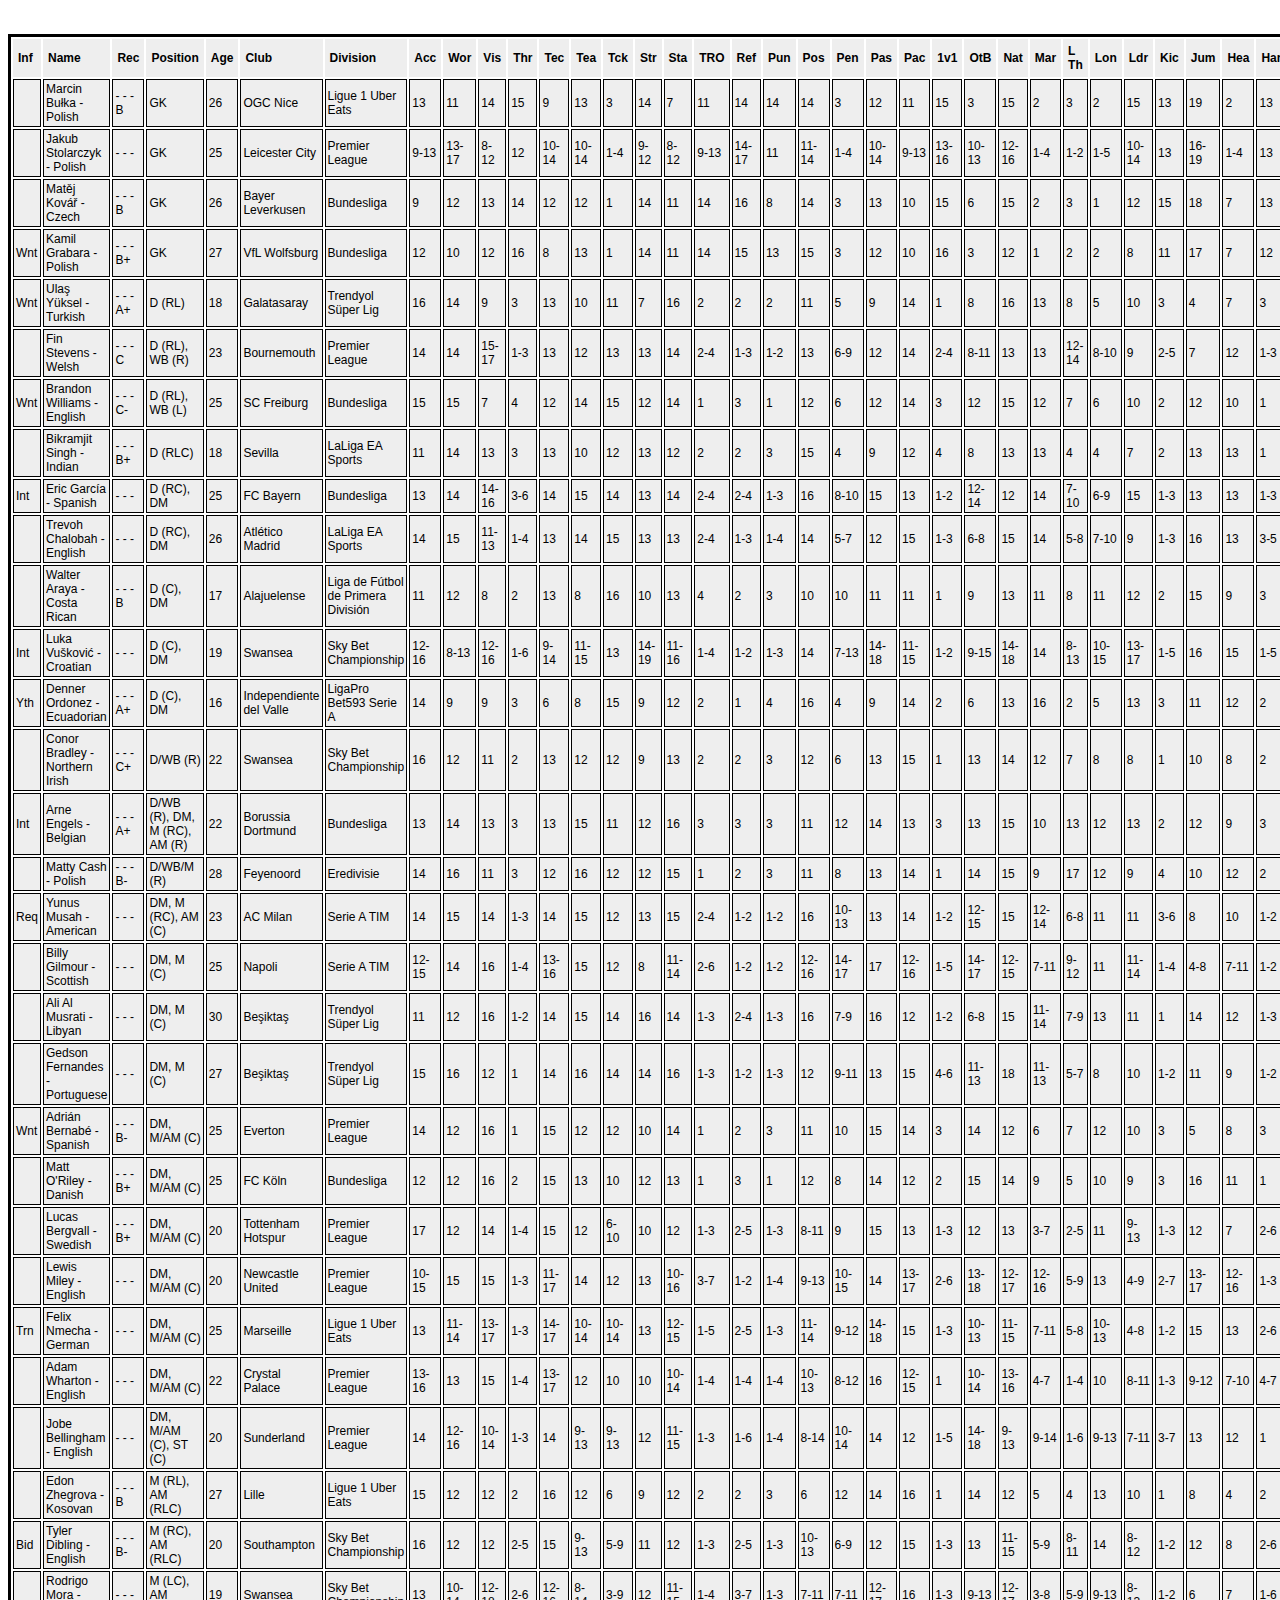
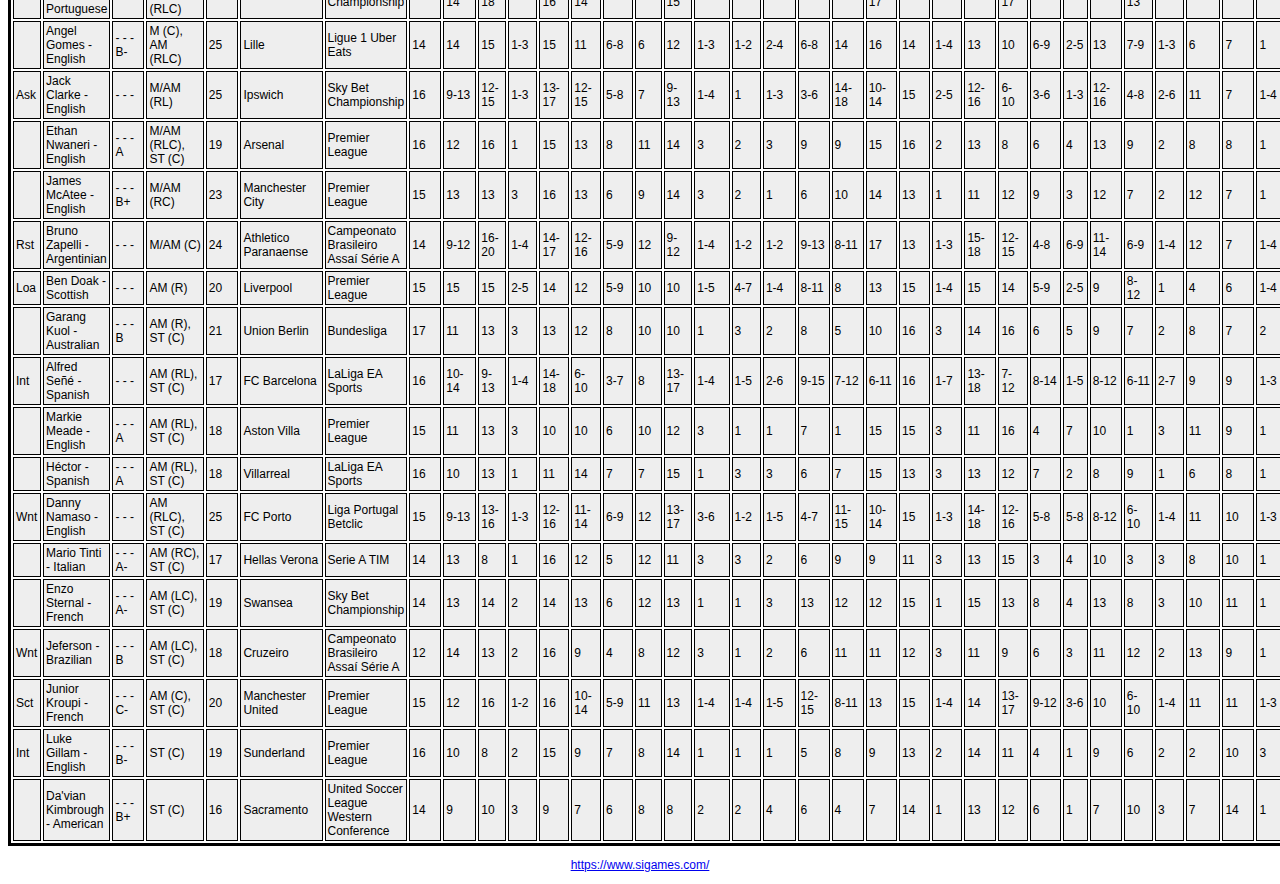
<file: assets/sample_data/sample_shortlist_attributes.html>
<html>
<head>
<title><br/></title> 
<style type ="text/css">
body,td,th {
font-family: Verdana, Arial, Helvetica, sans-serif;
font-size: 12px;
}
th {
padding: 5px;
text-align: left;
}
td {
padding: 2px;
border-style: solid;
border-width: 1px
}
</style>
</head>
<body>
<center><B><br/>
</center></B>
<p>
<table bordercolor="#000000" width="90%" align="center">
<tr bgcolor="#EEEEEE">
	<th>Inf</th>

	<th>Name</th>

	<th>Rec</th>

	<th>Position</th>

	<th>Age</th>

	<th>Club</th>

	<th>Division</th>

	<th>Acc</th>

	<th>Wor</th>

	<th>Vis</th>

	<th>Thr</th>

	<th>Tec</th>

	<th>Tea</th>

	<th>Tck</th>

	<th>Str</th>

	<th>Sta</th>

	<th>TRO</th>

	<th>Ref</th>

	<th>Pun</th>

	<th>Pos</th>

	<th>Pen</th>

	<th>Pas</th>

	<th>Pac</th>

	<th>1v1</th>

	<th>OtB</th>

	<th>Nat</th>

	<th>Mar</th>

	<th>L Th</th>

	<th>Lon</th>

	<th>Ldr</th>

	<th>Kic</th>

	<th>Jum</th>

	<th>Hea</th>

	<th>Han</th>

	<th>Fre</th>

	<th>Fla</th>

	<th>Fir</th>

	<th>Fin</th>

	<th>Ecc</th>

	<th>Dri</th>

	<th>Det</th>

	<th>Dec</th>

	<th>Cro</th>

	<th>Cor</th>

	<th>Cnt</th>

	<th>Cmp</th>

	<th>Com</th>

	<th>Cmd</th>

	<th>Bra</th>

	<th>Bal</th>

	<th>Ant</th>

	<th>Agi</th>

	<th>Agg</th>

	<th>Aer</th>

	<th>Personality</th>

</tr>
<tr bgcolor="#EEEEEE">
	<td></td>

	<td>Marcin Bułka - Polish</td>

	<td>- -  - B</td>

	<td>GK</td>

	<td>26</td>

	<td>OGC Nice</td>

	<td>Ligue 1 Uber Eats</td>

	<td>13</td>

	<td>11</td>

	<td>14</td>

	<td>15</td>

	<td>9</td>

	<td>13</td>

	<td>3</td>

	<td>14</td>

	<td>7</td>

	<td>11</td>

	<td>14</td>

	<td>14</td>

	<td>14</td>

	<td>3</td>

	<td>12</td>

	<td>11</td>

	<td>15</td>

	<td>3</td>

	<td>15</td>

	<td>2</td>

	<td>3</td>

	<td>2</td>

	<td>15</td>

	<td>13</td>

	<td>19</td>

	<td>2</td>

	<td>13</td>

	<td>5</td>

	<td>2</td>

	<td>10</td>

	<td>2</td>

	<td>11</td>

	<td>3</td>

	<td>15</td>

	<td>13</td>

	<td>2</td>

	<td>5</td>

	<td>13</td>

	<td>12</td>

	<td>13</td>

	<td>13</td>

	<td>13</td>

	<td>16</td>

	<td>12</td>

	<td>13</td>

	<td>13</td>

	<td>18</td>

	<td>Spirited</td>

</tr>
<tr bgcolor="#EEEEEE">
	<td></td>

	<td>Jakub Stolarczyk - Polish</td>

	<td>- -  - </td>

	<td>GK</td>

	<td>25</td>

	<td>Leicester City</td>

	<td>Premier League</td>

	<td>9-13</td>

	<td>13-17</td>

	<td>8-12</td>

	<td>12</td>

	<td>10-14</td>

	<td>10-14</td>

	<td>1-4</td>

	<td>9-12</td>

	<td>8-12</td>

	<td>9-13</td>

	<td>14-17</td>

	<td>11</td>

	<td>11-14</td>

	<td>1-4</td>

	<td>10-14</td>

	<td>9-13</td>

	<td>13-16</td>

	<td>10-13</td>

	<td>12-16</td>

	<td>1-4</td>

	<td>1-2</td>

	<td>1-5</td>

	<td>10-14</td>

	<td>13</td>

	<td>16-19</td>

	<td>1-4</td>

	<td>13</td>

	<td>3-6</td>

	<td>2-5</td>

	<td>6-9</td>

	<td>1-4</td>

	<td>8-11</td>

	<td>1-3</td>

	<td>12-15</td>

	<td>11-15</td>

	<td>1-4</td>

	<td>5-8</td>

	<td>8-11</td>

	<td>9-12</td>

	<td>10-13</td>

	<td>14</td>

	<td>11-14</td>

	<td>11-14</td>

	<td>7-10</td>

	<td>8-11</td>

	<td>5-9</td>

	<td>16</td>

	<td></td>

</tr>
<tr bgcolor="#EEEEEE">
	<td></td>

	<td>Matěj Kovář - Czech</td>

	<td>- -  - B</td>

	<td>GK</td>

	<td>26</td>

	<td>Bayer Leverkusen</td>

	<td>Bundesliga</td>

	<td>9</td>

	<td>12</td>

	<td>13</td>

	<td>14</td>

	<td>12</td>

	<td>12</td>

	<td>1</td>

	<td>14</td>

	<td>11</td>

	<td>14</td>

	<td>16</td>

	<td>8</td>

	<td>14</td>

	<td>3</td>

	<td>13</td>

	<td>10</td>

	<td>15</td>

	<td>6</td>

	<td>15</td>

	<td>2</td>

	<td>3</td>

	<td>1</td>

	<td>12</td>

	<td>15</td>

	<td>18</td>

	<td>7</td>

	<td>13</td>

	<td>1</td>

	<td>6</td>

	<td>13</td>

	<td>2</td>

	<td>10</td>

	<td>2</td>

	<td>15</td>

	<td>13</td>

	<td>2</td>

	<td>2</td>

	<td>13</td>

	<td>14</td>

	<td>13</td>

	<td>14</td>

	<td>13</td>

	<td>13</td>

	<td>14</td>

	<td>16</td>

	<td>12</td>

	<td>17</td>

	<td>Fairly Determined</td>

</tr>
<tr bgcolor="#EEEEEE">
	<td>Wnt</td>

	<td>Kamil Grabara - Polish</td>

	<td>- -  - B+</td>

	<td>GK</td>

	<td>27</td>

	<td>VfL Wolfsburg</td>

	<td>Bundesliga</td>

	<td>12</td>

	<td>10</td>

	<td>12</td>

	<td>16</td>

	<td>8</td>

	<td>13</td>

	<td>1</td>

	<td>14</td>

	<td>11</td>

	<td>14</td>

	<td>15</td>

	<td>13</td>

	<td>15</td>

	<td>3</td>

	<td>12</td>

	<td>10</td>

	<td>16</td>

	<td>3</td>

	<td>12</td>

	<td>1</td>

	<td>2</td>

	<td>2</td>

	<td>8</td>

	<td>11</td>

	<td>17</td>

	<td>7</td>

	<td>12</td>

	<td>3</td>

	<td>2</td>

	<td>6</td>

	<td>3</td>

	<td>13</td>

	<td>4</td>

	<td>18</td>

	<td>15</td>

	<td>2</td>

	<td>3</td>

	<td>14</td>

	<td>16</td>

	<td>14</td>

	<td>15</td>

	<td>17</td>

	<td>13</td>

	<td>14</td>

	<td>14</td>

	<td>17</td>

	<td>16</td>

	<td>Driven</td>

</tr>
<tr bgcolor="#EEEEEE">
	<td>Wnt</td>

	<td>Ulaş Yüksel - Turkish</td>

	<td>- -  - A+</td>

	<td>D (RL)</td>

	<td>18</td>

	<td>Galatasaray</td>

	<td>Trendyol Süper Lig</td>

	<td>16</td>

	<td>14</td>

	<td>9</td>

	<td>3</td>

	<td>13</td>

	<td>10</td>

	<td>11</td>

	<td>7</td>

	<td>16</td>

	<td>2</td>

	<td>2</td>

	<td>2</td>

	<td>11</td>

	<td>5</td>

	<td>9</td>

	<td>14</td>

	<td>1</td>

	<td>8</td>

	<td>16</td>

	<td>13</td>

	<td>8</td>

	<td>5</td>

	<td>10</td>

	<td>3</td>

	<td>4</td>

	<td>7</td>

	<td>3</td>

	<td>7</td>

	<td>13</td>

	<td>9</td>

	<td>4</td>

	<td>2</td>

	<td>9</td>

	<td>20</td>

	<td>13</td>

	<td>12</td>

	<td>8</td>

	<td>9</td>

	<td>9</td>

	<td>3</td>

	<td>2</td>

	<td>14</td>

	<td>17</td>

	<td>11</td>

	<td>14</td>

	<td>8</td>

	<td>2</td>

	<td>Driven</td>

</tr>
<tr bgcolor="#EEEEEE">
	<td></td>

	<td>Fin Stevens - Welsh</td>

	<td>- -  - C</td>

	<td>D (RL), WB (R)</td>

	<td>23</td>

	<td>Bournemouth</td>

	<td>Premier League</td>

	<td>14</td>

	<td>14</td>

	<td>15-17</td>

	<td>1-3</td>

	<td>13</td>

	<td>12</td>

	<td>13</td>

	<td>13</td>

	<td>14</td>

	<td>2-4</td>

	<td>1-3</td>

	<td>1-2</td>

	<td>13</td>

	<td>6-9</td>

	<td>12</td>

	<td>14</td>

	<td>2-4</td>

	<td>8-11</td>

	<td>13</td>

	<td>13</td>

	<td>12-14</td>

	<td>8-10</td>

	<td>9</td>

	<td>2-5</td>

	<td>7</td>

	<td>12</td>

	<td>1-3</td>

	<td>6-8</td>

	<td>10-12</td>

	<td>13</td>

	<td>6-8</td>

	<td>1-2</td>

	<td>13</td>

	<td>15</td>

	<td>14</td>

	<td>11-14</td>

	<td>10-12</td>

	<td>13</td>

	<td>13</td>

	<td>1-3</td>

	<td>1-3</td>

	<td>13</td>

	<td>14</td>

	<td>14</td>

	<td>15</td>

	<td>12</td>

	<td>2-4</td>

	<td>Fairly Determined</td>

</tr>
<tr bgcolor="#EEEEEE">
	<td>Wnt</td>

	<td>Brandon Williams - English</td>

	<td>- -  - C-</td>

	<td>D (RL), WB (L)</td>

	<td>25</td>

	<td>SC Freiburg</td>

	<td>Bundesliga</td>

	<td>15</td>

	<td>15</td>

	<td>7</td>

	<td>4</td>

	<td>12</td>

	<td>14</td>

	<td>15</td>

	<td>12</td>

	<td>14</td>

	<td>1</td>

	<td>3</td>

	<td>1</td>

	<td>12</td>

	<td>6</td>

	<td>12</td>

	<td>14</td>

	<td>3</td>

	<td>12</td>

	<td>15</td>

	<td>12</td>

	<td>7</td>

	<td>6</td>

	<td>10</td>

	<td>2</td>

	<td>12</td>

	<td>10</td>

	<td>1</td>

	<td>2</td>

	<td>8</td>

	<td>13</td>

	<td>10</td>

	<td>4</td>

	<td>12</td>

	<td>16</td>

	<td>10</td>

	<td>11</td>

	<td>4</td>

	<td>11</td>

	<td>11</td>

	<td>1</td>

	<td>2</td>

	<td>17</td>

	<td>14</td>

	<td>12</td>

	<td>14</td>

	<td>17</td>

	<td>2</td>

	<td>Perfectionist</td>

</tr>
<tr bgcolor="#EEEEEE">
	<td></td>

	<td>Bikramjit Singh - Indian</td>

	<td>- -  - B+</td>

	<td>D (RLC)</td>

	<td>18</td>

	<td>Sevilla</td>

	<td>LaLiga EA Sports</td>

	<td>11</td>

	<td>14</td>

	<td>13</td>

	<td>3</td>

	<td>13</td>

	<td>10</td>

	<td>12</td>

	<td>13</td>

	<td>12</td>

	<td>2</td>

	<td>2</td>

	<td>3</td>

	<td>15</td>

	<td>4</td>

	<td>9</td>

	<td>12</td>

	<td>4</td>

	<td>8</td>

	<td>13</td>

	<td>13</td>

	<td>4</td>

	<td>4</td>

	<td>7</td>

	<td>2</td>

	<td>13</td>

	<td>13</td>

	<td>1</td>

	<td>1</td>

	<td>5</td>

	<td>8</td>

	<td>3</td>

	<td>2</td>

	<td>7</td>

	<td>20</td>

	<td>15</td>

	<td>9</td>

	<td>4</td>

	<td>13</td>

	<td>11</td>

	<td>2</td>

	<td>2</td>

	<td>16</td>

	<td>11</td>

	<td>15</td>

	<td>13</td>

	<td>14</td>

	<td>1</td>

	<td>Professional</td>

</tr>
<tr bgcolor="#EEEEEE">
	<td>Int</td>

	<td>Eric García - Spanish</td>

	<td>- -  - </td>

	<td>D (RC), DM</td>

	<td>25</td>

	<td>FC Bayern</td>

	<td>Bundesliga</td>

	<td>13</td>

	<td>14</td>

	<td>14-16</td>

	<td>3-6</td>

	<td>14</td>

	<td>15</td>

	<td>14</td>

	<td>13</td>

	<td>14</td>

	<td>2-4</td>

	<td>2-4</td>

	<td>1-3</td>

	<td>16</td>

	<td>8-10</td>

	<td>15</td>

	<td>13</td>

	<td>1-2</td>

	<td>12-14</td>

	<td>12</td>

	<td>14</td>

	<td>7-10</td>

	<td>6-9</td>

	<td>15</td>

	<td>1-3</td>

	<td>13</td>

	<td>13</td>

	<td>1-3</td>

	<td>7-9</td>

	<td>10-12</td>

	<td>14</td>

	<td>7-9</td>

	<td>1-3</td>

	<td>12</td>

	<td>15</td>

	<td>15</td>

	<td>10-12</td>

	<td>4-6</td>

	<td>16</td>

	<td>15</td>

	<td>1-3</td>

	<td>1-3</td>

	<td>13</td>

	<td>12</td>

	<td>14</td>

	<td>15</td>

	<td>11</td>

	<td>1-3</td>

	<td>Resolute</td>

</tr>
<tr bgcolor="#EEEEEE">
	<td></td>

	<td>Trevoh Chalobah - English</td>

	<td>- -  - </td>

	<td>D (RC), DM</td>

	<td>26</td>

	<td>Atlético Madrid</td>

	<td>LaLiga EA Sports</td>

	<td>14</td>

	<td>15</td>

	<td>11-13</td>

	<td>1-4</td>

	<td>13</td>

	<td>14</td>

	<td>15</td>

	<td>13</td>

	<td>13</td>

	<td>2-4</td>

	<td>1-3</td>

	<td>1-4</td>

	<td>14</td>

	<td>5-7</td>

	<td>12</td>

	<td>15</td>

	<td>1-3</td>

	<td>6-8</td>

	<td>15</td>

	<td>14</td>

	<td>5-8</td>

	<td>7-10</td>

	<td>9</td>

	<td>1-3</td>

	<td>16</td>

	<td>13</td>

	<td>3-5</td>

	<td>9-11</td>

	<td>10-12</td>

	<td>13</td>

	<td>7-9</td>

	<td>2-4</td>

	<td>10</td>

	<td>13</td>

	<td>15</td>

	<td>11-13</td>

	<td>4-6</td>

	<td>17</td>

	<td>15</td>

	<td>2-5</td>

	<td>1-4</td>

	<td>13</td>

	<td>14</td>

	<td>14</td>

	<td>11</td>

	<td>12</td>

	<td>1-3</td>

	<td>Fairly Sporting</td>

</tr>
<tr bgcolor="#EEEEEE">
	<td></td>

	<td>Walter Araya - Costa Rican</td>

	<td>- -  - B</td>

	<td>D (C), DM</td>

	<td>17</td>

	<td>Alajuelense</td>

	<td>Liga de Fútbol de Primera División</td>

	<td>11</td>

	<td>12</td>

	<td>8</td>

	<td>2</td>

	<td>13</td>

	<td>8</td>

	<td>16</td>

	<td>10</td>

	<td>13</td>

	<td>4</td>

	<td>2</td>

	<td>3</td>

	<td>10</td>

	<td>10</td>

	<td>11</td>

	<td>11</td>

	<td>1</td>

	<td>9</td>

	<td>13</td>

	<td>11</td>

	<td>8</td>

	<td>11</td>

	<td>12</td>

	<td>2</td>

	<td>15</td>

	<td>9</td>

	<td>3</td>

	<td>13</td>

	<td>6</td>

	<td>10</td>

	<td>8</td>

	<td>1</td>

	<td>5</td>

	<td>15</td>

	<td>11</td>

	<td>7</td>

	<td>8</td>

	<td>12</td>

	<td>11</td>

	<td>3</td>

	<td>3</td>

	<td>17</td>

	<td>16</td>

	<td>13</td>

	<td>11</td>

	<td>10</td>

	<td>1</td>

	<td>Temperamental</td>

</tr>
<tr bgcolor="#EEEEEE">
	<td>Int</td>

	<td>Luka Vušković - Croatian</td>

	<td>- -  - </td>

	<td>D (C), DM</td>

	<td>19</td>

	<td>Swansea</td>

	<td>Sky Bet Championship</td>

	<td>12-16</td>

	<td>8-13</td>

	<td>12-16</td>

	<td>1-6</td>

	<td>9-14</td>

	<td>11-15</td>

	<td>13</td>

	<td>14-19</td>

	<td>11-16</td>

	<td>1-4</td>

	<td>1-2</td>

	<td>1-3</td>

	<td>14</td>

	<td>7-13</td>

	<td>14-18</td>

	<td>11-15</td>

	<td>1-2</td>

	<td>9-15</td>

	<td>14-18</td>

	<td>14</td>

	<td>8-13</td>

	<td>10-15</td>

	<td>13-17</td>

	<td>1-5</td>

	<td>16</td>

	<td>15</td>

	<td>1-5</td>

	<td>5-9</td>

	<td>9-13</td>

	<td>13-18</td>

	<td>6-10</td>

	<td>1-3</td>

	<td>10-16</td>

	<td>14</td>

	<td>8-13</td>

	<td>9-13</td>

	<td>1-5</td>

	<td>8-12</td>

	<td>13-18</td>

	<td>1-5</td>

	<td>1-2</td>

	<td>9-13</td>

	<td>9-13</td>

	<td>12-18</td>

	<td>8-14</td>

	<td>11-15</td>

	<td>2-6</td>

	<td></td>

</tr>
<tr bgcolor="#EEEEEE">
	<td>Yth</td>

	<td>Denner Ordonez - Ecuadorian</td>

	<td>- -  - A+</td>

	<td>D (C), DM</td>

	<td>16</td>

	<td>Independiente del Valle</td>

	<td>LigaPro Bet593 Serie A</td>

	<td>14</td>

	<td>9</td>

	<td>9</td>

	<td>3</td>

	<td>6</td>

	<td>8</td>

	<td>15</td>

	<td>9</td>

	<td>12</td>

	<td>2</td>

	<td>1</td>

	<td>4</td>

	<td>16</td>

	<td>4</td>

	<td>9</td>

	<td>14</td>

	<td>2</td>

	<td>6</td>

	<td>13</td>

	<td>16</td>

	<td>2</td>

	<td>5</td>

	<td>13</td>

	<td>3</td>

	<td>11</td>

	<td>12</td>

	<td>2</td>

	<td>2</td>

	<td>7</td>

	<td>8</td>

	<td>2</td>

	<td>1</td>

	<td>8</td>

	<td>8</td>

	<td>16</td>

	<td>6</td>

	<td>2</td>

	<td>10</td>

	<td>9</td>

	<td>2</td>

	<td>1</td>

	<td>8</td>

	<td>6</td>

	<td>14</td>

	<td>12</td>

	<td>5</td>

	<td>1</td>

	<td>Balanced</td>

</tr>
<tr bgcolor="#EEEEEE">
	<td></td>

	<td>Conor Bradley - Northern Irish</td>

	<td>- -  - C+</td>

	<td>D/WB (R)</td>

	<td>22</td>

	<td>Swansea</td>

	<td>Sky Bet Championship</td>

	<td>16</td>

	<td>12</td>

	<td>11</td>

	<td>2</td>

	<td>13</td>

	<td>12</td>

	<td>12</td>

	<td>9</td>

	<td>13</td>

	<td>2</td>

	<td>2</td>

	<td>3</td>

	<td>12</td>

	<td>6</td>

	<td>13</td>

	<td>15</td>

	<td>1</td>

	<td>13</td>

	<td>14</td>

	<td>12</td>

	<td>7</td>

	<td>8</td>

	<td>8</td>

	<td>1</td>

	<td>10</td>

	<td>8</td>

	<td>2</td>

	<td>6</td>

	<td>11</td>

	<td>13</td>

	<td>10</td>

	<td>2</td>

	<td>12</td>

	<td>15</td>

	<td>11</td>

	<td>14</td>

	<td>7</td>

	<td>13</td>

	<td>13</td>

	<td>1</td>

	<td>1</td>

	<td>11</td>

	<td>15</td>

	<td>13</td>

	<td>14</td>

	<td>13</td>

	<td>4</td>

	<td>Fairly Determined</td>

</tr>
<tr bgcolor="#EEEEEE">
	<td>Int</td>

	<td>Arne Engels - Belgian</td>

	<td>- -  - A+</td>

	<td>D/WB (R), DM, M (RC), AM (R)</td>

	<td>22</td>

	<td>Borussia Dortmund</td>

	<td>Bundesliga</td>

	<td>13</td>

	<td>14</td>

	<td>13</td>

	<td>3</td>

	<td>13</td>

	<td>15</td>

	<td>11</td>

	<td>12</td>

	<td>16</td>

	<td>3</td>

	<td>3</td>

	<td>3</td>

	<td>11</td>

	<td>12</td>

	<td>14</td>

	<td>13</td>

	<td>3</td>

	<td>13</td>

	<td>15</td>

	<td>10</td>

	<td>13</td>

	<td>12</td>

	<td>13</td>

	<td>2</td>

	<td>12</td>

	<td>9</td>

	<td>3</td>

	<td>12</td>

	<td>14</td>

	<td>13</td>

	<td>9</td>

	<td>2</td>

	<td>13</td>

	<td>16</td>

	<td>13</td>

	<td>12</td>

	<td>15</td>

	<td>14</td>

	<td>13</td>

	<td>2</td>

	<td>1</td>

	<td>12</td>

	<td>13</td>

	<td>12</td>

	<td>13</td>

	<td>14</td>

	<td>2</td>

	<td>Resolute</td>

</tr>
<tr bgcolor="#EEEEEE">
	<td></td>

	<td>Matty Cash - Polish</td>

	<td>- -  - B-</td>

	<td>D/WB/M (R)</td>

	<td>28</td>

	<td>Feyenoord</td>

	<td>Eredivisie</td>

	<td>14</td>

	<td>16</td>

	<td>11</td>

	<td>3</td>

	<td>12</td>

	<td>16</td>

	<td>12</td>

	<td>12</td>

	<td>15</td>

	<td>1</td>

	<td>2</td>

	<td>3</td>

	<td>11</td>

	<td>8</td>

	<td>13</td>

	<td>14</td>

	<td>1</td>

	<td>14</td>

	<td>15</td>

	<td>9</td>

	<td>17</td>

	<td>12</td>

	<td>9</td>

	<td>4</td>

	<td>10</td>

	<td>12</td>

	<td>2</td>

	<td>10</td>

	<td>11</td>

	<td>14</td>

	<td>12</td>

	<td>1</td>

	<td>12</td>

	<td>15</td>

	<td>13</td>

	<td>11</td>

	<td>10</td>

	<td>11</td>

	<td>10</td>

	<td>1</td>

	<td>3</td>

	<td>13</td>

	<td>13</td>

	<td>15</td>

	<td>15</td>

	<td>15</td>

	<td>1</td>

	<td>Fairly Determined</td>

</tr>
<tr bgcolor="#EEEEEE">
	<td>Req</td>

	<td>Yunus Musah - American</td>

	<td>- -  - </td>

	<td>DM, M (RC), AM (C)</td>

	<td>23</td>

	<td>AC Milan</td>

	<td>Serie A TIM</td>

	<td>14</td>

	<td>15</td>

	<td>14</td>

	<td>1-3</td>

	<td>14</td>

	<td>15</td>

	<td>12</td>

	<td>13</td>

	<td>15</td>

	<td>2-4</td>

	<td>1-2</td>

	<td>1-2</td>

	<td>16</td>

	<td>10-13</td>

	<td>13</td>

	<td>14</td>

	<td>1-2</td>

	<td>12-15</td>

	<td>15</td>

	<td>12-14</td>

	<td>6-8</td>

	<td>11</td>

	<td>11</td>

	<td>3-6</td>

	<td>8</td>

	<td>10</td>

	<td>1-2</td>

	<td>7-9</td>

	<td>12</td>

	<td>14</td>

	<td>11</td>

	<td>1-2</td>

	<td>13</td>

	<td>16</td>

	<td>12-14</td>

	<td>12</td>

	<td>10-12</td>

	<td>14-16</td>

	<td>12-14</td>

	<td>2-4</td>

	<td>2-4</td>

	<td>14</td>

	<td>16</td>

	<td>13-16</td>

	<td>14</td>

	<td>15</td>

	<td>1-3</td>

	<td>Spirited</td>

</tr>
<tr bgcolor="#EEEEEE">
	<td></td>

	<td>Billy Gilmour - Scottish</td>

	<td>- -  - </td>

	<td>DM, M (C)</td>

	<td>25</td>

	<td>Napoli</td>

	<td>Serie A TIM</td>

	<td>12-15</td>

	<td>14</td>

	<td>16</td>

	<td>1-4</td>

	<td>13-16</td>

	<td>15</td>

	<td>12</td>

	<td>8</td>

	<td>11-14</td>

	<td>2-6</td>

	<td>1-2</td>

	<td>1-2</td>

	<td>12-16</td>

	<td>14-17</td>

	<td>17</td>

	<td>12-16</td>

	<td>1-5</td>

	<td>14-17</td>

	<td>12-15</td>

	<td>7-11</td>

	<td>9-12</td>

	<td>11</td>

	<td>11-14</td>

	<td>1-4</td>

	<td>4-8</td>

	<td>7-11</td>

	<td>1-2</td>

	<td>10-14</td>

	<td>9</td>

	<td>16</td>

	<td>6-10</td>

	<td>1-5</td>

	<td>11-14</td>

	<td>15-18</td>

	<td>11-14</td>

	<td>8-11</td>

	<td>11-15</td>

	<td>13-17</td>

	<td>16-19</td>

	<td>1-4</td>

	<td>1</td>

	<td>10-14</td>

	<td>11-15</td>

	<td>15-18</td>

	<td>12-15</td>

	<td>9-12</td>

	<td>1-5</td>

	<td></td>

</tr>
<tr bgcolor="#EEEEEE">
	<td></td>

	<td>Ali Al Musrati - Libyan</td>

	<td>- -  - </td>

	<td>DM, M (C)</td>

	<td>30</td>

	<td>Beşiktaş</td>

	<td>Trendyol Süper Lig</td>

	<td>11</td>

	<td>12</td>

	<td>16</td>

	<td>1-2</td>

	<td>14</td>

	<td>15</td>

	<td>14</td>

	<td>16</td>

	<td>14</td>

	<td>1-3</td>

	<td>2-4</td>

	<td>1-3</td>

	<td>16</td>

	<td>7-9</td>

	<td>16</td>

	<td>12</td>

	<td>1-2</td>

	<td>6-8</td>

	<td>15</td>

	<td>11-14</td>

	<td>7-9</td>

	<td>13</td>

	<td>11</td>

	<td>1</td>

	<td>14</td>

	<td>12</td>

	<td>1-3</td>

	<td>7-9</td>

	<td>6</td>

	<td>14</td>

	<td>11</td>

	<td>1-3</td>

	<td>10</td>

	<td>14</td>

	<td>14-16</td>

	<td>10</td>

	<td>5-8</td>

	<td>14-17</td>

	<td>16-18</td>

	<td>2-4</td>

	<td>2-4</td>

	<td>13</td>

	<td>15</td>

	<td>13-15</td>

	<td>12</td>

	<td>13</td>

	<td>1-2</td>

	<td>Professional</td>

</tr>
<tr bgcolor="#EEEEEE">
	<td></td>

	<td>Gedson Fernandes - Portuguese</td>

	<td>- -  - </td>

	<td>DM, M (C)</td>

	<td>27</td>

	<td>Beşiktaş</td>

	<td>Trendyol Süper Lig</td>

	<td>15</td>

	<td>16</td>

	<td>12</td>

	<td>1</td>

	<td>14</td>

	<td>16</td>

	<td>14</td>

	<td>14</td>

	<td>16</td>

	<td>1-3</td>

	<td>1-2</td>

	<td>1-3</td>

	<td>12</td>

	<td>9-11</td>

	<td>13</td>

	<td>15</td>

	<td>4-6</td>

	<td>11-13</td>

	<td>18</td>

	<td>11-13</td>

	<td>5-7</td>

	<td>8</td>

	<td>10</td>

	<td>1-2</td>

	<td>11</td>

	<td>9</td>

	<td>1-2</td>

	<td>7-9</td>

	<td>16</td>

	<td>14</td>

	<td>8</td>

	<td>3-5</td>

	<td>15</td>

	<td>17</td>

	<td>12-15</td>

	<td>9</td>

	<td>8-10</td>

	<td>15-17</td>

	<td>10-12</td>

	<td>1</td>

	<td>2-5</td>

	<td>16</td>

	<td>16</td>

	<td>12-14</td>

	<td>15</td>

	<td>12</td>

	<td>1-4</td>

	<td>Resolute</td>

</tr>
<tr bgcolor="#EEEEEE">
	<td>Wnt</td>

	<td>Adrián Bernabé - Spanish</td>

	<td>- -  - B-</td>

	<td>DM, M/AM (C)</td>

	<td>25</td>

	<td>Everton</td>

	<td>Premier League</td>

	<td>14</td>

	<td>12</td>

	<td>16</td>

	<td>1</td>

	<td>15</td>

	<td>12</td>

	<td>12</td>

	<td>10</td>

	<td>14</td>

	<td>1</td>

	<td>2</td>

	<td>3</td>

	<td>11</td>

	<td>10</td>

	<td>15</td>

	<td>14</td>

	<td>3</td>

	<td>14</td>

	<td>12</td>

	<td>6</td>

	<td>7</td>

	<td>12</td>

	<td>10</td>

	<td>3</td>

	<td>5</td>

	<td>8</td>

	<td>3</td>

	<td>13</td>

	<td>14</td>

	<td>14</td>

	<td>10</td>

	<td>4</td>

	<td>14</td>

	<td>15</td>

	<td>13</td>

	<td>13</td>

	<td>11</td>

	<td>13</td>

	<td>14</td>

	<td>2</td>

	<td>2</td>

	<td>12</td>

	<td>13</td>

	<td>12</td>

	<td>15</td>

	<td>12</td>

	<td>2</td>

	<td>Resolute</td>

</tr>
<tr bgcolor="#EEEEEE">
	<td></td>

	<td>Matt O'Riley - Danish</td>

	<td>- -  - B+</td>

	<td>DM, M/AM (C)</td>

	<td>25</td>

	<td>FC Köln</td>

	<td>Bundesliga</td>

	<td>12</td>

	<td>12</td>

	<td>16</td>

	<td>2</td>

	<td>15</td>

	<td>13</td>

	<td>10</td>

	<td>12</td>

	<td>13</td>

	<td>1</td>

	<td>3</td>

	<td>1</td>

	<td>12</td>

	<td>8</td>

	<td>14</td>

	<td>12</td>

	<td>2</td>

	<td>15</td>

	<td>14</td>

	<td>9</td>

	<td>5</td>

	<td>10</td>

	<td>9</td>

	<td>3</td>

	<td>16</td>

	<td>11</td>

	<td>1</td>

	<td>8</td>

	<td>13</td>

	<td>16</td>

	<td>13</td>

	<td>3</td>

	<td>13</td>

	<td>14</td>

	<td>14</td>

	<td>12</td>

	<td>13</td>

	<td>13</td>

	<td>16</td>

	<td>1</td>

	<td>4</td>

	<td>8</td>

	<td>15</td>

	<td>14</td>

	<td>12</td>

	<td>12</td>

	<td>1</td>

	<td>Fairly Professional</td>

</tr>
<tr bgcolor="#EEEEEE">
	<td></td>

	<td>Lucas Bergvall - Swedish</td>

	<td>- -  - B+</td>

	<td>DM, M/AM (C)</td>

	<td>20</td>

	<td>Tottenham Hotspur</td>

	<td>Premier League</td>

	<td>17</td>

	<td>12</td>

	<td>14</td>

	<td>1-4</td>

	<td>15</td>

	<td>12</td>

	<td>6-10</td>

	<td>10</td>

	<td>12</td>

	<td>1-3</td>

	<td>2-5</td>

	<td>1-3</td>

	<td>8-11</td>

	<td>9</td>

	<td>15</td>

	<td>13</td>

	<td>1-3</td>

	<td>12</td>

	<td>13</td>

	<td>3-7</td>

	<td>2-5</td>

	<td>11</td>

	<td>9-13</td>

	<td>1-3</td>

	<td>12</td>

	<td>7</td>

	<td>2-6</td>

	<td>9-12</td>

	<td>15</td>

	<td>15</td>

	<td>9</td>

	<td>1-4</td>

	<td>13</td>

	<td>18</td>

	<td>14</td>

	<td>9</td>

	<td>8-12</td>

	<td>8-12</td>

	<td>13</td>

	<td>1-3</td>

	<td>2-5</td>

	<td>9</td>

	<td>10</td>

	<td>9-12</td>

	<td>12-15</td>

	<td>12</td>

	<td>1-3</td>

	<td>Model Citizen</td>

</tr>
<tr bgcolor="#EEEEEE">
	<td></td>

	<td>Lewis Miley - English</td>

	<td>- -  - </td>

	<td>DM, M/AM (C)</td>

	<td>20</td>

	<td>Newcastle United</td>

	<td>Premier League</td>

	<td>10-15</td>

	<td>15</td>

	<td>15</td>

	<td>1-3</td>

	<td>11-17</td>

	<td>14</td>

	<td>12</td>

	<td>13</td>

	<td>10-16</td>

	<td>3-7</td>

	<td>1-2</td>

	<td>1-4</td>

	<td>9-13</td>

	<td>10-15</td>

	<td>14</td>

	<td>13-17</td>

	<td>2-6</td>

	<td>13-18</td>

	<td>12-17</td>

	<td>12-16</td>

	<td>5-9</td>

	<td>13</td>

	<td>4-9</td>

	<td>2-7</td>

	<td>13-17</td>

	<td>12-16</td>

	<td>1-3</td>

	<td>6-10</td>

	<td>13</td>

	<td>15</td>

	<td>8-12</td>

	<td>1-5</td>

	<td>12-17</td>

	<td>9-13</td>

	<td>10-16</td>

	<td>6-11</td>

	<td>9-13</td>

	<td>12-16</td>

	<td>11-15</td>

	<td>1-4</td>

	<td>1-5</td>

	<td>9-13</td>

	<td>9-13</td>

	<td>14-19</td>

	<td>12-17</td>

	<td>9-14</td>

	<td>2-6</td>

	<td></td>

</tr>
<tr bgcolor="#EEEEEE">
	<td>Trn</td>

	<td>Felix Nmecha - German</td>

	<td>- -  - </td>

	<td>DM, M/AM (C)</td>

	<td>25</td>

	<td>Marseille</td>

	<td>Ligue 1 Uber Eats</td>

	<td>13</td>

	<td>11-14</td>

	<td>13-17</td>

	<td>1-3</td>

	<td>14-17</td>

	<td>10-14</td>

	<td>10-14</td>

	<td>13</td>

	<td>12-15</td>

	<td>1-5</td>

	<td>2-5</td>

	<td>1-3</td>

	<td>11-14</td>

	<td>9-12</td>

	<td>14-18</td>

	<td>15</td>

	<td>1-3</td>

	<td>10-13</td>

	<td>11-15</td>

	<td>7-11</td>

	<td>5-8</td>

	<td>10-13</td>

	<td>4-8</td>

	<td>1-2</td>

	<td>15</td>

	<td>13</td>

	<td>2-6</td>

	<td>12-15</td>

	<td>13-17</td>

	<td>15</td>

	<td>11-14</td>

	<td>1-4</td>

	<td>12-15</td>

	<td>14-17</td>

	<td>11-14</td>

	<td>10-14</td>

	<td>9-13</td>

	<td>9-13</td>

	<td>13-16</td>

	<td>1-3</td>

	<td>1-2</td>

	<td>12-15</td>

	<td>15-18</td>

	<td>9-12</td>

	<td>10-13</td>

	<td>12-16</td>

	<td>1-4</td>

	<td></td>

</tr>
<tr bgcolor="#EEEEEE">
	<td></td>

	<td>Adam Wharton - English</td>

	<td>- -  - </td>

	<td>DM, M/AM (C)</td>

	<td>22</td>

	<td>Crystal Palace</td>

	<td>Premier League</td>

	<td>13-16</td>

	<td>13</td>

	<td>15</td>

	<td>1-4</td>

	<td>13-17</td>

	<td>12</td>

	<td>10</td>

	<td>10</td>

	<td>10-14</td>

	<td>1-4</td>

	<td>1-4</td>

	<td>1-4</td>

	<td>10-13</td>

	<td>8-12</td>

	<td>16</td>

	<td>12-15</td>

	<td>1</td>

	<td>10-14</td>

	<td>13-16</td>

	<td>4-7</td>

	<td>1-4</td>

	<td>10</td>

	<td>8-11</td>

	<td>1-3</td>

	<td>9-12</td>

	<td>7-10</td>

	<td>4-7</td>

	<td>10-13</td>

	<td>15</td>

	<td>16</td>

	<td>6-9</td>

	<td>1</td>

	<td>12-16</td>

	<td>12-16</td>

	<td>9-13</td>

	<td>12-15</td>

	<td>9-12</td>

	<td>8-11</td>

	<td>12-16</td>

	<td>3-7</td>

	<td>1-2</td>

	<td>10-13</td>

	<td>13-16</td>

	<td>11-15</td>

	<td>11-15</td>

	<td>12-15</td>

	<td>1-3</td>

	<td></td>

</tr>
<tr bgcolor="#EEEEEE">
	<td></td>

	<td>Jobe Bellingham - English</td>

	<td>- -  - </td>

	<td>DM, M/AM (C), ST (C)</td>

	<td>20</td>

	<td>Sunderland</td>

	<td>Premier League</td>

	<td>14</td>

	<td>12-16</td>

	<td>10-14</td>

	<td>1-3</td>

	<td>14</td>

	<td>9-13</td>

	<td>9-13</td>

	<td>12</td>

	<td>11-15</td>

	<td>1-3</td>

	<td>1-6</td>

	<td>1-4</td>

	<td>8-14</td>

	<td>10-14</td>

	<td>14</td>

	<td>12</td>

	<td>1-5</td>

	<td>14-18</td>

	<td>9-13</td>

	<td>9-14</td>

	<td>1-6</td>

	<td>9-13</td>

	<td>7-11</td>

	<td>3-7</td>

	<td>13</td>

	<td>12</td>

	<td>1</td>

	<td>5-11</td>

	<td>11-16</td>

	<td>14</td>

	<td>12</td>

	<td>1-5</td>

	<td>12-16</td>

	<td>8-13</td>

	<td>9-13</td>

	<td>4-8</td>

	<td>8-13</td>

	<td>11-16</td>

	<td>12-17</td>

	<td>1-5</td>

	<td>2-6</td>

	<td>11-17</td>

	<td>7-13</td>

	<td>14-18</td>

	<td>12-16</td>

	<td>7-11</td>

	<td>1-3</td>

	<td></td>

</tr>
<tr bgcolor="#EEEEEE">
	<td></td>

	<td>Edon Zhegrova - Kosovan</td>

	<td>- -  - B</td>

	<td>M (RL), AM (RLC)</td>

	<td>27</td>

	<td>Lille</td>

	<td>Ligue 1 Uber Eats</td>

	<td>15</td>

	<td>12</td>

	<td>12</td>

	<td>2</td>

	<td>16</td>

	<td>12</td>

	<td>6</td>

	<td>9</td>

	<td>12</td>

	<td>2</td>

	<td>2</td>

	<td>3</td>

	<td>6</td>

	<td>12</td>

	<td>14</td>

	<td>16</td>

	<td>1</td>

	<td>14</td>

	<td>12</td>

	<td>5</td>

	<td>4</td>

	<td>13</td>

	<td>10</td>

	<td>1</td>

	<td>8</td>

	<td>4</td>

	<td>2</td>

	<td>10</td>

	<td>17</td>

	<td>17</td>

	<td>13</td>

	<td>3</td>

	<td>16</td>

	<td>11</td>

	<td>12</td>

	<td>14</td>

	<td>12</td>

	<td>12</td>

	<td>13</td>

	<td>2</td>

	<td>4</td>

	<td>14</td>

	<td>14</td>

	<td>14</td>

	<td>17</td>

	<td>7</td>

	<td>3</td>

	<td>Ambitious</td>

</tr>
<tr bgcolor="#EEEEEE">
	<td>Bid</td>

	<td>Tyler Dibling - English</td>

	<td>- -  - B-</td>

	<td>M (RC), AM (RLC)</td>

	<td>20</td>

	<td>Southampton</td>

	<td>Sky Bet Championship</td>

	<td>16</td>

	<td>12</td>

	<td>12</td>

	<td>2-5</td>

	<td>15</td>

	<td>9-13</td>

	<td>5-9</td>

	<td>11</td>

	<td>12</td>

	<td>1-3</td>

	<td>2-5</td>

	<td>1-3</td>

	<td>10-13</td>

	<td>6-9</td>

	<td>12</td>

	<td>15</td>

	<td>1-3</td>

	<td>13</td>

	<td>11-15</td>

	<td>5-9</td>

	<td>8-11</td>

	<td>14</td>

	<td>8-12</td>

	<td>1-2</td>

	<td>12</td>

	<td>8</td>

	<td>2-6</td>

	<td>9-12</td>

	<td>13</td>

	<td>15</td>

	<td>11</td>

	<td>1-2</td>

	<td>15</td>

	<td>12</td>

	<td>11-14</td>

	<td>12</td>

	<td>7-11</td>

	<td>8-12</td>

	<td>10-13</td>

	<td>2-5</td>

	<td>1-4</td>

	<td>10-13</td>

	<td>13-16</td>

	<td>9-12</td>

	<td>11-14</td>

	<td>7</td>

	<td>1-5</td>

	<td></td>

</tr>
<tr bgcolor="#EEEEEE">
	<td></td>

	<td>Rodrigo Mora - Portuguese</td>

	<td>- -  - </td>

	<td>M (LC), AM (RLC)</td>

	<td>19</td>

	<td>Swansea</td>

	<td>Sky Bet Championship</td>

	<td>13</td>

	<td>10-14</td>

	<td>12-18</td>

	<td>2-6</td>

	<td>12-16</td>

	<td>8-14</td>

	<td>3-9</td>

	<td>12</td>

	<td>11-15</td>

	<td>1-4</td>

	<td>3-7</td>

	<td>1-3</td>

	<td>7-11</td>

	<td>7-11</td>

	<td>12-17</td>

	<td>16</td>

	<td>1-3</td>

	<td>9-13</td>

	<td>12-17</td>

	<td>3-8</td>

	<td>5-9</td>

	<td>9-13</td>

	<td>8-13</td>

	<td>1-2</td>

	<td>6</td>

	<td>7</td>

	<td>1-6</td>

	<td>10-14</td>

	<td>12-17</td>

	<td>13</td>

	<td>12-16</td>

	<td>1-2</td>

	<td>11-15</td>

	<td>17-20</td>

	<td>10-14</td>

	<td>11-16</td>

	<td>5-10</td>

	<td>6-11</td>

	<td>11-15</td>

	<td>1-5</td>

	<td>1-4</td>

	<td>10-14</td>

	<td>12-16</td>

	<td>10-14</td>

	<td>12-16</td>

	<td>9-14</td>

	<td>1-6</td>

	<td></td>

</tr>
<tr bgcolor="#EEEEEE">
	<td></td>

	<td>Angel Gomes - English</td>

	<td>- -  - B-</td>

	<td>M (C), AM (RLC)</td>

	<td>25</td>

	<td>Lille</td>

	<td>Ligue 1 Uber Eats</td>

	<td>14</td>

	<td>14</td>

	<td>15</td>

	<td>1-3</td>

	<td>15</td>

	<td>11</td>

	<td>6-8</td>

	<td>6</td>

	<td>12</td>

	<td>1-3</td>

	<td>1-2</td>

	<td>2-4</td>

	<td>6-8</td>

	<td>14</td>

	<td>16</td>

	<td>14</td>

	<td>1-4</td>

	<td>13</td>

	<td>10</td>

	<td>6-9</td>

	<td>2-5</td>

	<td>13</td>

	<td>7-9</td>

	<td>1-3</td>

	<td>6</td>

	<td>7</td>

	<td>1</td>

	<td>12-14</td>

	<td>18</td>

	<td>15</td>

	<td>13</td>

	<td>2-5</td>

	<td>16</td>

	<td>14</td>

	<td>14</td>

	<td>16</td>

	<td>13-16</td>

	<td>14-17</td>

	<td>14</td>

	<td>1-2</td>

	<td>1-3</td>

	<td>8</td>

	<td>12</td>

	<td>14-16</td>

	<td>15-17</td>

	<td>8</td>

	<td>1-3</td>

	<td>Fairly Professional</td>

</tr>
<tr bgcolor="#EEEEEE">
	<td>Ask</td>

	<td>Jack Clarke - English</td>

	<td>- -  - </td>

	<td>M/AM (RL)</td>

	<td>25</td>

	<td>Ipswich</td>

	<td>Sky Bet Championship</td>

	<td>16</td>

	<td>9-13</td>

	<td>12-15</td>

	<td>1-3</td>

	<td>13-17</td>

	<td>12-15</td>

	<td>5-8</td>

	<td>7</td>

	<td>9-13</td>

	<td>1-4</td>

	<td>1</td>

	<td>1-3</td>

	<td>3-6</td>

	<td>14-18</td>

	<td>10-14</td>

	<td>15</td>

	<td>2-5</td>

	<td>12-16</td>

	<td>6-10</td>

	<td>3-6</td>

	<td>1-3</td>

	<td>12-16</td>

	<td>4-8</td>

	<td>2-6</td>

	<td>11</td>

	<td>7</td>

	<td>1-4</td>

	<td>8-11</td>

	<td>15-18</td>

	<td>13</td>

	<td>11-14</td>

	<td>1-3</td>

	<td>15-19</td>

	<td>12-15</td>

	<td>9-13</td>

	<td>12-16</td>

	<td>4-7</td>

	<td>7-10</td>

	<td>12-15</td>

	<td>1-3</td>

	<td>1-4</td>

	<td>3-6</td>

	<td>11-14</td>

	<td>11-15</td>

	<td>14-18</td>

	<td>5-9</td>

	<td>2-5</td>

	<td></td>

</tr>
<tr bgcolor="#EEEEEE">
	<td></td>

	<td>Ethan Nwaneri - English</td>

	<td>- -  - A</td>

	<td>M/AM (RLC), ST (C)</td>

	<td>19</td>

	<td>Arsenal</td>

	<td>Premier League</td>

	<td>16</td>

	<td>12</td>

	<td>16</td>

	<td>1</td>

	<td>15</td>

	<td>13</td>

	<td>8</td>

	<td>11</td>

	<td>14</td>

	<td>3</td>

	<td>2</td>

	<td>3</td>

	<td>9</td>

	<td>9</td>

	<td>15</td>

	<td>16</td>

	<td>2</td>

	<td>13</td>

	<td>8</td>

	<td>6</td>

	<td>4</td>

	<td>13</td>

	<td>9</td>

	<td>2</td>

	<td>8</td>

	<td>8</td>

	<td>1</td>

	<td>12</td>

	<td>15</td>

	<td>14</td>

	<td>14</td>

	<td>2</td>

	<td>15</td>

	<td>15</td>

	<td>11</td>

	<td>14</td>

	<td>14</td>

	<td>10</td>

	<td>13</td>

	<td>3</td>

	<td>3</td>

	<td>10</td>

	<td>14</td>

	<td>12</td>

	<td>17</td>

	<td>11</td>

	<td>3</td>

	<td>Fairly Determined</td>

</tr>
<tr bgcolor="#EEEEEE">
	<td></td>

	<td>James McAtee - English</td>

	<td>- -  - B+</td>

	<td>M/AM (RC)</td>

	<td>23</td>

	<td>Manchester City</td>

	<td>Premier League</td>

	<td>15</td>

	<td>13</td>

	<td>13</td>

	<td>3</td>

	<td>16</td>

	<td>13</td>

	<td>6</td>

	<td>9</td>

	<td>14</td>

	<td>3</td>

	<td>2</td>

	<td>1</td>

	<td>6</td>

	<td>10</td>

	<td>14</td>

	<td>13</td>

	<td>1</td>

	<td>11</td>

	<td>12</td>

	<td>9</td>

	<td>3</td>

	<td>12</td>

	<td>7</td>

	<td>2</td>

	<td>12</td>

	<td>7</td>

	<td>1</td>

	<td>13</td>

	<td>15</td>

	<td>14</td>

	<td>12</td>

	<td>2</td>

	<td>15</td>

	<td>13</td>

	<td>13</td>

	<td>12</td>

	<td>8</td>

	<td>13</td>

	<td>14</td>

	<td>2</td>

	<td>2</td>

	<td>12</td>

	<td>14</td>

	<td>12</td>

	<td>16</td>

	<td>8</td>

	<td>1</td>

	<td>Fairly Professional</td>

</tr>
<tr bgcolor="#EEEEEE">
	<td>Rst</td>

	<td>Bruno Zapelli - Argentinian</td>

	<td>- -  - </td>

	<td>M/AM (C)</td>

	<td>24</td>

	<td>Athletico Paranaense</td>

	<td>Campeonato Brasileiro Assaí Série A</td>

	<td>14</td>

	<td>9-12</td>

	<td>16-20</td>

	<td>1-4</td>

	<td>14-17</td>

	<td>12-16</td>

	<td>5-9</td>

	<td>12</td>

	<td>9-12</td>

	<td>1-4</td>

	<td>1-2</td>

	<td>1-2</td>

	<td>9-13</td>

	<td>8-11</td>

	<td>17</td>

	<td>13</td>

	<td>1-3</td>

	<td>15-18</td>

	<td>12-15</td>

	<td>4-8</td>

	<td>6-9</td>

	<td>11-14</td>

	<td>6-9</td>

	<td>1-4</td>

	<td>12</td>

	<td>7</td>

	<td>1-4</td>

	<td>13-17</td>

	<td>14-18</td>

	<td>16</td>

	<td>9-13</td>

	<td>1-4</td>

	<td>15-18</td>

	<td>13-16</td>

	<td>12-15</td>

	<td>12-15</td>

	<td>12-16</td>

	<td>11-15</td>

	<td>13-16</td>

	<td>1-4</td>

	<td>1</td>

	<td>5-9</td>

	<td>10-14</td>

	<td>13-16</td>

	<td>14-17</td>

	<td>9-12</td>

	<td>1-4</td>

	<td></td>

</tr>
<tr bgcolor="#EEEEEE">
	<td>Loa</td>

	<td>Ben Doak - Scottish</td>

	<td>- -  - </td>

	<td>AM (R)</td>

	<td>20</td>

	<td>Liverpool</td>

	<td>Premier League</td>

	<td>15</td>

	<td>15</td>

	<td>15</td>

	<td>2-5</td>

	<td>14</td>

	<td>12</td>

	<td>5-9</td>

	<td>10</td>

	<td>10</td>

	<td>1-5</td>

	<td>4-7</td>

	<td>1-4</td>

	<td>8-11</td>

	<td>8</td>

	<td>13</td>

	<td>15</td>

	<td>1-4</td>

	<td>15</td>

	<td>14</td>

	<td>5-9</td>

	<td>2-5</td>

	<td>9</td>

	<td>8-12</td>

	<td>1</td>

	<td>4</td>

	<td>6</td>

	<td>1-4</td>

	<td>7-10</td>

	<td>15</td>

	<td>14</td>

	<td>10</td>

	<td>1-4</td>

	<td>16</td>

	<td>18</td>

	<td>14</td>

	<td>15</td>

	<td>8-12</td>

	<td>9-13</td>

	<td>15</td>

	<td>1-4</td>

	<td>1-3</td>

	<td>13</td>

	<td>16</td>

	<td>9-12</td>

	<td>15-18</td>

	<td>15</td>

	<td>1-5</td>

	<td>Driven</td>

</tr>
<tr bgcolor="#EEEEEE">
	<td></td>

	<td>Garang Kuol - Australian</td>

	<td>- -  - B</td>

	<td>AM (R), ST (C)</td>

	<td>21</td>

	<td>Union Berlin</td>

	<td>Bundesliga</td>

	<td>17</td>

	<td>11</td>

	<td>13</td>

	<td>3</td>

	<td>13</td>

	<td>12</td>

	<td>8</td>

	<td>10</td>

	<td>10</td>

	<td>1</td>

	<td>3</td>

	<td>2</td>

	<td>8</td>

	<td>5</td>

	<td>10</td>

	<td>16</td>

	<td>3</td>

	<td>14</td>

	<td>16</td>

	<td>6</td>

	<td>5</td>

	<td>9</td>

	<td>7</td>

	<td>2</td>

	<td>8</td>

	<td>7</td>

	<td>2</td>

	<td>8</td>

	<td>16</td>

	<td>13</td>

	<td>13</td>

	<td>2</td>

	<td>16</td>

	<td>15</td>

	<td>11</td>

	<td>10</td>

	<td>6</td>

	<td>10</td>

	<td>12</td>

	<td>2</td>

	<td>3</td>

	<td>10</td>

	<td>13</td>

	<td>14</td>

	<td>17</td>

	<td>14</td>

	<td>2</td>

	<td>Fairly Determined</td>

</tr>
<tr bgcolor="#EEEEEE">
	<td>Int</td>

	<td>Alfred Señé - Spanish</td>

	<td>- -  - </td>

	<td>AM (RL), ST (C)</td>

	<td>17</td>

	<td>FC Barcelona</td>

	<td>LaLiga EA Sports</td>

	<td>16</td>

	<td>10-14</td>

	<td>9-13</td>

	<td>1-4</td>

	<td>14-18</td>

	<td>6-10</td>

	<td>3-7</td>

	<td>8</td>

	<td>13-17</td>

	<td>1-4</td>

	<td>1-5</td>

	<td>2-6</td>

	<td>9-15</td>

	<td>7-12</td>

	<td>6-11</td>

	<td>16</td>

	<td>1-7</td>

	<td>13-18</td>

	<td>7-12</td>

	<td>8-14</td>

	<td>1-5</td>

	<td>8-12</td>

	<td>6-11</td>

	<td>2-7</td>

	<td>9</td>

	<td>9</td>

	<td>1-3</td>

	<td>8-14</td>

	<td>14-20</td>

	<td>16</td>

	<td>12-18</td>

	<td>2-8</td>

	<td>15-20</td>

	<td>10-16</td>

	<td>12-16</td>

	<td>9-14</td>

	<td>9-15</td>

	<td>9-15</td>

	<td>7-13</td>

	<td>1-3</td>

	<td>1-5</td>

	<td>8-14</td>

	<td>12-18</td>

	<td>12-17</td>

	<td>16-20</td>

	<td>2-7</td>

	<td>1-2</td>

	<td></td>

</tr>
<tr bgcolor="#EEEEEE">
	<td></td>

	<td>Markie Meade - English</td>

	<td>- -  - A</td>

	<td>AM (RL), ST (C)</td>

	<td>18</td>

	<td>Aston Villa</td>

	<td>Premier League</td>

	<td>15</td>

	<td>11</td>

	<td>13</td>

	<td>3</td>

	<td>10</td>

	<td>10</td>

	<td>6</td>

	<td>10</td>

	<td>12</td>

	<td>3</td>

	<td>1</td>

	<td>1</td>

	<td>7</td>

	<td>1</td>

	<td>15</td>

	<td>15</td>

	<td>3</td>

	<td>11</td>

	<td>16</td>

	<td>4</td>

	<td>7</td>

	<td>10</td>

	<td>1</td>

	<td>3</td>

	<td>11</td>

	<td>9</td>

	<td>1</td>

	<td>8</td>

	<td>15</td>

	<td>13</td>

	<td>10</td>

	<td>3</td>

	<td>15</td>

	<td>15</td>

	<td>11</td>

	<td>13</td>

	<td>10</td>

	<td>9</td>

	<td>10</td>

	<td>2</td>

	<td>3</td>

	<td>9</td>

	<td>12</td>

	<td>13</td>

	<td>16</td>

	<td>13</td>

	<td>2</td>

	<td>Resolute</td>

</tr>
<tr bgcolor="#EEEEEE">
	<td></td>

	<td>Héctor - Spanish</td>

	<td>- -  - A</td>

	<td>AM (RL), ST (C)</td>

	<td>18</td>

	<td>Villarreal</td>

	<td>LaLiga EA Sports</td>

	<td>16</td>

	<td>10</td>

	<td>13</td>

	<td>1</td>

	<td>11</td>

	<td>14</td>

	<td>7</td>

	<td>7</td>

	<td>15</td>

	<td>1</td>

	<td>3</td>

	<td>3</td>

	<td>6</td>

	<td>7</td>

	<td>15</td>

	<td>13</td>

	<td>3</td>

	<td>13</td>

	<td>12</td>

	<td>7</td>

	<td>2</td>

	<td>8</td>

	<td>9</td>

	<td>1</td>

	<td>6</td>

	<td>8</td>

	<td>1</td>

	<td>5</td>

	<td>13</td>

	<td>14</td>

	<td>15</td>

	<td>2</td>

	<td>9</td>

	<td>15</td>

	<td>9</td>

	<td>11</td>

	<td>6</td>

	<td>9</td>

	<td>12</td>

	<td>3</td>

	<td>1</td>

	<td>5</td>

	<td>15</td>

	<td>12</td>

	<td>16</td>

	<td>9</td>

	<td>1</td>

	<td>Professional</td>

</tr>
<tr bgcolor="#EEEEEE">
	<td>Wnt</td>

	<td>Danny Namaso - English</td>

	<td>- -  - </td>

	<td>AM (RLC), ST (C)</td>

	<td>25</td>

	<td>FC Porto</td>

	<td>Liga Portugal Betclic</td>

	<td>15</td>

	<td>9-13</td>

	<td>13-16</td>

	<td>1-3</td>

	<td>12-16</td>

	<td>11-14</td>

	<td>6-9</td>

	<td>12</td>

	<td>13-17</td>

	<td>3-6</td>

	<td>1-2</td>

	<td>1-5</td>

	<td>4-7</td>

	<td>11-15</td>

	<td>10-14</td>

	<td>15</td>

	<td>1-3</td>

	<td>14-18</td>

	<td>12-16</td>

	<td>5-8</td>

	<td>5-8</td>

	<td>8-12</td>

	<td>6-10</td>

	<td>1-4</td>

	<td>11</td>

	<td>10</td>

	<td>1-3</td>

	<td>6-9</td>

	<td>14-17</td>

	<td>13</td>

	<td>9-12</td>

	<td>1-4</td>

	<td>13-17</td>

	<td>11-14</td>

	<td>10-14</td>

	<td>7-11</td>

	<td>8-11</td>

	<td>12-15</td>

	<td>12-15</td>

	<td>1-4</td>

	<td>1-5</td>

	<td>8-11</td>

	<td>11-14</td>

	<td>11-15</td>

	<td>14-18</td>

	<td>9-13</td>

	<td>3-6</td>

	<td></td>

</tr>
<tr bgcolor="#EEEEEE">
	<td></td>

	<td>Mario Tinti - Italian</td>

	<td>- -  - A-</td>

	<td>AM (RC), ST (C)</td>

	<td>17</td>

	<td>Hellas Verona</td>

	<td>Serie A TIM</td>

	<td>14</td>

	<td>13</td>

	<td>8</td>

	<td>1</td>

	<td>16</td>

	<td>12</td>

	<td>5</td>

	<td>12</td>

	<td>11</td>

	<td>3</td>

	<td>3</td>

	<td>2</td>

	<td>6</td>

	<td>9</td>

	<td>9</td>

	<td>11</td>

	<td>3</td>

	<td>13</td>

	<td>15</td>

	<td>3</td>

	<td>4</td>

	<td>10</td>

	<td>3</td>

	<td>3</td>

	<td>8</td>

	<td>10</td>

	<td>1</td>

	<td>11</td>

	<td>18</td>

	<td>12</td>

	<td>14</td>

	<td>1</td>

	<td>11</td>

	<td>17</td>

	<td>13</td>

	<td>8</td>

	<td>9</td>

	<td>9</td>

	<td>8</td>

	<td>2</td>

	<td>1</td>

	<td>6</td>

	<td>11</td>

	<td>13</td>

	<td>10</td>

	<td>8</td>

	<td>1</td>

	<td>Fairly Determined</td>

</tr>
<tr bgcolor="#EEEEEE">
	<td></td>

	<td>Enzo Sternal - French</td>

	<td>- -  - A-</td>

	<td>AM (LC), ST (C)</td>

	<td>19</td>

	<td>Swansea</td>

	<td>Sky Bet Championship</td>

	<td>14</td>

	<td>13</td>

	<td>14</td>

	<td>2</td>

	<td>14</td>

	<td>13</td>

	<td>6</td>

	<td>12</td>

	<td>13</td>

	<td>1</td>

	<td>1</td>

	<td>3</td>

	<td>13</td>

	<td>12</td>

	<td>12</td>

	<td>15</td>

	<td>1</td>

	<td>15</td>

	<td>13</td>

	<td>8</td>

	<td>4</td>

	<td>13</td>

	<td>8</td>

	<td>3</td>

	<td>10</td>

	<td>11</td>

	<td>1</td>

	<td>12</td>

	<td>16</td>

	<td>14</td>

	<td>13</td>

	<td>3</td>

	<td>15</td>

	<td>15</td>

	<td>15</td>

	<td>10</td>

	<td>7</td>

	<td>13</td>

	<td>15</td>

	<td>1</td>

	<td>1</td>

	<td>11</td>

	<td>14</td>

	<td>14</td>

	<td>15</td>

	<td>12</td>

	<td>1</td>

	<td>Resolute</td>

</tr>
<tr bgcolor="#EEEEEE">
	<td>Wnt</td>

	<td>Jeferson - Brazilian</td>

	<td>- -  - B</td>

	<td>AM (LC), ST (C)</td>

	<td>18</td>

	<td>Cruzeiro</td>

	<td>Campeonato Brasileiro Assaí Série A</td>

	<td>12</td>

	<td>14</td>

	<td>13</td>

	<td>2</td>

	<td>16</td>

	<td>9</td>

	<td>4</td>

	<td>8</td>

	<td>12</td>

	<td>3</td>

	<td>1</td>

	<td>2</td>

	<td>6</td>

	<td>11</td>

	<td>11</td>

	<td>12</td>

	<td>3</td>

	<td>11</td>

	<td>9</td>

	<td>6</td>

	<td>3</td>

	<td>11</td>

	<td>12</td>

	<td>2</td>

	<td>13</td>

	<td>9</td>

	<td>1</td>

	<td>10</td>

	<td>15</td>

	<td>11</td>

	<td>13</td>

	<td>2</td>

	<td>16</td>

	<td>19</td>

	<td>14</td>

	<td>10</td>

	<td>11</td>

	<td>8</td>

	<td>10</td>

	<td>1</td>

	<td>2</td>

	<td>11</td>

	<td>15</td>

	<td>11</td>

	<td>14</td>

	<td>9</td>

	<td>2</td>

	<td>Driven</td>

</tr>
<tr bgcolor="#EEEEEE">
	<td>Sct</td>

	<td>Junior Kroupi - French</td>

	<td>- -  - C-</td>

	<td>AM (C), ST (C)</td>

	<td>20</td>

	<td>Manchester United</td>

	<td>Premier League</td>

	<td>15</td>

	<td>12</td>

	<td>16</td>

	<td>1-2</td>

	<td>16</td>

	<td>10-14</td>

	<td>5-9</td>

	<td>11</td>

	<td>13</td>

	<td>1-4</td>

	<td>1-4</td>

	<td>1-5</td>

	<td>12-15</td>

	<td>8-11</td>

	<td>13</td>

	<td>15</td>

	<td>1-4</td>

	<td>14</td>

	<td>13-17</td>

	<td>9-12</td>

	<td>3-6</td>

	<td>10</td>

	<td>6-10</td>

	<td>1-4</td>

	<td>11</td>

	<td>11</td>

	<td>1-3</td>

	<td>10-13</td>

	<td>14</td>

	<td>14</td>

	<td>15</td>

	<td>3-6</td>

	<td>15</td>

	<td>15</td>

	<td>15-19</td>

	<td>9-13</td>

	<td>11-14</td>

	<td>11-14</td>

	<td>13-16</td>

	<td>1-3</td>

	<td>1-5</td>

	<td>8-11</td>

	<td>14-17</td>

	<td>14-17</td>

	<td>14-17</td>

	<td>6</td>

	<td>1-3</td>

	<td></td>

</tr>
<tr bgcolor="#EEEEEE">
	<td>Int</td>

	<td>Luke Gillam - English</td>

	<td>- -  - B-</td>

	<td>ST (C)</td>

	<td>19</td>

	<td>Sunderland</td>

	<td>Premier League</td>

	<td>16</td>

	<td>10</td>

	<td>8</td>

	<td>2</td>

	<td>15</td>

	<td>9</td>

	<td>7</td>

	<td>8</td>

	<td>14</td>

	<td>1</td>

	<td>1</td>

	<td>1</td>

	<td>5</td>

	<td>8</td>

	<td>9</td>

	<td>13</td>

	<td>2</td>

	<td>14</td>

	<td>11</td>

	<td>4</td>

	<td>1</td>

	<td>9</td>

	<td>6</td>

	<td>2</td>

	<td>2</td>

	<td>10</td>

	<td>3</td>

	<td>11</td>

	<td>15</td>

	<td>12</td>

	<td>15</td>

	<td>1</td>

	<td>13</td>

	<td>13</td>

	<td>13</td>

	<td>8</td>

	<td>8</td>

	<td>10</td>

	<td>15</td>

	<td>3</td>

	<td>1</td>

	<td>12</td>

	<td>11</td>

	<td>11</td>

	<td>13</td>

	<td>12</td>

	<td>3</td>

	<td>Light-Hearted</td>

</tr>
<tr bgcolor="#EEEEEE">
	<td></td>

	<td>Da'vian Kimbrough - American</td>

	<td>- -  - B+</td>

	<td>ST (C)</td>

	<td>16</td>

	<td>Sacramento</td>

	<td>United Soccer League Western Conference</td>

	<td>14</td>

	<td>9</td>

	<td>10</td>

	<td>3</td>

	<td>9</td>

	<td>7</td>

	<td>6</td>

	<td>8</td>

	<td>8</td>

	<td>2</td>

	<td>2</td>

	<td>4</td>

	<td>6</td>

	<td>4</td>

	<td>7</td>

	<td>14</td>

	<td>1</td>

	<td>13</td>

	<td>12</td>

	<td>6</td>

	<td>1</td>

	<td>7</td>

	<td>10</td>

	<td>3</td>

	<td>7</td>

	<td>14</td>

	<td>1</td>

	<td>3</td>

	<td>11</td>

	<td>13</td>

	<td>14</td>

	<td>1</td>

	<td>10</td>

	<td>5</td>

	<td>15</td>

	<td>9</td>

	<td>4</td>

	<td>4</td>

	<td>11</td>

	<td>2</td>

	<td>1</td>

	<td>5</td>

	<td>10</td>

	<td>13</td>

	<td>11</td>

	<td>10</td>

	<td>1</td>

	<td>Balanced</td>

</tr>
</table>
<p>
<p align="center">
<a HREF="https://www.sigames.com/">https://www.sigames.com/</a></p>
</body>
</html>
</file>
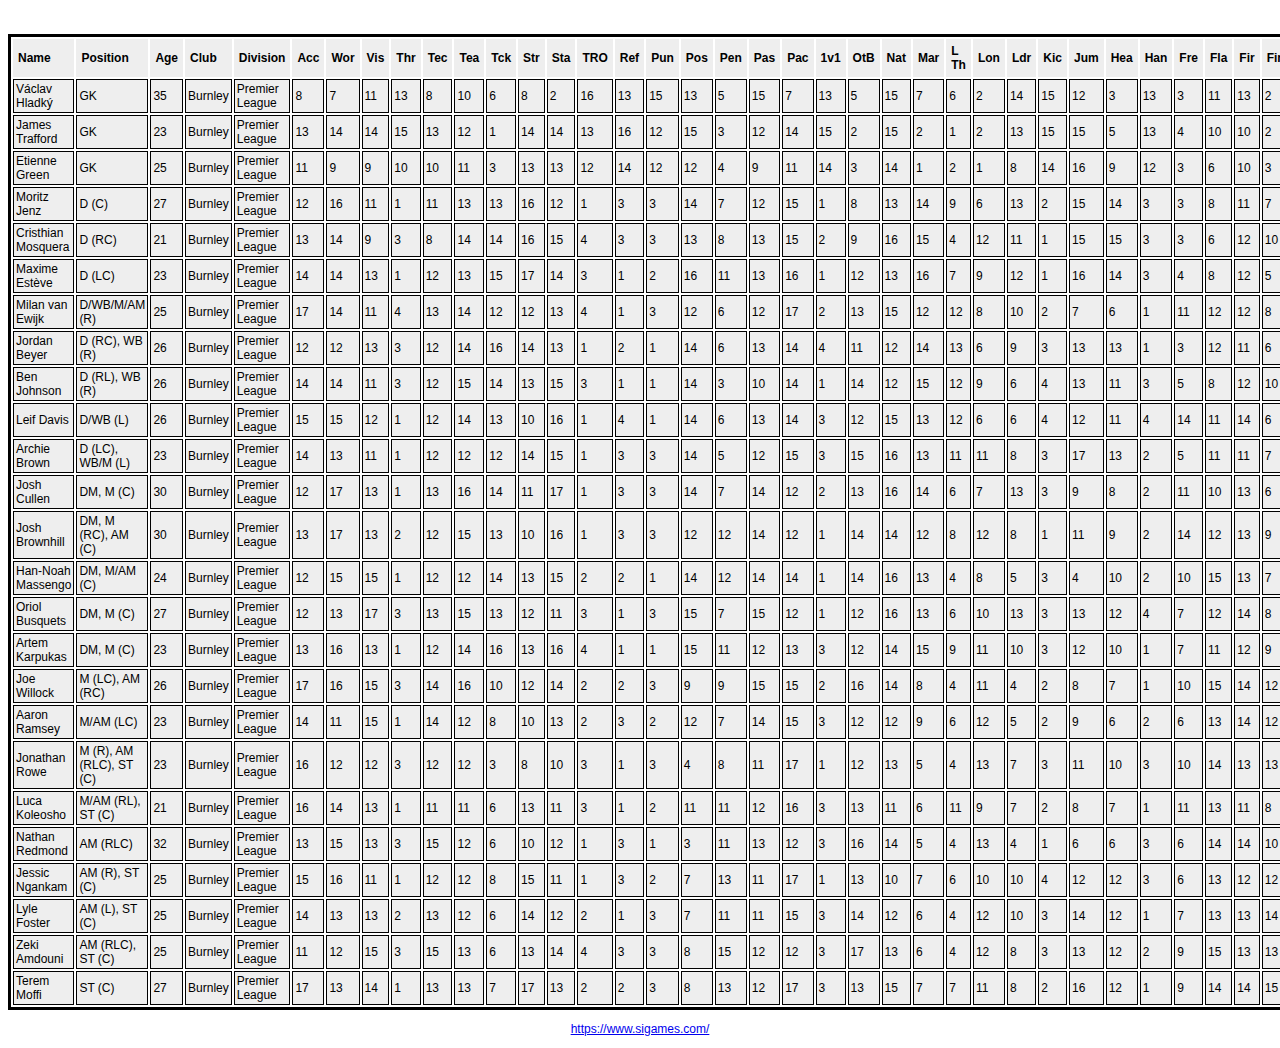
<file: assets/sample_data/sample_squad_attributes.html>
<html>
<head>
<title><br/></title> 
<style type ="text/css">
body,td,th {
font-family: Verdana, Arial, Helvetica, sans-serif;
font-size: 12px;
}
th {
padding: 5px;
text-align: left;
}
td {
padding: 2px;
border-style: solid;
border-width: 1px
}
</style>
</head>
<body>
<center><B><br/>
</center></B>
<p>
<table bordercolor="#000000" width="90%" align="center">
<tr bgcolor="#EEEEEE">
	<th>Name</th>

	<th>Position</th>

	<th>Age</th>

	<th>Club</th>

	<th>Division</th>

	<th>Acc</th>

	<th>Wor</th>

	<th>Vis</th>

	<th>Thr</th>

	<th>Tec</th>

	<th>Tea</th>

	<th>Tck</th>

	<th>Str</th>

	<th>Sta</th>

	<th>TRO</th>

	<th>Ref</th>

	<th>Pun</th>

	<th>Pos</th>

	<th>Pen</th>

	<th>Pas</th>

	<th>Pac</th>

	<th>1v1</th>

	<th>OtB</th>

	<th>Nat</th>

	<th>Mar</th>

	<th>L Th</th>

	<th>Lon</th>

	<th>Ldr</th>

	<th>Kic</th>

	<th>Jum</th>

	<th>Hea</th>

	<th>Han</th>

	<th>Fre</th>

	<th>Fla</th>

	<th>Fir</th>

	<th>Fin</th>

	<th>Ecc</th>

	<th>Dri</th>

	<th>Det</th>

	<th>Dec</th>

	<th>Cro</th>

	<th>Cor</th>

	<th>Cnt</th>

	<th>Cmp</th>

	<th>Com</th>

	<th>Cmd</th>

	<th>Bra</th>

	<th>Bal</th>

	<th>Ant</th>

	<th>Agi</th>

	<th>Agg</th>

	<th>Aer</th>

	<th>Personality</th>

</tr>
<tr bgcolor="#EEEEEE">
	<td>Václav Hladký</td>

	<td>GK</td>

	<td>35</td>

	<td>Burnley</td>

	<td>Premier League</td>

	<td>8</td>

	<td>7</td>

	<td>11</td>

	<td>13</td>

	<td>8</td>

	<td>10</td>

	<td>6</td>

	<td>8</td>

	<td>2</td>

	<td>16</td>

	<td>13</td>

	<td>15</td>

	<td>13</td>

	<td>5</td>

	<td>15</td>

	<td>7</td>

	<td>13</td>

	<td>5</td>

	<td>15</td>

	<td>7</td>

	<td>6</td>

	<td>2</td>

	<td>14</td>

	<td>15</td>

	<td>12</td>

	<td>3</td>

	<td>13</td>

	<td>3</td>

	<td>11</td>

	<td>13</td>

	<td>2</td>

	<td>13</td>

	<td>3</td>

	<td>15</td>

	<td>12</td>

	<td>2</td>

	<td>2</td>

	<td>13</td>

	<td>13</td>

	<td>10</td>

	<td>11</td>

	<td>15</td>

	<td>8</td>

	<td>12</td>

	<td>10</td>

	<td>9</td>

	<td>12</td>

	<td>Spirited</td>

</tr>
<tr bgcolor="#EEEEEE">
	<td>James Trafford</td>

	<td>GK</td>

	<td>23</td>

	<td>Burnley</td>

	<td>Premier League</td>

	<td>13</td>

	<td>14</td>

	<td>14</td>

	<td>15</td>

	<td>13</td>

	<td>12</td>

	<td>1</td>

	<td>14</td>

	<td>14</td>

	<td>13</td>

	<td>16</td>

	<td>12</td>

	<td>15</td>

	<td>3</td>

	<td>12</td>

	<td>14</td>

	<td>15</td>

	<td>2</td>

	<td>15</td>

	<td>2</td>

	<td>1</td>

	<td>2</td>

	<td>13</td>

	<td>15</td>

	<td>15</td>

	<td>5</td>

	<td>13</td>

	<td>4</td>

	<td>10</td>

	<td>10</td>

	<td>2</td>

	<td>11</td>

	<td>5</td>

	<td>13</td>

	<td>12</td>

	<td>2</td>

	<td>2</td>

	<td>14</td>

	<td>13</td>

	<td>12</td>

	<td>14</td>

	<td>13</td>

	<td>15</td>

	<td>12</td>

	<td>13</td>

	<td>11</td>

	<td>16</td>

	<td>Balanced</td>

</tr>
<tr bgcolor="#EEEEEE">
	<td>Etienne Green</td>

	<td>GK</td>

	<td>25</td>

	<td>Burnley</td>

	<td>Premier League</td>

	<td>11</td>

	<td>9</td>

	<td>9</td>

	<td>10</td>

	<td>10</td>

	<td>11</td>

	<td>3</td>

	<td>13</td>

	<td>13</td>

	<td>12</td>

	<td>14</td>

	<td>12</td>

	<td>12</td>

	<td>4</td>

	<td>9</td>

	<td>11</td>

	<td>14</td>

	<td>3</td>

	<td>14</td>

	<td>1</td>

	<td>2</td>

	<td>1</td>

	<td>8</td>

	<td>14</td>

	<td>16</td>

	<td>9</td>

	<td>12</td>

	<td>3</td>

	<td>6</td>

	<td>10</td>

	<td>3</td>

	<td>10</td>

	<td>1</td>

	<td>15</td>

	<td>12</td>

	<td>3</td>

	<td>3</td>

	<td>13</td>

	<td>10</td>

	<td>9</td>

	<td>12</td>

	<td>14</td>

	<td>12</td>

	<td>11</td>

	<td>12</td>

	<td>12</td>

	<td>15</td>

	<td>Resolute</td>

</tr>
<tr bgcolor="#EEEEEE">
	<td>Moritz Jenz</td>

	<td>D (C)</td>

	<td>27</td>

	<td>Burnley</td>

	<td>Premier League</td>

	<td>12</td>

	<td>16</td>

	<td>11</td>

	<td>1</td>

	<td>11</td>

	<td>13</td>

	<td>13</td>

	<td>16</td>

	<td>12</td>

	<td>1</td>

	<td>3</td>

	<td>3</td>

	<td>14</td>

	<td>7</td>

	<td>12</td>

	<td>15</td>

	<td>1</td>

	<td>8</td>

	<td>13</td>

	<td>14</td>

	<td>9</td>

	<td>6</td>

	<td>13</td>

	<td>2</td>

	<td>15</td>

	<td>14</td>

	<td>3</td>

	<td>3</td>

	<td>8</td>

	<td>11</td>

	<td>7</td>

	<td>1</td>

	<td>10</td>

	<td>16</td>

	<td>14</td>

	<td>7</td>

	<td>3</td>

	<td>13</td>

	<td>13</td>

	<td>1</td>

	<td>3</td>

	<td>16</td>

	<td>15</td>

	<td>14</td>

	<td>10</td>

	<td>16</td>

	<td>2</td>

	<td>Resolute</td>

</tr>
<tr bgcolor="#EEEEEE">
	<td>Cristhian Mosquera</td>

	<td>D (RC)</td>

	<td>21</td>

	<td>Burnley</td>

	<td>Premier League</td>

	<td>13</td>

	<td>14</td>

	<td>9</td>

	<td>3</td>

	<td>8</td>

	<td>14</td>

	<td>14</td>

	<td>16</td>

	<td>15</td>

	<td>4</td>

	<td>3</td>

	<td>3</td>

	<td>13</td>

	<td>8</td>

	<td>13</td>

	<td>15</td>

	<td>2</td>

	<td>9</td>

	<td>16</td>

	<td>15</td>

	<td>4</td>

	<td>12</td>

	<td>11</td>

	<td>1</td>

	<td>15</td>

	<td>15</td>

	<td>3</td>

	<td>3</td>

	<td>6</td>

	<td>12</td>

	<td>10</td>

	<td>1</td>

	<td>7</td>

	<td>18</td>

	<td>13</td>

	<td>7</td>

	<td>5</td>

	<td>14</td>

	<td>13</td>

	<td>4</td>

	<td>1</td>

	<td>14</td>

	<td>13</td>

	<td>14</td>

	<td>14</td>

	<td>15</td>

	<td>1</td>

	<td>Driven</td>

</tr>
<tr bgcolor="#EEEEEE">
	<td>Maxime Estève</td>

	<td>D (LC)</td>

	<td>23</td>

	<td>Burnley</td>

	<td>Premier League</td>

	<td>14</td>

	<td>14</td>

	<td>13</td>

	<td>1</td>

	<td>12</td>

	<td>13</td>

	<td>15</td>

	<td>17</td>

	<td>14</td>

	<td>3</td>

	<td>1</td>

	<td>2</td>

	<td>16</td>

	<td>11</td>

	<td>13</td>

	<td>16</td>

	<td>1</td>

	<td>12</td>

	<td>13</td>

	<td>16</td>

	<td>7</td>

	<td>9</td>

	<td>12</td>

	<td>1</td>

	<td>16</td>

	<td>14</td>

	<td>3</td>

	<td>4</td>

	<td>8</td>

	<td>12</td>

	<td>5</td>

	<td>2</td>

	<td>7</td>

	<td>13</td>

	<td>16</td>

	<td>6</td>

	<td>5</td>

	<td>14</td>

	<td>15</td>

	<td>3</td>

	<td>4</td>

	<td>13</td>

	<td>14</td>

	<td>16</td>

	<td>12</td>

	<td>12</td>

	<td>1</td>

	<td>Balanced</td>

</tr>
<tr bgcolor="#EEEEEE">
	<td>Milan van Ewijk</td>

	<td>D/WB/M/AM (R)</td>

	<td>25</td>

	<td>Burnley</td>

	<td>Premier League</td>

	<td>17</td>

	<td>14</td>

	<td>11</td>

	<td>4</td>

	<td>13</td>

	<td>14</td>

	<td>12</td>

	<td>12</td>

	<td>13</td>

	<td>4</td>

	<td>1</td>

	<td>3</td>

	<td>12</td>

	<td>6</td>

	<td>12</td>

	<td>17</td>

	<td>2</td>

	<td>13</td>

	<td>15</td>

	<td>12</td>

	<td>12</td>

	<td>8</td>

	<td>10</td>

	<td>2</td>

	<td>7</td>

	<td>6</td>

	<td>1</td>

	<td>11</td>

	<td>12</td>

	<td>12</td>

	<td>8</td>

	<td>1</td>

	<td>13</td>

	<td>14</td>

	<td>13</td>

	<td>13</td>

	<td>8</td>

	<td>13</td>

	<td>12</td>

	<td>1</td>

	<td>3</td>

	<td>13</td>

	<td>13</td>

	<td>12</td>

	<td>15</td>

	<td>10</td>

	<td>2</td>

	<td>Fairly Professional</td>

</tr>
<tr bgcolor="#EEEEEE">
	<td>Jordan Beyer</td>

	<td>D (RC), WB (R)</td>

	<td>26</td>

	<td>Burnley</td>

	<td>Premier League</td>

	<td>12</td>

	<td>12</td>

	<td>13</td>

	<td>3</td>

	<td>12</td>

	<td>14</td>

	<td>16</td>

	<td>14</td>

	<td>13</td>

	<td>1</td>

	<td>2</td>

	<td>1</td>

	<td>14</td>

	<td>6</td>

	<td>13</td>

	<td>14</td>

	<td>4</td>

	<td>11</td>

	<td>12</td>

	<td>14</td>

	<td>13</td>

	<td>6</td>

	<td>9</td>

	<td>3</td>

	<td>13</td>

	<td>13</td>

	<td>1</td>

	<td>3</td>

	<td>12</td>

	<td>11</td>

	<td>6</td>

	<td>2</td>

	<td>12</td>

	<td>14</td>

	<td>12</td>

	<td>8</td>

	<td>3</td>

	<td>15</td>

	<td>14</td>

	<td>2</td>

	<td>3</td>

	<td>16</td>

	<td>15</td>

	<td>15</td>

	<td>12</td>

	<td>13</td>

	<td>1</td>

	<td>Fairly Professional</td>

</tr>
<tr bgcolor="#EEEEEE">
	<td>Ben Johnson</td>

	<td>D (RL), WB (R)</td>

	<td>26</td>

	<td>Burnley</td>

	<td>Premier League</td>

	<td>14</td>

	<td>14</td>

	<td>11</td>

	<td>3</td>

	<td>12</td>

	<td>15</td>

	<td>14</td>

	<td>13</td>

	<td>15</td>

	<td>3</td>

	<td>1</td>

	<td>1</td>

	<td>14</td>

	<td>3</td>

	<td>10</td>

	<td>14</td>

	<td>1</td>

	<td>14</td>

	<td>12</td>

	<td>15</td>

	<td>12</td>

	<td>9</td>

	<td>6</td>

	<td>4</td>

	<td>13</td>

	<td>11</td>

	<td>3</td>

	<td>5</td>

	<td>8</td>

	<td>12</td>

	<td>10</td>

	<td>3</td>

	<td>13</td>

	<td>14</td>

	<td>14</td>

	<td>14</td>

	<td>6</td>

	<td>15</td>

	<td>14</td>

	<td>1</td>

	<td>3</td>

	<td>14</td>

	<td>13</td>

	<td>14</td>

	<td>15</td>

	<td>12</td>

	<td>3</td>

	<td>Fairly Professional</td>

</tr>
<tr bgcolor="#EEEEEE">
	<td>Leif Davis</td>

	<td>D/WB (L)</td>

	<td>26</td>

	<td>Burnley</td>

	<td>Premier League</td>

	<td>15</td>

	<td>15</td>

	<td>12</td>

	<td>1</td>

	<td>12</td>

	<td>14</td>

	<td>13</td>

	<td>10</td>

	<td>16</td>

	<td>1</td>

	<td>4</td>

	<td>1</td>

	<td>14</td>

	<td>6</td>

	<td>13</td>

	<td>14</td>

	<td>3</td>

	<td>12</td>

	<td>15</td>

	<td>13</td>

	<td>12</td>

	<td>6</td>

	<td>6</td>

	<td>4</td>

	<td>12</td>

	<td>11</td>

	<td>4</td>

	<td>14</td>

	<td>11</td>

	<td>14</td>

	<td>6</td>

	<td>2</td>

	<td>12</td>

	<td>12</td>

	<td>12</td>

	<td>16</td>

	<td>17</td>

	<td>13</td>

	<td>13</td>

	<td>2</td>

	<td>3</td>

	<td>13</td>

	<td>12</td>

	<td>14</td>

	<td>13</td>

	<td>9</td>

	<td>3</td>

	<td>Balanced</td>

</tr>
<tr bgcolor="#EEEEEE">
	<td>Archie Brown</td>

	<td>D (LC), WB/M (L)</td>

	<td>23</td>

	<td>Burnley</td>

	<td>Premier League</td>

	<td>14</td>

	<td>13</td>

	<td>11</td>

	<td>1</td>

	<td>12</td>

	<td>12</td>

	<td>12</td>

	<td>14</td>

	<td>15</td>

	<td>1</td>

	<td>3</td>

	<td>3</td>

	<td>14</td>

	<td>5</td>

	<td>12</td>

	<td>15</td>

	<td>3</td>

	<td>15</td>

	<td>16</td>

	<td>13</td>

	<td>11</td>

	<td>11</td>

	<td>8</td>

	<td>3</td>

	<td>17</td>

	<td>13</td>

	<td>2</td>

	<td>5</td>

	<td>11</td>

	<td>11</td>

	<td>7</td>

	<td>1</td>

	<td>13</td>

	<td>14</td>

	<td>13</td>

	<td>12</td>

	<td>6</td>

	<td>12</td>

	<td>14</td>

	<td>2</td>

	<td>2</td>

	<td>12</td>

	<td>15</td>

	<td>14</td>

	<td>14</td>

	<td>11</td>

	<td>3</td>

	<td>Fairly Professional</td>

</tr>
<tr bgcolor="#EEEEEE">
	<td>Josh Cullen</td>

	<td>DM, M (C)</td>

	<td>30</td>

	<td>Burnley</td>

	<td>Premier League</td>

	<td>12</td>

	<td>17</td>

	<td>13</td>

	<td>1</td>

	<td>13</td>

	<td>16</td>

	<td>14</td>

	<td>11</td>

	<td>17</td>

	<td>1</td>

	<td>3</td>

	<td>3</td>

	<td>14</td>

	<td>7</td>

	<td>14</td>

	<td>12</td>

	<td>2</td>

	<td>13</td>

	<td>16</td>

	<td>14</td>

	<td>6</td>

	<td>7</td>

	<td>13</td>

	<td>3</td>

	<td>9</td>

	<td>8</td>

	<td>2</td>

	<td>11</td>

	<td>10</td>

	<td>13</td>

	<td>6</td>

	<td>4</td>

	<td>11</td>

	<td>14</td>

	<td>13</td>

	<td>11</td>

	<td>10</td>

	<td>13</td>

	<td>14</td>

	<td>1</td>

	<td>1</td>

	<td>15</td>

	<td>13</td>

	<td>14</td>

	<td>14</td>

	<td>8</td>

	<td>2</td>

	<td>Fairly Professional</td>

</tr>
<tr bgcolor="#EEEEEE">
	<td>Josh Brownhill</td>

	<td>DM, M (RC), AM (C)</td>

	<td>30</td>

	<td>Burnley</td>

	<td>Premier League</td>

	<td>13</td>

	<td>17</td>

	<td>13</td>

	<td>2</td>

	<td>12</td>

	<td>15</td>

	<td>13</td>

	<td>10</td>

	<td>16</td>

	<td>1</td>

	<td>3</td>

	<td>3</td>

	<td>12</td>

	<td>12</td>

	<td>14</td>

	<td>12</td>

	<td>1</td>

	<td>14</td>

	<td>14</td>

	<td>12</td>

	<td>8</td>

	<td>12</td>

	<td>8</td>

	<td>1</td>

	<td>11</td>

	<td>9</td>

	<td>2</td>

	<td>14</td>

	<td>12</td>

	<td>13</td>

	<td>9</td>

	<td>3</td>

	<td>12</td>

	<td>10</td>

	<td>14</td>

	<td>11</td>

	<td>14</td>

	<td>13</td>

	<td>13</td>

	<td>2</td>

	<td>3</td>

	<td>12</td>

	<td>12</td>

	<td>13</td>

	<td>13</td>

	<td>13</td>

	<td>3</td>

	<td>Balanced</td>

</tr>
<tr bgcolor="#EEEEEE">
	<td>Han-Noah Massengo</td>

	<td>DM, M/AM (C)</td>

	<td>24</td>

	<td>Burnley</td>

	<td>Premier League</td>

	<td>12</td>

	<td>15</td>

	<td>15</td>

	<td>1</td>

	<td>12</td>

	<td>12</td>

	<td>14</td>

	<td>13</td>

	<td>15</td>

	<td>2</td>

	<td>2</td>

	<td>1</td>

	<td>14</td>

	<td>12</td>

	<td>14</td>

	<td>14</td>

	<td>1</td>

	<td>14</td>

	<td>16</td>

	<td>13</td>

	<td>4</td>

	<td>8</td>

	<td>5</td>

	<td>3</td>

	<td>4</td>

	<td>10</td>

	<td>2</td>

	<td>10</td>

	<td>15</td>

	<td>13</td>

	<td>7</td>

	<td>3</td>

	<td>15</td>

	<td>13</td>

	<td>12</td>

	<td>10</td>

	<td>10</td>

	<td>12</td>

	<td>16</td>

	<td>2</td>

	<td>3</td>

	<td>10</td>

	<td>14</td>

	<td>15</td>

	<td>16</td>

	<td>12</td>

	<td>3</td>

	<td>Balanced</td>

</tr>
<tr bgcolor="#EEEEEE">
	<td>Oriol Busquets</td>

	<td>DM, M (C)</td>

	<td>27</td>

	<td>Burnley</td>

	<td>Premier League</td>

	<td>12</td>

	<td>13</td>

	<td>17</td>

	<td>3</td>

	<td>13</td>

	<td>15</td>

	<td>13</td>

	<td>12</td>

	<td>11</td>

	<td>3</td>

	<td>1</td>

	<td>3</td>

	<td>15</td>

	<td>7</td>

	<td>15</td>

	<td>12</td>

	<td>1</td>

	<td>12</td>

	<td>16</td>

	<td>13</td>

	<td>6</td>

	<td>10</td>

	<td>13</td>

	<td>3</td>

	<td>13</td>

	<td>12</td>

	<td>4</td>

	<td>7</td>

	<td>12</td>

	<td>14</td>

	<td>8</td>

	<td>2</td>

	<td>11</td>

	<td>14</td>

	<td>14</td>

	<td>8</td>

	<td>7</td>

	<td>13</td>

	<td>13</td>

	<td>2</td>

	<td>3</td>

	<td>12</td>

	<td>13</td>

	<td>14</td>

	<td>13</td>

	<td>14</td>

	<td>1</td>

	<td>Fairly Professional</td>

</tr>
<tr bgcolor="#EEEEEE">
	<td>Artem Karpukas</td>

	<td>DM, M (C)</td>

	<td>23</td>

	<td>Burnley</td>

	<td>Premier League</td>

	<td>13</td>

	<td>16</td>

	<td>13</td>

	<td>1</td>

	<td>12</td>

	<td>14</td>

	<td>16</td>

	<td>13</td>

	<td>16</td>

	<td>4</td>

	<td>1</td>

	<td>1</td>

	<td>15</td>

	<td>11</td>

	<td>12</td>

	<td>13</td>

	<td>3</td>

	<td>12</td>

	<td>14</td>

	<td>15</td>

	<td>9</td>

	<td>11</td>

	<td>10</td>

	<td>3</td>

	<td>12</td>

	<td>10</td>

	<td>1</td>

	<td>7</td>

	<td>11</td>

	<td>12</td>

	<td>9</td>

	<td>2</td>

	<td>11</td>

	<td>14</td>

	<td>13</td>

	<td>10</td>

	<td>9</td>

	<td>15</td>

	<td>13</td>

	<td>2</td>

	<td>2</td>

	<td>14</td>

	<td>15</td>

	<td>14</td>

	<td>14</td>

	<td>12</td>

	<td>1</td>

	<td>Fairly Professional</td>

</tr>
<tr bgcolor="#EEEEEE">
	<td>Joe Willock</td>

	<td>M (LC), AM (RC)</td>

	<td>26</td>

	<td>Burnley</td>

	<td>Premier League</td>

	<td>17</td>

	<td>16</td>

	<td>15</td>

	<td>3</td>

	<td>14</td>

	<td>16</td>

	<td>10</td>

	<td>12</td>

	<td>14</td>

	<td>2</td>

	<td>2</td>

	<td>3</td>

	<td>9</td>

	<td>9</td>

	<td>15</td>

	<td>15</td>

	<td>2</td>

	<td>16</td>

	<td>14</td>

	<td>8</td>

	<td>4</td>

	<td>11</td>

	<td>4</td>

	<td>2</td>

	<td>8</td>

	<td>7</td>

	<td>1</td>

	<td>10</td>

	<td>15</td>

	<td>14</td>

	<td>12</td>

	<td>2</td>

	<td>15</td>

	<td>13</td>

	<td>13</td>

	<td>11</td>

	<td>7</td>

	<td>14</td>

	<td>14</td>

	<td>1</td>

	<td>1</td>

	<td>13</td>

	<td>13</td>

	<td>14</td>

	<td>17</td>

	<td>10</td>

	<td>3</td>

	<td>Fairly Ambitious</td>

</tr>
<tr bgcolor="#EEEEEE">
	<td>Aaron Ramsey</td>

	<td>M/AM (LC)</td>

	<td>23</td>

	<td>Burnley</td>

	<td>Premier League</td>

	<td>14</td>

	<td>11</td>

	<td>15</td>

	<td>1</td>

	<td>14</td>

	<td>12</td>

	<td>8</td>

	<td>10</td>

	<td>13</td>

	<td>2</td>

	<td>3</td>

	<td>2</td>

	<td>12</td>

	<td>7</td>

	<td>14</td>

	<td>15</td>

	<td>3</td>

	<td>12</td>

	<td>12</td>

	<td>9</td>

	<td>6</td>

	<td>12</td>

	<td>5</td>

	<td>2</td>

	<td>9</td>

	<td>6</td>

	<td>2</td>

	<td>6</td>

	<td>13</td>

	<td>14</td>

	<td>12</td>

	<td>1</td>

	<td>14</td>

	<td>16</td>

	<td>13</td>

	<td>12</td>

	<td>11</td>

	<td>13</td>

	<td>14</td>

	<td>2</td>

	<td>4</td>

	<td>10</td>

	<td>14</td>

	<td>13</td>

	<td>14</td>

	<td>6</td>

	<td>1</td>

	<td>Fairly Determined</td>

</tr>
<tr bgcolor="#EEEEEE">
	<td>Jonathan Rowe</td>

	<td>M (R), AM (RLC), ST (C)</td>

	<td>23</td>

	<td>Burnley</td>

	<td>Premier League</td>

	<td>16</td>

	<td>12</td>

	<td>12</td>

	<td>3</td>

	<td>12</td>

	<td>12</td>

	<td>3</td>

	<td>8</td>

	<td>10</td>

	<td>3</td>

	<td>1</td>

	<td>3</td>

	<td>4</td>

	<td>8</td>

	<td>11</td>

	<td>17</td>

	<td>1</td>

	<td>12</td>

	<td>13</td>

	<td>5</td>

	<td>4</td>

	<td>13</td>

	<td>7</td>

	<td>3</td>

	<td>11</td>

	<td>10</td>

	<td>3</td>

	<td>10</td>

	<td>14</td>

	<td>13</td>

	<td>13</td>

	<td>2</td>

	<td>15</td>

	<td>16</td>

	<td>10</td>

	<td>12</td>

	<td>12</td>

	<td>8</td>

	<td>14</td>

	<td>2</td>

	<td>3</td>

	<td>12</td>

	<td>14</td>

	<td>13</td>

	<td>17</td>

	<td>10</td>

	<td>1</td>

	<td>Resolute</td>

</tr>
<tr bgcolor="#EEEEEE">
	<td>Luca Koleosho</td>

	<td>M/AM (RL), ST (C)</td>

	<td>21</td>

	<td>Burnley</td>

	<td>Premier League</td>

	<td>16</td>

	<td>14</td>

	<td>13</td>

	<td>1</td>

	<td>11</td>

	<td>11</td>

	<td>6</td>

	<td>13</td>

	<td>11</td>

	<td>3</td>

	<td>1</td>

	<td>2</td>

	<td>11</td>

	<td>11</td>

	<td>12</td>

	<td>16</td>

	<td>3</td>

	<td>13</td>

	<td>11</td>

	<td>6</td>

	<td>11</td>

	<td>9</td>

	<td>7</td>

	<td>2</td>

	<td>8</td>

	<td>7</td>

	<td>1</td>

	<td>11</td>

	<td>13</td>

	<td>11</td>

	<td>8</td>

	<td>1</td>

	<td>14</td>

	<td>15</td>

	<td>12</td>

	<td>11</td>

	<td>12</td>

	<td>11</td>

	<td>11</td>

	<td>3</td>

	<td>3</td>

	<td>15</td>

	<td>14</td>

	<td>13</td>

	<td>17</td>

	<td>8</td>

	<td>1</td>

	<td>Fairly Determined</td>

</tr>
<tr bgcolor="#EEEEEE">
	<td>Nathan Redmond</td>

	<td>AM (RLC)</td>

	<td>32</td>

	<td>Burnley</td>

	<td>Premier League</td>

	<td>13</td>

	<td>15</td>

	<td>13</td>

	<td>3</td>

	<td>15</td>

	<td>12</td>

	<td>6</td>

	<td>10</td>

	<td>12</td>

	<td>1</td>

	<td>3</td>

	<td>1</td>

	<td>3</td>

	<td>11</td>

	<td>13</td>

	<td>12</td>

	<td>3</td>

	<td>16</td>

	<td>14</td>

	<td>5</td>

	<td>4</td>

	<td>13</td>

	<td>4</td>

	<td>1</td>

	<td>6</td>

	<td>6</td>

	<td>3</td>

	<td>6</td>

	<td>14</td>

	<td>14</td>

	<td>10</td>

	<td>1</td>

	<td>15</td>

	<td>15</td>

	<td>13</td>

	<td>12</td>

	<td>6</td>

	<td>14</td>

	<td>14</td>

	<td>1</td>

	<td>1</td>

	<td>12</td>

	<td>11</td>

	<td>12</td>

	<td>14</td>

	<td>12</td>

	<td>3</td>

	<td>Fairly Determined</td>

</tr>
<tr bgcolor="#EEEEEE">
	<td>Jessic Ngankam</td>

	<td>AM (R), ST (C)</td>

	<td>25</td>

	<td>Burnley</td>

	<td>Premier League</td>

	<td>15</td>

	<td>16</td>

	<td>11</td>

	<td>1</td>

	<td>12</td>

	<td>12</td>

	<td>8</td>

	<td>15</td>

	<td>11</td>

	<td>1</td>

	<td>3</td>

	<td>2</td>

	<td>7</td>

	<td>13</td>

	<td>11</td>

	<td>17</td>

	<td>1</td>

	<td>13</td>

	<td>10</td>

	<td>7</td>

	<td>6</td>

	<td>10</td>

	<td>10</td>

	<td>4</td>

	<td>12</td>

	<td>12</td>

	<td>3</td>

	<td>6</td>

	<td>13</td>

	<td>12</td>

	<td>12</td>

	<td>3</td>

	<td>13</td>

	<td>14</td>

	<td>11</td>

	<td>8</td>

	<td>4</td>

	<td>10</td>

	<td>11</td>

	<td>3</td>

	<td>2</td>

	<td>16</td>

	<td>15</td>

	<td>12</td>

	<td>12</td>

	<td>16</td>

	<td>2</td>

	<td>Fairly Professional</td>

</tr>
<tr bgcolor="#EEEEEE">
	<td>Lyle Foster</td>

	<td>AM (L), ST (C)</td>

	<td>25</td>

	<td>Burnley</td>

	<td>Premier League</td>

	<td>14</td>

	<td>13</td>

	<td>13</td>

	<td>2</td>

	<td>13</td>

	<td>12</td>

	<td>6</td>

	<td>14</td>

	<td>12</td>

	<td>2</td>

	<td>1</td>

	<td>3</td>

	<td>7</td>

	<td>11</td>

	<td>11</td>

	<td>15</td>

	<td>3</td>

	<td>14</td>

	<td>12</td>

	<td>6</td>

	<td>4</td>

	<td>12</td>

	<td>10</td>

	<td>3</td>

	<td>14</td>

	<td>12</td>

	<td>1</td>

	<td>7</td>

	<td>13</td>

	<td>13</td>

	<td>14</td>

	<td>2</td>

	<td>13</td>

	<td>13</td>

	<td>13</td>

	<td>7</td>

	<td>7</td>

	<td>13</td>

	<td>15</td>

	<td>3</td>

	<td>3</td>

	<td>11</td>

	<td>12</td>

	<td>13</td>

	<td>13</td>

	<td>11</td>

	<td>3</td>

	<td>Balanced</td>

</tr>
<tr bgcolor="#EEEEEE">
	<td>Zeki Amdouni</td>

	<td>AM (RLC), ST (C)</td>

	<td>25</td>

	<td>Burnley</td>

	<td>Premier League</td>

	<td>11</td>

	<td>12</td>

	<td>15</td>

	<td>3</td>

	<td>15</td>

	<td>13</td>

	<td>6</td>

	<td>13</td>

	<td>14</td>

	<td>4</td>

	<td>3</td>

	<td>3</td>

	<td>8</td>

	<td>15</td>

	<td>12</td>

	<td>12</td>

	<td>3</td>

	<td>17</td>

	<td>13</td>

	<td>6</td>

	<td>4</td>

	<td>12</td>

	<td>8</td>

	<td>3</td>

	<td>13</td>

	<td>12</td>

	<td>2</td>

	<td>9</td>

	<td>15</td>

	<td>13</td>

	<td>13</td>

	<td>2</td>

	<td>16</td>

	<td>14</td>

	<td>14</td>

	<td>9</td>

	<td>8</td>

	<td>13</td>

	<td>14</td>

	<td>1</td>

	<td>1</td>

	<td>8</td>

	<td>14</td>

	<td>16</td>

	<td>14</td>

	<td>9</td>

	<td>1</td>

	<td>Fairly Professional</td>

</tr>
<tr bgcolor="#EEEEEE">
	<td>Terem Moffi</td>

	<td>ST (C)</td>

	<td>27</td>

	<td>Burnley</td>

	<td>Premier League</td>

	<td>17</td>

	<td>13</td>

	<td>14</td>

	<td>1</td>

	<td>13</td>

	<td>13</td>

	<td>7</td>

	<td>17</td>

	<td>13</td>

	<td>2</td>

	<td>2</td>

	<td>3</td>

	<td>8</td>

	<td>13</td>

	<td>12</td>

	<td>17</td>

	<td>3</td>

	<td>13</td>

	<td>15</td>

	<td>7</td>

	<td>7</td>

	<td>11</td>

	<td>8</td>

	<td>2</td>

	<td>16</td>

	<td>12</td>

	<td>1</td>

	<td>9</td>

	<td>14</td>

	<td>14</td>

	<td>15</td>

	<td>1</td>

	<td>13</td>

	<td>14</td>

	<td>11</td>

	<td>8</td>

	<td>7</td>

	<td>13</td>

	<td>12</td>

	<td>2</td>

	<td>3</td>

	<td>13</td>

	<td>16</td>

	<td>13</td>

	<td>13</td>

	<td>12</td>

	<td>3</td>

	<td>Balanced</td>

</tr>
</table>
<p>
<p align="center">
<a HREF="https://www.sigames.com/">https://www.sigames.com/</a></p>
</body>
</html>
</file>
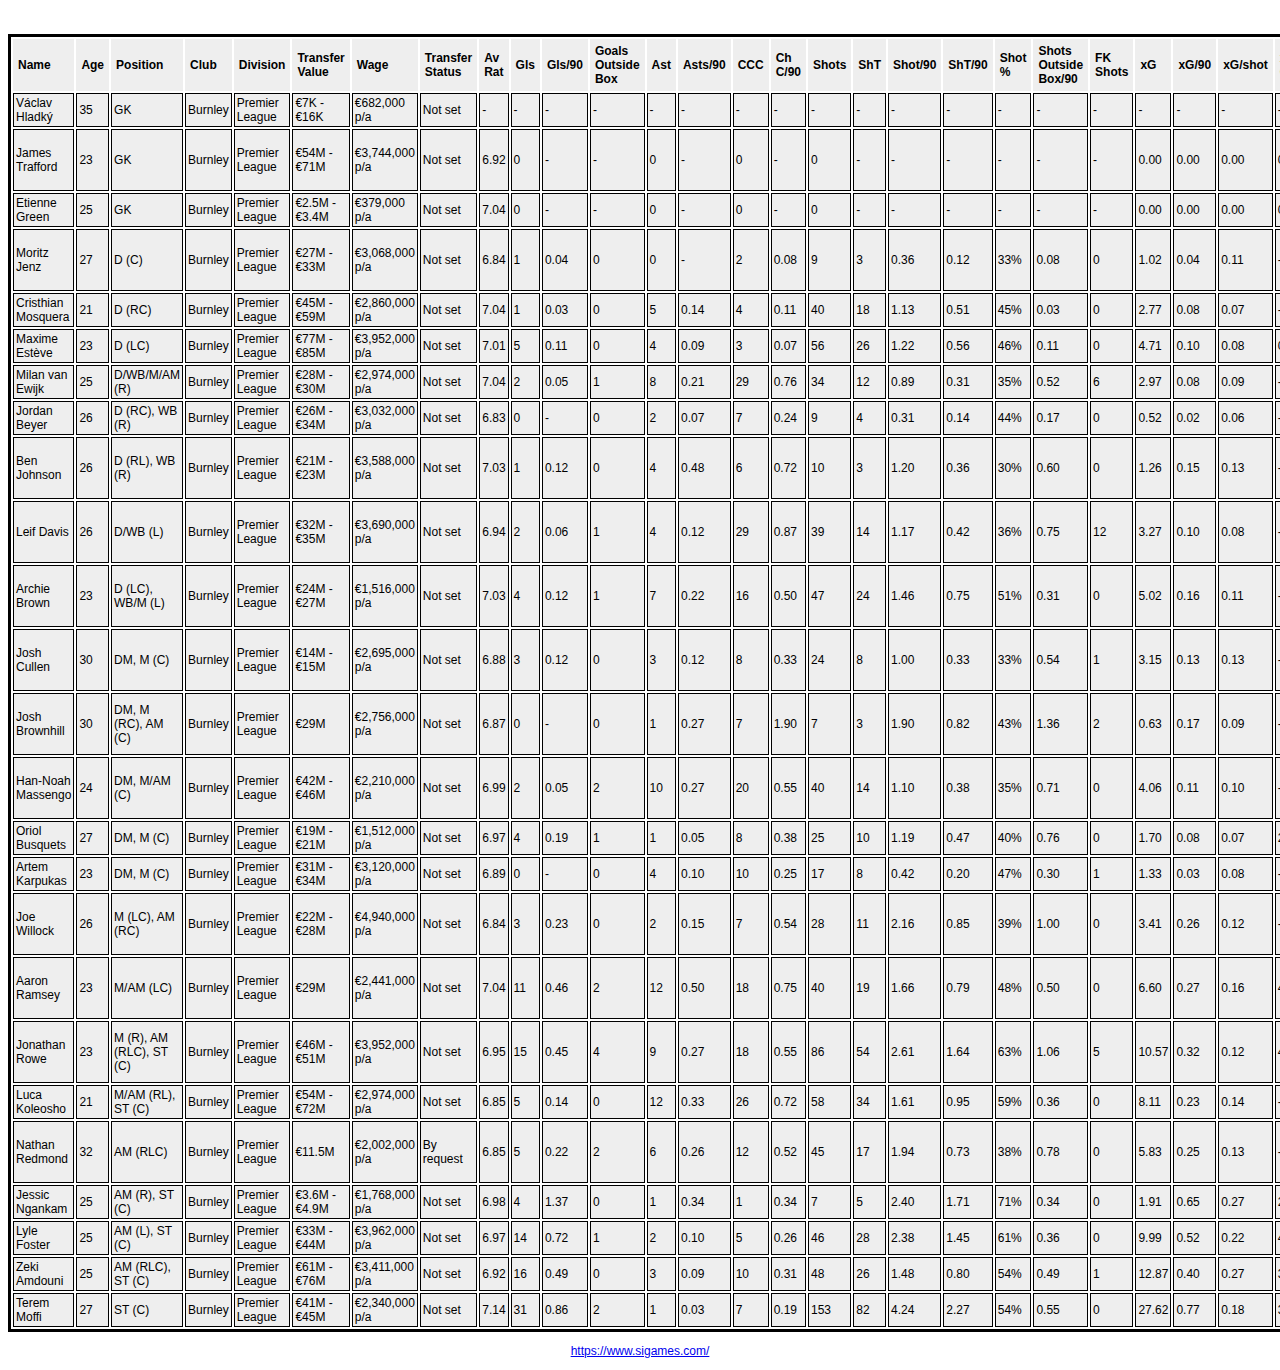
<file: assets/sample_data/sample_squad_stats.html>
<html>
<head>
<title><br/></title> 
<style type ="text/css">
body,td,th {
font-family: Verdana, Arial, Helvetica, sans-serif;
font-size: 12px;
}
th {
padding: 5px;
text-align: left;
}
td {
padding: 2px;
border-style: solid;
border-width: 1px
}
</style>
</head>
<body>
<center><B><br/>
</center></B>
<p>
<table bordercolor="#000000" width="90%" align="center">
<tr bgcolor="#EEEEEE">
	<th>Name</th>

	<th>Age</th>

	<th>Position</th>

	<th>Club</th>

	<th>Division</th>

	<th>Transfer Value</th>

	<th>Wage</th>

	<th>Transfer Status</th>

	<th>Av Rat</th>

	<th>Gls</th>

	<th>Gls/90</th>

	<th>Goals Outside Box </th>

	<th>Ast</th>

	<th>Asts/90</th>

	<th>CCC</th>

	<th>Ch C/90</th>

	<th>Shots</th>

	<th>ShT</th>

	<th>Shot/90</th>

	<th>ShT/90</th>

	<th>Shot %</th>

	<th>Shots Outside Box/90 </th>

	<th>FK Shots</th>

	<th>xG</th>

	<th>xG/90</th>

	<th>xG/shot</th>

	<th>xG-OP</th>

	<th>NP-xG</th>

	<th>NP-xG/90</th>

	<th>Conv %</th>

	<th>Pens</th>

	<th>Pens S</th>

	<th>Pen/R</th>

	<th>Ps C</th>

	<th>Ps C/90</th>

	<th>Pas A</th>

	<th>Ps A/90</th>

	<th>Pas %</th>

	<th>Pr Passes</th>

	<th>Pr passes/90</th>

	<th>K Pas</th>

	<th>K Ps/90</th>

	<th>xA</th>

	<th>xA/90</th>

	<th>Sprints/90</th>

	<th>Drb</th>

	<th>Drb/90</th>

	<th>Distance</th>

	<th>Cr C</th>

	<th>Cr C/90</th>

	<th>Cr A</th>

	<th>Crs A/90</th>

	<th>Cr C/A</th>

	<th>OP-KP</th>

	<th>OP-KP/90</th>

	<th>OP-Crs C</th>

	<th>OP-Crs C/90</th>

	<th>OP-Crs A</th>

	<th>OP-Crs A/90</th>

	<th>OP-Cr %</th>

	<th>Pres C</th>

	<th>Pres C/90</th>

	<th>Pres A</th>

	<th>Pres A/90</th>

	<th>Poss Won/90</th>

	<th>Poss Lost/90</th>

	<th>Tck C</th>

	<th>Tck/90</th>

	<th>Tck A</th>

	<th>Tck R</th>

	<th>K Tck</th>

	<th>K Tck/90</th>

	<th>Hdrs</th>

	<th>Hdrs W/90</th>

	<th>Hdrs A</th>

	<th>Aer A/90</th>

	<th>Hdr %</th>

	<th>Hdrs L/90</th>

	<th>K Hdrs/90</th>

	<th>Blk</th>

	<th>Blk/90</th>

	<th>Shts Blckd</th>

	<th>Shts Blckd/90</th>

	<th>Clear</th>

	<th>Clr/90</th>

	<th>Itc</th>

	<th>Int/90</th>

	<th>Gl Mst</th>

	<th>Clean Sheets</th>

	<th>Cln/90</th>

	<th>Saves/90</th>

	<th>Svt</th>

	<th>Svp</th>

	<th>Svh</th>

	<th>Sv %</th>

	<th>xSv %</th>

	<th>xGP</th>

	<th>xGP/90</th>

	<th>Pens Saved</th>

	<th>Pens Faced</th>

	<th>Pens Saved Ratio</th>

	<th>Conc</th>

	<th>Con/90</th>

	<th>Off</th>

	<th>Fls</th>

	<th>FA</th>

	<th>Yel</th>

	<th>Red</th>

	<th>Pts/Gm</th>

	<th>Tgls</th>

	<th>Tgls/90</th>

	<th>Tcon</th>

	<th>Tcon/90</th>

	<th>Won</th>

	<th>D</th>

	<th>Lost</th>

	<th>Gwin</th>

	<th>Apps</th>

	<th>Starts</th>

	<th>Mins</th>

	<th>G. Mis</th>

	<th>PoM</th>

	<th>Int Apps</th>

	<th>Int Ast</th>

	<th>Int Conc</th>

	<th>Int Av Rat</th>

	<th>Media Description</th>

	<th>Home-Grown Status</th>

</tr>
<tr bgcolor="#EEEEEE">
	<td>Václav Hladký</td>

	<td>35</td>

	<td>GK</td>

	<td>Burnley</td>

	<td>Premier League</td>

	<td>€7K - €16K</td>

	<td>€682,000 p/a</td>

	<td>Not set</td>

	<td>-</td>

	<td>-</td>

	<td>-</td>

	<td>-</td>

	<td>-</td>

	<td>-</td>

	<td>-</td>

	<td>-</td>

	<td>-</td>

	<td>-</td>

	<td>-</td>

	<td>-</td>

	<td>-</td>

	<td>-</td>

	<td>-</td>

	<td>-</td>

	<td>-</td>

	<td>-</td>

	<td>-</td>

	<td>-</td>

	<td>-</td>

	<td>-</td>

	<td>-</td>

	<td>-</td>

	<td>-</td>

	<td>-</td>

	<td>-</td>

	<td>-</td>

	<td>-</td>

	<td>-</td>

	<td>-</td>

	<td>-</td>

	<td>-</td>

	<td>-</td>

	<td>-</td>

	<td>-</td>

	<td>-</td>

	<td>-</td>

	<td>-</td>

	<td>-</td>

	<td>-</td>

	<td>-</td>

	<td>-</td>

	<td>-</td>

	<td>-</td>

	<td>-</td>

	<td>-</td>

	<td>-</td>

	<td>-</td>

	<td>-</td>

	<td>-</td>

	<td>-</td>

	<td>-</td>

	<td>-</td>

	<td>-</td>

	<td>-</td>

	<td>-</td>

	<td>-</td>

	<td>-</td>

	<td>-</td>

	<td>-</td>

	<td>-</td>

	<td>-</td>

	<td>-</td>

	<td>-</td>

	<td>-</td>

	<td>-</td>

	<td>-</td>

	<td>-</td>

	<td>-</td>

	<td>-</td>

	<td>-</td>

	<td>-</td>

	<td>-</td>

	<td>-</td>

	<td>-</td>

	<td>-</td>

	<td>-</td>

	<td>-</td>

	<td>-</td>

	<td>-</td>

	<td>-</td>

	<td>-</td>

	<td>-</td>

	<td>-</td>

	<td>-</td>

	<td>-</td>

	<td>-</td>

	<td>-</td>

	<td>-</td>

	<td>-</td>

	<td>-</td>

	<td>-</td>

	<td>-</td>

	<td>-</td>

	<td>-</td>

	<td>-</td>

	<td>-</td>

	<td>-</td>

	<td>-</td>

	<td>-</td>

	<td>-</td>

	<td>-</td>

	<td>-</td>

	<td>-</td>

	<td>-</td>

	<td>-</td>

	<td>-</td>

	<td>-</td>

	<td>-</td>

	<td>-</td>

	<td>-</td>

	<td>-122</td>

	<td>-</td>

	<td>-</td>

	<td>-</td>

	<td>-</td>

	<td>-</td>

	<td>Veteran goalkeeper</td>

	<td>-</td>

</tr>
<tr bgcolor="#EEEEEE">
	<td>James Trafford</td>

	<td>23</td>

	<td>GK</td>

	<td>Burnley</td>

	<td>Premier League</td>

	<td>€54M - €71M</td>

	<td>€3,744,000 p/a</td>

	<td>Not set</td>

	<td>6.92</td>

	<td>0</td>

	<td>-</td>

	<td>-</td>

	<td>0</td>

	<td>-</td>

	<td>0</td>

	<td>-</td>

	<td>0</td>

	<td>-</td>

	<td>-</td>

	<td>-</td>

	<td>-</td>

	<td>-</td>

	<td>-</td>

	<td>0.00</td>

	<td>0.00</td>

	<td>0.00</td>

	<td>0.00</td>

	<td>0.00</td>

	<td>0.00</td>

	<td>-</td>

	<td>0</td>

	<td>0</td>

	<td>-</td>

	<td>1,094</td>

	<td>24.68</td>

	<td>1,201</td>

	<td>27.09</td>

	<td>91%</td>

	<td>47</td>

	<td>1.06</td>

	<td>0</td>

	<td>-</td>

	<td>0.00</td>

	<td>0.00</td>

	<td>0.02</td>

	<td>0</td>

	<td>-</td>

	<td>271.3km</td>

	<td>-</td>

	<td>-</td>

	<td>-</td>

	<td>-</td>

	<td>-</td>

	<td>0</td>

	<td>0.00</td>

	<td>-</td>

	<td>-</td>

	<td>-</td>

	<td>-</td>

	<td>-</td>

	<td>0</td>

	<td>0.00</td>

	<td>0</td>

	<td>0.00</td>

	<td>6.25</td>

	<td>2.86</td>

	<td>0</td>

	<td>0.00</td>

	<td>2</td>

	<td>0%</td>

	<td>0</td>

	<td>0.00</td>

	<td>-</td>

	<td>-</td>

	<td>-</td>

	<td>-</td>

	<td>-</td>

	<td>-</td>

	<td>0.00</td>

	<td>-</td>

	<td>-</td>

	<td>-</td>

	<td>-</td>

	<td>-</td>

	<td>0.99</td>

	<td>3</td>

	<td>0.07</td>

	<td>0</td>

	<td>15</td>

	<td>0.34</td>

	<td>2</td>

	<td>19</td>

	<td>48</td>

	<td>50</td>

	<td>70%</td>

	<td>84%</td>

	<td>-7.91</td>

	<td>-0.18</td>

	<td>0</td>

	<td>2</td>

	<td>0%</td>

	<td>56</td>

	<td>1.26</td>

	<td>0</td>

	<td>0</td>

	<td>0</td>

	<td>0</td>

	<td>0</td>

	<td>1.86</td>

	<td>84</td>

	<td>1.89</td>

	<td>56</td>

	<td>1.26</td>

	<td>24</td>

	<td>10</td>

	<td>10</td>

	<td>55%</td>

	<td>44</td>

	<td>44</td>

	<td>3,990</td>

	<td>-</td>

	<td>2</td>

	<td>0 (1)</td>

	<td>0</td>

	<td>0</td>

	<td>-</td>

	<td>Goalkeeper</td>

	<td>Trained in nation (15-21)</td>

</tr>
<tr bgcolor="#EEEEEE">
	<td>Etienne Green</td>

	<td>25</td>

	<td>GK</td>

	<td>Burnley</td>

	<td>Premier League</td>

	<td>€2.5M - €3.4M</td>

	<td>€379,000 p/a</td>

	<td>Not set</td>

	<td>7.04</td>

	<td>0</td>

	<td>-</td>

	<td>-</td>

	<td>0</td>

	<td>-</td>

	<td>0</td>

	<td>-</td>

	<td>0</td>

	<td>-</td>

	<td>-</td>

	<td>-</td>

	<td>-</td>

	<td>-</td>

	<td>-</td>

	<td>0.00</td>

	<td>0.00</td>

	<td>0.00</td>

	<td>0.00</td>

	<td>0.00</td>

	<td>0.00</td>

	<td>-</td>

	<td>0</td>

	<td>0</td>

	<td>-</td>

	<td>272</td>

	<td>19.43</td>

	<td>288</td>

	<td>20.57</td>

	<td>94%</td>

	<td>4</td>

	<td>0.29</td>

	<td>0</td>

	<td>-</td>

	<td>0.00</td>

	<td>0.00</td>

	<td>0.00</td>

	<td>0</td>

	<td>-</td>

	<td>78.6km</td>

	<td>-</td>

	<td>-</td>

	<td>-</td>

	<td>-</td>

	<td>-</td>

	<td>0</td>

	<td>0.00</td>

	<td>-</td>

	<td>-</td>

	<td>-</td>

	<td>-</td>

	<td>-</td>

	<td>0</td>

	<td>0.00</td>

	<td>0</td>

	<td>0.00</td>

	<td>5.14</td>

	<td>1.36</td>

	<td>0</td>

	<td>0.00</td>

	<td>3</td>

	<td>0%</td>

	<td>0</td>

	<td>0.00</td>

	<td>-</td>

	<td>-</td>

	<td>-</td>

	<td>-</td>

	<td>-</td>

	<td>-</td>

	<td>0.00</td>

	<td>-</td>

	<td>-</td>

	<td>-</td>

	<td>-</td>

	<td>-</td>

	<td>1.00</td>

	<td>0</td>

	<td>-</td>

	<td>0</td>

	<td>7</td>

	<td>0.50</td>

	<td>2</td>

	<td>3</td>

	<td>14</td>

	<td>11</td>

	<td>80%</td>

	<td>84%</td>

	<td>-2.47</td>

	<td>-0.18</td>

	<td>0</td>

	<td>3</td>

	<td>0%</td>

	<td>12</td>

	<td>0.86</td>

	<td>0</td>

	<td>0</td>

	<td>0</td>

	<td>0</td>

	<td>0</td>

	<td>2.36</td>

	<td>44</td>

	<td>3.14</td>

	<td>12</td>

	<td>0.86</td>

	<td>10</td>

	<td>3</td>

	<td>1</td>

	<td>71%</td>

	<td>14</td>

	<td>14</td>

	<td>1,260</td>

	<td>3</td>

	<td>1</td>

	<td>-</td>

	<td>-</td>

	<td>-</td>

	<td>-</td>

	<td>Goalkeeper</td>

	<td>-</td>

</tr>
<tr bgcolor="#EEEEEE">
	<td>Moritz Jenz</td>

	<td>27</td>

	<td>D (C)</td>

	<td>Burnley</td>

	<td>Premier League</td>

	<td>€27M - €33M</td>

	<td>€3,068,000 p/a</td>

	<td>Not set</td>

	<td>6.84</td>

	<td>1</td>

	<td>0.04</td>

	<td>0</td>

	<td>0</td>

	<td>-</td>

	<td>2</td>

	<td>0.08</td>

	<td>9</td>

	<td>3</td>

	<td>0.36</td>

	<td>0.12</td>

	<td>33%</td>

	<td>0.08</td>

	<td>0</td>

	<td>1.02</td>

	<td>0.04</td>

	<td>0.11</td>

	<td>-0.02</td>

	<td>1.02</td>

	<td>0.04</td>

	<td>11%</td>

	<td>0</td>

	<td>0</td>

	<td>-</td>

	<td>1,622</td>

	<td>65.55</td>

	<td>1,713</td>

	<td>69.23</td>

	<td>95%</td>

	<td>116</td>

	<td>4.69</td>

	<td>8</td>

	<td>0.32</td>

	<td>0.97</td>

	<td>0.04</td>

	<td>3.96</td>

	<td>0</td>

	<td>-</td>

	<td>278.9km</td>

	<td>0</td>

	<td>0.00</td>

	<td>1</td>

	<td>0.04</td>

	<td>-</td>

	<td>8</td>

	<td>0.32</td>

	<td>0</td>

	<td>0.00</td>

	<td>1</td>

	<td>0.04</td>

	<td>0%</td>

	<td>25</td>

	<td>1.01</td>

	<td>90</td>

	<td>3.64</td>

	<td>11.84</td>

	<td>4.04</td>

	<td>39</td>

	<td>1.58</td>

	<td>48</td>

	<td>81%</td>

	<td>13</td>

	<td>0.53</td>

	<td>99</td>

	<td>4.00</td>

	<td>161</td>

	<td>6.51</td>

	<td>61%</td>

	<td>2.51</td>

	<td>0.48</td>

	<td>4</td>

	<td>0.16</td>

	<td>2</td>

	<td>0.08</td>

	<td>30</td>

	<td>1.21</td>

	<td>47</td>

	<td>1.90</td>

	<td>0</td>

	<td>-</td>

	<td>-</td>

	<td>-</td>

	<td>-</td>

	<td>-</td>

	<td>-</td>

	<td>-</td>

	<td>-</td>

	<td>-</td>

	<td>-</td>

	<td>-</td>

	<td>-</td>

	<td>-</td>

	<td>-</td>

	<td>-</td>

	<td>3</td>

	<td>28</td>

	<td>1</td>

	<td>9</td>

	<td>0</td>

	<td>1.79</td>

	<td>53</td>

	<td>2.14</td>

	<td>-</td>

	<td>1.33</td>

	<td>17</td>

	<td>10</td>

	<td>7</td>

	<td>50%</td>

	<td>23 (11)</td>

	<td>23</td>

	<td>2,227</td>

	<td>-</td>

	<td>0</td>

	<td>-</td>

	<td>-</td>

	<td>-</td>

	<td>-</td>

	<td>Powerful centre-back</td>

	<td>Trained in nation (15-21)</td>

</tr>
<tr bgcolor="#EEEEEE">
	<td>Cristhian Mosquera</td>

	<td>21</td>

	<td>D (RC)</td>

	<td>Burnley</td>

	<td>Premier League</td>

	<td>€45M - €59M</td>

	<td>€2,860,000 p/a</td>

	<td>Not set</td>

	<td>7.04</td>

	<td>1</td>

	<td>0.03</td>

	<td>0</td>

	<td>5</td>

	<td>0.14</td>

	<td>4</td>

	<td>0.11</td>

	<td>40</td>

	<td>18</td>

	<td>1.13</td>

	<td>0.51</td>

	<td>45%</td>

	<td>0.03</td>

	<td>0</td>

	<td>2.77</td>

	<td>0.08</td>

	<td>0.07</td>

	<td>-1.77</td>

	<td>2.77</td>

	<td>0.08</td>

	<td>3%</td>

	<td>0</td>

	<td>0</td>

	<td>-</td>

	<td>2,313</td>

	<td>65.30</td>

	<td>2,479</td>

	<td>69.98</td>

	<td>93%</td>

	<td>203</td>

	<td>5.73</td>

	<td>19</td>

	<td>0.54</td>

	<td>2.04</td>

	<td>0.06</td>

	<td>5.34</td>

	<td>6</td>

	<td>0.17</td>

	<td>405.2km</td>

	<td>0</td>

	<td>0.00</td>

	<td>3</td>

	<td>0.08</td>

	<td>-</td>

	<td>19</td>

	<td>0.54</td>

	<td>0</td>

	<td>0.00</td>

	<td>3</td>

	<td>0.08</td>

	<td>0%</td>

	<td>43</td>

	<td>1.21</td>

	<td>125</td>

	<td>3.53</td>

	<td>11.52</td>

	<td>5.03</td>

	<td>61</td>

	<td>1.72</td>

	<td>76</td>

	<td>80%</td>

	<td>12</td>

	<td>0.34</td>

	<td>164</td>

	<td>4.63</td>

	<td>264</td>

	<td>7.45</td>

	<td>62%</td>

	<td>2.82</td>

	<td>0.37</td>

	<td>15</td>

	<td>0.42</td>

	<td>10</td>

	<td>0.28</td>

	<td>39</td>

	<td>1.10</td>

	<td>56</td>

	<td>1.58</td>

	<td>1</td>

	<td>-</td>

	<td>-</td>

	<td>-</td>

	<td>-</td>

	<td>-</td>

	<td>-</td>

	<td>-</td>

	<td>-</td>

	<td>-</td>

	<td>-</td>

	<td>-</td>

	<td>-</td>

	<td>-</td>

	<td>-</td>

	<td>-</td>

	<td>1</td>

	<td>37</td>

	<td>3</td>

	<td>9</td>

	<td>1</td>

	<td>2.17</td>

	<td>88</td>

	<td>2.48</td>

	<td>-</td>

	<td>0.93</td>

	<td>27</td>

	<td>6</td>

	<td>7</td>

	<td>68%</td>

	<td>35 (5)</td>

	<td>35</td>

	<td>3,188</td>

	<td>-</td>

	<td>1</td>

	<td>-</td>

	<td>-</td>

	<td>-</td>

	<td>-</td>

	<td>Centre-back</td>

	<td>-</td>

</tr>
<tr bgcolor="#EEEEEE">
	<td>Maxime Estève</td>

	<td>23</td>

	<td>D (LC)</td>

	<td>Burnley</td>

	<td>Premier League</td>

	<td>€77M - €85M</td>

	<td>€3,952,000 p/a</td>

	<td>Not set</td>

	<td>7.01</td>

	<td>5</td>

	<td>0.11</td>

	<td>0</td>

	<td>4</td>

	<td>0.09</td>

	<td>3</td>

	<td>0.07</td>

	<td>56</td>

	<td>26</td>

	<td>1.22</td>

	<td>0.56</td>

	<td>46%</td>

	<td>0.11</td>

	<td>0</td>

	<td>4.71</td>

	<td>0.10</td>

	<td>0.08</td>

	<td>0.29</td>

	<td>4.71</td>

	<td>0.10</td>

	<td>9%</td>

	<td>0</td>

	<td>0</td>

	<td>-</td>

	<td>2,932</td>

	<td>63.68</td>

	<td>3,149</td>

	<td>68.39</td>

	<td>93%</td>

	<td>220</td>

	<td>4.78</td>

	<td>18</td>

	<td>0.39</td>

	<td>3.49</td>

	<td>0.08</td>

	<td>4.91</td>

	<td>6</td>

	<td>0.13</td>

	<td>537.7km</td>

	<td>2</td>

	<td>0.04</td>

	<td>8</td>

	<td>0.17</td>

	<td>25%</td>

	<td>18</td>

	<td>0.39</td>

	<td>2</td>

	<td>0.04</td>

	<td>8</td>

	<td>0.17</td>

	<td>25%</td>

	<td>50</td>

	<td>1.09</td>

	<td>162</td>

	<td>3.52</td>

	<td>11.58</td>

	<td>5.00</td>

	<td>60</td>

	<td>1.30</td>

	<td>77</td>

	<td>78%</td>

	<td>12</td>

	<td>0.26</td>

	<td>195</td>

	<td>4.24</td>

	<td>365</td>

	<td>7.93</td>

	<td>53%</td>

	<td>3.69</td>

	<td>0.48</td>

	<td>16</td>

	<td>0.35</td>

	<td>13</td>

	<td>0.28</td>

	<td>35</td>

	<td>0.76</td>

	<td>96</td>

	<td>2.08</td>

	<td>0</td>

	<td>-</td>

	<td>-</td>

	<td>-</td>

	<td>-</td>

	<td>-</td>

	<td>-</td>

	<td>-</td>

	<td>-</td>

	<td>-</td>

	<td>-</td>

	<td>-</td>

	<td>-</td>

	<td>-</td>

	<td>-</td>

	<td>-</td>

	<td>3</td>

	<td>35</td>

	<td>2</td>

	<td>6</td>

	<td>0</td>

	<td>1.88</td>

	<td>101</td>

	<td>2.19</td>

	<td>-</td>

	<td>1.30</td>

	<td>26</td>

	<td>12</td>

	<td>10</td>

	<td>54%</td>

	<td>46 (2)</td>

	<td>46</td>

	<td>4,144</td>

	<td>-</td>

	<td>2</td>

	<td>-</td>

	<td>-</td>

	<td>-</td>

	<td>-</td>

	<td>Centre-back</td>

	<td>-</td>

</tr>
<tr bgcolor="#EEEEEE">
	<td>Milan van Ewijk</td>

	<td>25</td>

	<td>D/WB/M/AM (R)</td>

	<td>Burnley</td>

	<td>Premier League</td>

	<td>€28M - €30M</td>

	<td>€2,974,000 p/a</td>

	<td>Not set</td>

	<td>7.04</td>

	<td>2</td>

	<td>0.05</td>

	<td>1</td>

	<td>8</td>

	<td>0.21</td>

	<td>29</td>

	<td>0.76</td>

	<td>34</td>

	<td>12</td>

	<td>0.89</td>

	<td>0.31</td>

	<td>35%</td>

	<td>0.52</td>

	<td>6</td>

	<td>2.97</td>

	<td>0.08</td>

	<td>0.09</td>

	<td>-0.97</td>

	<td>2.97</td>

	<td>0.08</td>

	<td>6%</td>

	<td>0</td>

	<td>0</td>

	<td>-</td>

	<td>1,327</td>

	<td>34.65</td>

	<td>1,549</td>

	<td>40.44</td>

	<td>86%</td>

	<td>211</td>

	<td>5.51</td>

	<td>81</td>

	<td>2.11</td>

	<td>9.93</td>

	<td>0.26</td>

	<td>22.69</td>

	<td>120</td>

	<td>3.13</td>

	<td>552.2km</td>

	<td>54</td>

	<td>1.41</td>

	<td>401</td>

	<td>10.47</td>

	<td>11%</td>

	<td>65</td>

	<td>1.70</td>

	<td>41</td>

	<td>1.07</td>

	<td>351</td>

	<td>9.16</td>

	<td>13%</td>

	<td>149</td>

	<td>3.89</td>

	<td>450</td>

	<td>11.75</td>

	<td>12.85</td>

	<td>16.81</td>

	<td>142</td>

	<td>3.71</td>

	<td>182</td>

	<td>78%</td>

	<td>5</td>

	<td>0.13</td>

	<td>35</td>

	<td>0.91</td>

	<td>144</td>

	<td>3.76</td>

	<td>24%</td>

	<td>2.85</td>

	<td>0.03</td>

	<td>21</td>

	<td>0.55</td>

	<td>5</td>

	<td>0.13</td>

	<td>39</td>

	<td>1.02</td>

	<td>119</td>

	<td>3.11</td>

	<td>0</td>

	<td>-</td>

	<td>-</td>

	<td>-</td>

	<td>-</td>

	<td>-</td>

	<td>-</td>

	<td>-</td>

	<td>-</td>

	<td>-</td>

	<td>-</td>

	<td>-</td>

	<td>-</td>

	<td>-</td>

	<td>-</td>

	<td>-</td>

	<td>7</td>

	<td>64</td>

	<td>44</td>

	<td>10</td>

	<td>0</td>

	<td>2.06</td>

	<td>77</td>

	<td>2.01</td>

	<td>-</td>

	<td>0.94</td>

	<td>29</td>

	<td>10</td>

	<td>8</td>

	<td>62%</td>

	<td>44 (3)</td>

	<td>44</td>

	<td>3,447</td>

	<td>-</td>

	<td>1</td>

	<td>-</td>

	<td>-</td>

	<td>-</td>

	<td>-</td>

	<td>Full-back</td>

	<td>-</td>

</tr>
<tr bgcolor="#EEEEEE">
	<td>Jordan Beyer</td>

	<td>26</td>

	<td>D (RC), WB (R)</td>

	<td>Burnley</td>

	<td>Premier League</td>

	<td>€26M - €34M</td>

	<td>€3,032,000 p/a</td>

	<td>Not set</td>

	<td>6.83</td>

	<td>0</td>

	<td>-</td>

	<td>0</td>

	<td>2</td>

	<td>0.07</td>

	<td>7</td>

	<td>0.24</td>

	<td>9</td>

	<td>4</td>

	<td>0.31</td>

	<td>0.14</td>

	<td>44%</td>

	<td>0.17</td>

	<td>0</td>

	<td>0.52</td>

	<td>0.02</td>

	<td>0.06</td>

	<td>-0.52</td>

	<td>0.52</td>

	<td>0.02</td>

	<td>-</td>

	<td>0</td>

	<td>0</td>

	<td>-</td>

	<td>1,628</td>

	<td>56.25</td>

	<td>1,752</td>

	<td>60.53</td>

	<td>93%</td>

	<td>135</td>

	<td>4.66</td>

	<td>17</td>

	<td>0.59</td>

	<td>2.79</td>

	<td>0.10</td>

	<td>7.05</td>

	<td>5</td>

	<td>0.17</td>

	<td>342.0km</td>

	<td>3</td>

	<td>0.10</td>

	<td>19</td>

	<td>0.66</td>

	<td>15%</td>

	<td>17</td>

	<td>0.59</td>

	<td>3</td>

	<td>0.10</td>

	<td>19</td>

	<td>0.66</td>

	<td>16%</td>

	<td>44</td>

	<td>1.52</td>

	<td>140</td>

	<td>4.84</td>

	<td>11.16</td>

	<td>5.39</td>

	<td>47</td>

	<td>1.62</td>

	<td>59</td>

	<td>80%</td>

	<td>10</td>

	<td>0.35</td>

	<td>95</td>

	<td>3.28</td>

	<td>144</td>

	<td>4.98</td>

	<td>66%</td>

	<td>1.69</td>

	<td>0.41</td>

	<td>17</td>

	<td>0.59</td>

	<td>13</td>

	<td>0.45</td>

	<td>22</td>

	<td>0.76</td>

	<td>46</td>

	<td>1.59</td>

	<td>4</td>

	<td>-</td>

	<td>-</td>

	<td>-</td>

	<td>-</td>

	<td>-</td>

	<td>-</td>

	<td>-</td>

	<td>-</td>

	<td>-</td>

	<td>-</td>

	<td>-</td>

	<td>-</td>

	<td>-</td>

	<td>-</td>

	<td>-</td>

	<td>2</td>

	<td>22</td>

	<td>3</td>

	<td>2</td>

	<td>0</td>

	<td>1.86</td>

	<td>48</td>

	<td>1.66</td>

	<td>-</td>

	<td>1.38</td>

	<td>20</td>

	<td>9</td>

	<td>8</td>

	<td>54%</td>

	<td>29 (8)</td>

	<td>29</td>

	<td>2,605</td>

	<td>-</td>

	<td>0</td>

	<td>-</td>

	<td>-</td>

	<td>-</td>

	<td>-</td>

	<td>Centre-back</td>

	<td>-</td>

</tr>
<tr bgcolor="#EEEEEE">
	<td>Ben Johnson</td>

	<td>26</td>

	<td>D (RL), WB (R)</td>

	<td>Burnley</td>

	<td>Premier League</td>

	<td>€21M - €23M</td>

	<td>€3,588,000 p/a</td>

	<td>Not set</td>

	<td>7.03</td>

	<td>1</td>

	<td>0.12</td>

	<td>0</td>

	<td>4</td>

	<td>0.48</td>

	<td>6</td>

	<td>0.72</td>

	<td>10</td>

	<td>3</td>

	<td>1.20</td>

	<td>0.36</td>

	<td>30%</td>

	<td>0.60</td>

	<td>0</td>

	<td>1.26</td>

	<td>0.15</td>

	<td>0.13</td>

	<td>-0.26</td>

	<td>1.26</td>

	<td>0.15</td>

	<td>10%</td>

	<td>0</td>

	<td>0</td>

	<td>-</td>

	<td>288</td>

	<td>34.51</td>

	<td>340</td>

	<td>40.75</td>

	<td>85%</td>

	<td>47</td>

	<td>5.63</td>

	<td>13</td>

	<td>1.56</td>

	<td>1.70</td>

	<td>0.20</td>

	<td>20.25</td>

	<td>22</td>

	<td>2.64</td>

	<td>121.2km</td>

	<td>11</td>

	<td>1.32</td>

	<td>67</td>

	<td>8.03</td>

	<td>16%</td>

	<td>12</td>

	<td>1.44</td>

	<td>11</td>

	<td>1.32</td>

	<td>67</td>

	<td>8.03</td>

	<td>16%</td>

	<td>24</td>

	<td>2.88</td>

	<td>90</td>

	<td>10.79</td>

	<td>11.74</td>

	<td>14.74</td>

	<td>23</td>

	<td>2.76</td>

	<td>28</td>

	<td>82%</td>

	<td>0</td>

	<td>0.00</td>

	<td>22</td>

	<td>2.64</td>

	<td>35</td>

	<td>4.19</td>

	<td>63%</td>

	<td>1.56</td>

	<td>0.12</td>

	<td>4</td>

	<td>0.48</td>

	<td>2</td>

	<td>0.24</td>

	<td>13</td>

	<td>1.56</td>

	<td>25</td>

	<td>3.00</td>

	<td>1</td>

	<td>-</td>

	<td>-</td>

	<td>-</td>

	<td>-</td>

	<td>-</td>

	<td>-</td>

	<td>-</td>

	<td>-</td>

	<td>-</td>

	<td>-</td>

	<td>-</td>

	<td>-</td>

	<td>-</td>

	<td>-</td>

	<td>-</td>

	<td>2</td>

	<td>9</td>

	<td>10</td>

	<td>0</td>

	<td>0</td>

	<td>1.79</td>

	<td>19</td>

	<td>2.28</td>

	<td>-</td>

	<td>1.80</td>

	<td>7</td>

	<td>4</td>

	<td>3</td>

	<td>50%</td>

	<td>7 (7)</td>

	<td>7</td>

	<td>751</td>

	<td>-</td>

	<td>2</td>

	<td>-</td>

	<td>-</td>

	<td>-</td>

	<td>-</td>

	<td>Full-back</td>

	<td>Trained in nation (15-21)</td>

</tr>
<tr bgcolor="#EEEEEE">
	<td>Leif Davis</td>

	<td>26</td>

	<td>D/WB (L)</td>

	<td>Burnley</td>

	<td>Premier League</td>

	<td>€32M - €35M</td>

	<td>€3,690,000 p/a</td>

	<td>Not set</td>

	<td>6.94</td>

	<td>2</td>

	<td>0.06</td>

	<td>1</td>

	<td>4</td>

	<td>0.12</td>

	<td>29</td>

	<td>0.87</td>

	<td>39</td>

	<td>14</td>

	<td>1.17</td>

	<td>0.42</td>

	<td>36%</td>

	<td>0.75</td>

	<td>12</td>

	<td>3.27</td>

	<td>0.10</td>

	<td>0.08</td>

	<td>-1.27</td>

	<td>3.27</td>

	<td>0.10</td>

	<td>5%</td>

	<td>0</td>

	<td>0</td>

	<td>-</td>

	<td>1,377</td>

	<td>41.34</td>

	<td>1,617</td>

	<td>48.54</td>

	<td>85%</td>

	<td>231</td>

	<td>6.93</td>

	<td>146</td>

	<td>4.38</td>

	<td>10.31</td>

	<td>0.31</td>

	<td>22.06</td>

	<td>59</td>

	<td>1.77</td>

	<td>484.9km</td>

	<td>93</td>

	<td>2.79</td>

	<td>561</td>

	<td>16.84</td>

	<td>12%</td>

	<td>44</td>

	<td>1.32</td>

	<td>27</td>

	<td>0.81</td>

	<td>219</td>

	<td>6.57</td>

	<td>17%</td>

	<td>132</td>

	<td>3.96</td>

	<td>380</td>

	<td>11.41</td>

	<td>14.53</td>

	<td>16.84</td>

	<td>116</td>

	<td>3.48</td>

	<td>152</td>

	<td>76%</td>

	<td>6</td>

	<td>0.18</td>

	<td>89</td>

	<td>2.67</td>

	<td>111</td>

	<td>3.33</td>

	<td>80%</td>

	<td>0.66</td>

	<td>0.12</td>

	<td>19</td>

	<td>0.57</td>

	<td>4</td>

	<td>0.12</td>

	<td>24</td>

	<td>0.72</td>

	<td>122</td>

	<td>3.66</td>

	<td>4</td>

	<td>-</td>

	<td>-</td>

	<td>-</td>

	<td>-</td>

	<td>-</td>

	<td>-</td>

	<td>-</td>

	<td>-</td>

	<td>-</td>

	<td>-</td>

	<td>-</td>

	<td>-</td>

	<td>-</td>

	<td>-</td>

	<td>-</td>

	<td>12</td>

	<td>50</td>

	<td>24</td>

	<td>7</td>

	<td>0</td>

	<td>1.92</td>

	<td>66</td>

	<td>1.98</td>

	<td>-</td>

	<td>1.23</td>

	<td>27</td>

	<td>11</td>

	<td>10</td>

	<td>56%</td>

	<td>31 (17)</td>

	<td>31</td>

	<td>2,998</td>

	<td>-</td>

	<td>2</td>

	<td>-</td>

	<td>-</td>

	<td>-</td>

	<td>-</td>

	<td>Full-back</td>

	<td>Trained in nation (15-21)</td>

</tr>
<tr bgcolor="#EEEEEE">
	<td>Archie Brown</td>

	<td>23</td>

	<td>D (LC), WB/M (L)</td>

	<td>Burnley</td>

	<td>Premier League</td>

	<td>€24M - €27M</td>

	<td>€1,516,000 p/a</td>

	<td>Not set</td>

	<td>7.03</td>

	<td>4</td>

	<td>0.12</td>

	<td>1</td>

	<td>7</td>

	<td>0.22</td>

	<td>16</td>

	<td>0.50</td>

	<td>47</td>

	<td>24</td>

	<td>1.46</td>

	<td>0.75</td>

	<td>51%</td>

	<td>0.31</td>

	<td>0</td>

	<td>5.02</td>

	<td>0.16</td>

	<td>0.11</td>

	<td>-1.02</td>

	<td>5.02</td>

	<td>0.16</td>

	<td>9%</td>

	<td>0</td>

	<td>0</td>

	<td>-</td>

	<td>1,483</td>

	<td>46.17</td>

	<td>1,700</td>

	<td>52.92</td>

	<td>87%</td>

	<td>209</td>

	<td>6.51</td>

	<td>35</td>

	<td>1.09</td>

	<td>5.68</td>

	<td>0.18</td>

	<td>17.00</td>

	<td>59</td>

	<td>1.84</td>

	<td>438.6km</td>

	<td>20</td>

	<td>0.62</td>

	<td>139</td>

	<td>4.33</td>

	<td>14%</td>

	<td>35</td>

	<td>1.09</td>

	<td>20</td>

	<td>0.62</td>

	<td>139</td>

	<td>4.33</td>

	<td>14%</td>

	<td>71</td>

	<td>2.21</td>

	<td>250</td>

	<td>7.78</td>

	<td>14.85</td>

	<td>11.92</td>

	<td>87</td>

	<td>2.71</td>

	<td>120</td>

	<td>73%</td>

	<td>5</td>

	<td>0.16</td>

	<td>192</td>

	<td>5.98</td>

	<td>253</td>

	<td>7.88</td>

	<td>76%</td>

	<td>1.90</td>

	<td>0.81</td>

	<td>19</td>

	<td>0.59</td>

	<td>9</td>

	<td>0.28</td>

	<td>35</td>

	<td>1.09</td>

	<td>88</td>

	<td>2.74</td>

	<td>1</td>

	<td>-</td>

	<td>-</td>

	<td>-</td>

	<td>-</td>

	<td>-</td>

	<td>-</td>

	<td>-</td>

	<td>-</td>

	<td>-</td>

	<td>-</td>

	<td>-</td>

	<td>-</td>

	<td>-</td>

	<td>-</td>

	<td>-</td>

	<td>5</td>

	<td>54</td>

	<td>19</td>

	<td>8</td>

	<td>1</td>

	<td>1.96</td>

	<td>74</td>

	<td>2.30</td>

	<td>-</td>

	<td>1.09</td>

	<td>28</td>

	<td>10</td>

	<td>10</td>

	<td>58%</td>

	<td>33 (15)</td>

	<td>33</td>

	<td>2,891</td>

	<td>-</td>

	<td>2</td>

	<td>-</td>

	<td>-</td>

	<td>-</td>

	<td>-</td>

	<td>Attacking full back</td>

	<td>Trained in nation (15-21)</td>

</tr>
<tr bgcolor="#EEEEEE">
	<td>Josh Cullen</td>

	<td>30</td>

	<td>DM, M (C)</td>

	<td>Burnley</td>

	<td>Premier League</td>

	<td>€14M - €15M</td>

	<td>€2,695,000 p/a</td>

	<td>Not set</td>

	<td>6.88</td>

	<td>3</td>

	<td>0.12</td>

	<td>0</td>

	<td>3</td>

	<td>0.12</td>

	<td>8</td>

	<td>0.33</td>

	<td>24</td>

	<td>8</td>

	<td>1.00</td>

	<td>0.33</td>

	<td>33%</td>

	<td>0.54</td>

	<td>1</td>

	<td>3.15</td>

	<td>0.13</td>

	<td>0.13</td>

	<td>-0.15</td>

	<td>3.15</td>

	<td>0.13</td>

	<td>13%</td>

	<td>0</td>

	<td>0</td>

	<td>-</td>

	<td>1,231</td>

	<td>51.20</td>

	<td>1,417</td>

	<td>58.93</td>

	<td>87%</td>

	<td>185</td>

	<td>7.69</td>

	<td>26</td>

	<td>1.08</td>

	<td>3.00</td>

	<td>0.12</td>

	<td>12.52</td>

	<td>13</td>

	<td>0.54</td>

	<td>322.7km</td>

	<td>6</td>

	<td>0.25</td>

	<td>20</td>

	<td>0.83</td>

	<td>25%</td>

	<td>22</td>

	<td>0.91</td>

	<td>3</td>

	<td>0.12</td>

	<td>12</td>

	<td>0.50</td>

	<td>30%</td>

	<td>65</td>

	<td>2.70</td>

	<td>244</td>

	<td>10.15</td>

	<td>8.98</td>

	<td>9.36</td>

	<td>62</td>

	<td>2.58</td>

	<td>84</td>

	<td>74%</td>

	<td>0</td>

	<td>0.00</td>

	<td>24</td>

	<td>1.00</td>

	<td>83</td>

	<td>3.45</td>

	<td>29%</td>

	<td>2.45</td>

	<td>0.00</td>

	<td>8</td>

	<td>0.33</td>

	<td>3</td>

	<td>0.12</td>

	<td>11</td>

	<td>0.46</td>

	<td>43</td>

	<td>1.79</td>

	<td>0</td>

	<td>-</td>

	<td>-</td>

	<td>-</td>

	<td>-</td>

	<td>-</td>

	<td>-</td>

	<td>-</td>

	<td>-</td>

	<td>-</td>

	<td>-</td>

	<td>-</td>

	<td>-</td>

	<td>-</td>

	<td>-</td>

	<td>-</td>

	<td>0</td>

	<td>36</td>

	<td>15</td>

	<td>6</td>

	<td>1</td>

	<td>2.04</td>

	<td>66</td>

	<td>2.74</td>

	<td>-</td>

	<td>1.46</td>

	<td>28</td>

	<td>10</td>

	<td>8</td>

	<td>61%</td>

	<td>22 (24)</td>

	<td>22</td>

	<td>2,164</td>

	<td>-</td>

	<td>1</td>

	<td>8</td>

	<td>0</td>

	<td>-</td>

	<td>6.49</td>

	<td>Defensive midfielder</td>

	<td>Trained in nation (15-21)</td>

</tr>
<tr bgcolor="#EEEEEE">
	<td>Josh Brownhill</td>

	<td>30</td>

	<td>DM, M (RC), AM (C)</td>

	<td>Burnley</td>

	<td>Premier League</td>

	<td>€29M</td>

	<td>€2,756,000 p/a</td>

	<td>Not set</td>

	<td>6.87</td>

	<td>0</td>

	<td>-</td>

	<td>0</td>

	<td>1</td>

	<td>0.27</td>

	<td>7</td>

	<td>1.90</td>

	<td>7</td>

	<td>3</td>

	<td>1.90</td>

	<td>0.82</td>

	<td>43%</td>

	<td>1.36</td>

	<td>2</td>

	<td>0.63</td>

	<td>0.17</td>

	<td>0.09</td>

	<td>-0.63</td>

	<td>0.63</td>

	<td>0.17</td>

	<td>-</td>

	<td>0</td>

	<td>0</td>

	<td>-</td>

	<td>203</td>

	<td>55.20</td>

	<td>222</td>

	<td>60.36</td>

	<td>91%</td>

	<td>25</td>

	<td>6.80</td>

	<td>15</td>

	<td>4.08</td>

	<td>1.37</td>

	<td>0.37</td>

	<td>14.41</td>

	<td>3</td>

	<td>0.82</td>

	<td>56.4km</td>

	<td>7</td>

	<td>1.90</td>

	<td>36</td>

	<td>9.79</td>

	<td>33%</td>

	<td>5</td>

	<td>1.36</td>

	<td>1</td>

	<td>0.27</td>

	<td>3</td>

	<td>0.82</td>

	<td>19%</td>

	<td>11</td>

	<td>2.99</td>

	<td>30</td>

	<td>8.16</td>

	<td>7.89</td>

	<td>10.06</td>

	<td>7</td>

	<td>1.90</td>

	<td>8</td>

	<td>88%</td>

	<td>0</td>

	<td>0.00</td>

	<td>6</td>

	<td>1.63</td>

	<td>20</td>

	<td>5.44</td>

	<td>30%</td>

	<td>3.81</td>

	<td>0.27</td>

	<td>2</td>

	<td>0.54</td>

	<td>1</td>

	<td>0.27</td>

	<td>3</td>

	<td>0.82</td>

	<td>14</td>

	<td>3.81</td>

	<td>0</td>

	<td>-</td>

	<td>-</td>

	<td>-</td>

	<td>-</td>

	<td>-</td>

	<td>-</td>

	<td>-</td>

	<td>-</td>

	<td>-</td>

	<td>-</td>

	<td>-</td>

	<td>-</td>

	<td>-</td>

	<td>-</td>

	<td>-</td>

	<td>0</td>

	<td>6</td>

	<td>1</td>

	<td>1</td>

	<td>0</td>

	<td>2.57</td>

	<td>15</td>

	<td>4.08</td>

	<td>-</td>

	<td>1.90</td>

	<td>12</td>

	<td>0</td>

	<td>2</td>

	<td>86%</td>

	<td>1 (13)</td>

	<td>1</td>

	<td>331</td>

	<td>24</td>

	<td>0</td>

	<td>-</td>

	<td>-</td>

	<td>-</td>

	<td>-</td>

	<td>Midfielder</td>

	<td>Trained in nation (15-21)</td>

</tr>
<tr bgcolor="#EEEEEE">
	<td>Han-Noah Massengo</td>

	<td>24</td>

	<td>DM, M/AM (C)</td>

	<td>Burnley</td>

	<td>Premier League</td>

	<td>€42M - €46M</td>

	<td>€2,210,000 p/a</td>

	<td>Not set</td>

	<td>6.99</td>

	<td>2</td>

	<td>0.05</td>

	<td>2</td>

	<td>10</td>

	<td>0.27</td>

	<td>20</td>

	<td>0.55</td>

	<td>40</td>

	<td>14</td>

	<td>1.10</td>

	<td>0.38</td>

	<td>35%</td>

	<td>0.71</td>

	<td>0</td>

	<td>4.06</td>

	<td>0.11</td>

	<td>0.10</td>

	<td>-2.06</td>

	<td>4.06</td>

	<td>0.11</td>

	<td>5%</td>

	<td>0</td>

	<td>0</td>

	<td>-</td>

	<td>2,070</td>

	<td>56.89</td>

	<td>2,343</td>

	<td>64.39</td>

	<td>88%</td>

	<td>196</td>

	<td>5.39</td>

	<td>59</td>

	<td>1.62</td>

	<td>7.80</td>

	<td>0.21</td>

	<td>13.91</td>

	<td>33</td>

	<td>0.91</td>

	<td>489.4km</td>

	<td>12</td>

	<td>0.33</td>

	<td>47</td>

	<td>1.29</td>

	<td>32%</td>

	<td>54</td>

	<td>1.48</td>

	<td>9</td>

	<td>0.25</td>

	<td>28</td>

	<td>0.77</td>

	<td>26%</td>

	<td>129</td>

	<td>3.55</td>

	<td>436</td>

	<td>11.98</td>

	<td>7.97</td>

	<td>9.37</td>

	<td>98</td>

	<td>2.69</td>

	<td>132</td>

	<td>74%</td>

	<td>3</td>

	<td>0.08</td>

	<td>12</td>

	<td>0.33</td>

	<td>89</td>

	<td>2.45</td>

	<td>13%</td>

	<td>2.12</td>

	<td>0.00</td>

	<td>7</td>

	<td>0.19</td>

	<td>3</td>

	<td>0.08</td>

	<td>17</td>

	<td>0.47</td>

	<td>68</td>

	<td>1.87</td>

	<td>2</td>

	<td>-</td>

	<td>-</td>

	<td>-</td>

	<td>-</td>

	<td>-</td>

	<td>-</td>

	<td>-</td>

	<td>-</td>

	<td>-</td>

	<td>-</td>

	<td>-</td>

	<td>-</td>

	<td>-</td>

	<td>-</td>

	<td>-</td>

	<td>2</td>

	<td>55</td>

	<td>24</td>

	<td>5</td>

	<td>1</td>

	<td>1.86</td>

	<td>71</td>

	<td>1.95</td>

	<td>-</td>

	<td>1.02</td>

	<td>27</td>

	<td>12</td>

	<td>11</td>

	<td>54%</td>

	<td>37 (13)</td>

	<td>37</td>

	<td>3,275</td>

	<td>-</td>

	<td>1</td>

	<td>-</td>

	<td>-</td>

	<td>-</td>

	<td>-</td>

	<td>Midfielder</td>

	<td>Trained in nation (15-21)</td>

</tr>
<tr bgcolor="#EEEEEE">
	<td>Oriol Busquets</td>

	<td>27</td>

	<td>DM, M (C)</td>

	<td>Burnley</td>

	<td>Premier League</td>

	<td>€19M - €21M</td>

	<td>€1,512,000 p/a</td>

	<td>Not set</td>

	<td>6.97</td>

	<td>4</td>

	<td>0.19</td>

	<td>1</td>

	<td>1</td>

	<td>0.05</td>

	<td>8</td>

	<td>0.38</td>

	<td>25</td>

	<td>10</td>

	<td>1.19</td>

	<td>0.47</td>

	<td>40%</td>

	<td>0.76</td>

	<td>0</td>

	<td>1.70</td>

	<td>0.08</td>

	<td>0.07</td>

	<td>2.30</td>

	<td>1.70</td>

	<td>0.08</td>

	<td>16%</td>

	<td>0</td>

	<td>0</td>

	<td>-</td>

	<td>1,215</td>

	<td>57.64</td>

	<td>1,377</td>

	<td>65.33</td>

	<td>88%</td>

	<td>139</td>

	<td>6.59</td>

	<td>31</td>

	<td>1.47</td>

	<td>3.52</td>

	<td>0.17</td>

	<td>12.48</td>

	<td>16</td>

	<td>0.76</td>

	<td>292.6km</td>

	<td>1</td>

	<td>0.05</td>

	<td>9</td>

	<td>0.43</td>

	<td>11%</td>

	<td>31</td>

	<td>1.47</td>

	<td>1</td>

	<td>0.05</td>

	<td>9</td>

	<td>0.43</td>

	<td>11%</td>

	<td>73</td>

	<td>3.46</td>

	<td>238</td>

	<td>11.29</td>

	<td>10.20</td>

	<td>9.58</td>

	<td>59</td>

	<td>2.80</td>

	<td>76</td>

	<td>78%</td>

	<td>4</td>

	<td>0.19</td>

	<td>42</td>

	<td>1.99</td>

	<td>77</td>

	<td>3.65</td>

	<td>55%</td>

	<td>1.66</td>

	<td>0.05</td>

	<td>5</td>

	<td>0.24</td>

	<td>3</td>

	<td>0.14</td>

	<td>6</td>

	<td>0.28</td>

	<td>41</td>

	<td>1.95</td>

	<td>1</td>

	<td>-</td>

	<td>-</td>

	<td>-</td>

	<td>-</td>

	<td>-</td>

	<td>-</td>

	<td>-</td>

	<td>-</td>

	<td>-</td>

	<td>-</td>

	<td>-</td>

	<td>-</td>

	<td>-</td>

	<td>-</td>

	<td>-</td>

	<td>1</td>

	<td>32</td>

	<td>14</td>

	<td>3</td>

	<td>0</td>

	<td>1.89</td>

	<td>56</td>

	<td>2.66</td>

	<td>-</td>

	<td>1.52</td>

	<td>26</td>

	<td>9</td>

	<td>11</td>

	<td>57%</td>

	<td>15 (31)</td>

	<td>15</td>

	<td>1,897</td>

	<td>1</td>

	<td>1</td>

	<td>-</td>

	<td>-</td>

	<td>-</td>

	<td>-</td>

	<td>Defensive midfielder</td>

	<td>-</td>

</tr>
<tr bgcolor="#EEEEEE">
	<td>Artem Karpukas</td>

	<td>23</td>

	<td>DM, M (C)</td>

	<td>Burnley</td>

	<td>Premier League</td>

	<td>€31M - €34M</td>

	<td>€3,120,000 p/a</td>

	<td>Not set</td>

	<td>6.89</td>

	<td>0</td>

	<td>-</td>

	<td>0</td>

	<td>4</td>

	<td>0.10</td>

	<td>10</td>

	<td>0.25</td>

	<td>17</td>

	<td>8</td>

	<td>0.42</td>

	<td>0.20</td>

	<td>47%</td>

	<td>0.30</td>

	<td>1</td>

	<td>1.33</td>

	<td>0.03</td>

	<td>0.08</td>

	<td>-1.33</td>

	<td>1.33</td>

	<td>0.03</td>

	<td>-</td>

	<td>0</td>

	<td>0</td>

	<td>-</td>

	<td>2,345</td>

	<td>58.08</td>

	<td>2,657</td>

	<td>65.80</td>

	<td>88%</td>

	<td>279</td>

	<td>6.91</td>

	<td>34</td>

	<td>0.84</td>

	<td>4.30</td>

	<td>0.11</td>

	<td>10.97</td>

	<td>18</td>

	<td>0.45</td>

	<td>524.2km</td>

	<td>5</td>

	<td>0.12</td>

	<td>19</td>

	<td>0.47</td>

	<td>26%</td>

	<td>34</td>

	<td>0.84</td>

	<td>5</td>

	<td>0.12</td>

	<td>19</td>

	<td>0.47</td>

	<td>26%</td>

	<td>135</td>

	<td>3.34</td>

	<td>420</td>

	<td>10.40</td>

	<td>10.25</td>

	<td>9.46</td>

	<td>103</td>

	<td>2.55</td>

	<td>141</td>

	<td>73%</td>

	<td>7</td>

	<td>0.17</td>

	<td>48</td>

	<td>1.19</td>

	<td>84</td>

	<td>2.08</td>

	<td>57%</td>

	<td>0.89</td>

	<td>0.05</td>

	<td>10</td>

	<td>0.25</td>

	<td>8</td>

	<td>0.20</td>

	<td>37</td>

	<td>0.92</td>

	<td>83</td>

	<td>2.06</td>

	<td>2</td>

	<td>-</td>

	<td>-</td>

	<td>-</td>

	<td>-</td>

	<td>-</td>

	<td>-</td>

	<td>-</td>

	<td>-</td>

	<td>-</td>

	<td>-</td>

	<td>-</td>

	<td>-</td>

	<td>-</td>

	<td>-</td>

	<td>-</td>

	<td>0</td>

	<td>64</td>

	<td>10</td>

	<td>14</td>

	<td>0</td>

	<td>1.88</td>

	<td>73</td>

	<td>1.81</td>

	<td>-</td>

	<td>1.11</td>

	<td>27</td>

	<td>11</td>

	<td>11</td>

	<td>55%</td>

	<td>45 (4)</td>

	<td>45</td>

	<td>3,634</td>

	<td>-</td>

	<td>0</td>

	<td>-</td>

	<td>-</td>

	<td>-</td>

	<td>-</td>

	<td>Defensive midfielder</td>

	<td>-</td>

</tr>
<tr bgcolor="#EEEEEE">
	<td>Joe Willock</td>

	<td>26</td>

	<td>M (LC), AM (RC)</td>

	<td>Burnley</td>

	<td>Premier League</td>

	<td>€22M - €28M</td>

	<td>€4,940,000 p/a</td>

	<td>Not set</td>

	<td>6.84</td>

	<td>3</td>

	<td>0.23</td>

	<td>0</td>

	<td>2</td>

	<td>0.15</td>

	<td>7</td>

	<td>0.54</td>

	<td>28</td>

	<td>11</td>

	<td>2.16</td>

	<td>0.85</td>

	<td>39%</td>

	<td>1.00</td>

	<td>0</td>

	<td>3.41</td>

	<td>0.26</td>

	<td>0.12</td>

	<td>-0.41</td>

	<td>3.41</td>

	<td>0.26</td>

	<td>11%</td>

	<td>0</td>

	<td>0</td>

	<td>-</td>

	<td>422</td>

	<td>32.49</td>

	<td>492</td>

	<td>37.88</td>

	<td>86%</td>

	<td>31</td>

	<td>2.39</td>

	<td>18</td>

	<td>1.39</td>

	<td>2.44</td>

	<td>0.19</td>

	<td>16.48</td>

	<td>31</td>

	<td>2.39</td>

	<td>182.1km</td>

	<td>3</td>

	<td>0.23</td>

	<td>53</td>

	<td>4.08</td>

	<td>5%</td>

	<td>18</td>

	<td>1.39</td>

	<td>3</td>

	<td>0.23</td>

	<td>53</td>

	<td>4.08</td>

	<td>6%</td>

	<td>52</td>

	<td>4.00</td>

	<td>182</td>

	<td>14.01</td>

	<td>7.70</td>

	<td>13.93</td>

	<td>34</td>

	<td>2.62</td>

	<td>42</td>

	<td>81%</td>

	<td>2</td>

	<td>0.15</td>

	<td>15</td>

	<td>1.15</td>

	<td>45</td>

	<td>3.46</td>

	<td>33%</td>

	<td>2.31</td>

	<td>0.00</td>

	<td>2</td>

	<td>0.15</td>

	<td>1</td>

	<td>0.08</td>

	<td>12</td>

	<td>0.92</td>

	<td>34</td>

	<td>2.62</td>

	<td>0</td>

	<td>-</td>

	<td>-</td>

	<td>-</td>

	<td>-</td>

	<td>-</td>

	<td>-</td>

	<td>-</td>

	<td>-</td>

	<td>-</td>

	<td>-</td>

	<td>-</td>

	<td>-</td>

	<td>-</td>

	<td>-</td>

	<td>-</td>

	<td>2</td>

	<td>19</td>

	<td>22</td>

	<td>3</td>

	<td>0</td>

	<td>1.88</td>

	<td>22</td>

	<td>1.69</td>

	<td>-</td>

	<td>1.39</td>

	<td>10</td>

	<td>2</td>

	<td>5</td>

	<td>59%</td>

	<td>13 (4)</td>

	<td>13</td>

	<td>1,169</td>

	<td>-</td>

	<td>1</td>

	<td>-</td>

	<td>-</td>

	<td>-</td>

	<td>-</td>

	<td>Midfielder</td>

	<td>Trained in nation (15-21)</td>

</tr>
<tr bgcolor="#EEEEEE">
	<td>Aaron Ramsey</td>

	<td>23</td>

	<td>M/AM (LC)</td>

	<td>Burnley</td>

	<td>Premier League</td>

	<td>€29M</td>

	<td>€2,441,000 p/a</td>

	<td>Not set</td>

	<td>7.04</td>

	<td>11</td>

	<td>0.46</td>

	<td>2</td>

	<td>12</td>

	<td>0.50</td>

	<td>18</td>

	<td>0.75</td>

	<td>40</td>

	<td>19</td>

	<td>1.66</td>

	<td>0.79</td>

	<td>48%</td>

	<td>0.50</td>

	<td>0</td>

	<td>6.60</td>

	<td>0.27</td>

	<td>0.16</td>

	<td>4.40</td>

	<td>6.60</td>

	<td>0.27</td>

	<td>28%</td>

	<td>0</td>

	<td>0</td>

	<td>-</td>

	<td>765</td>

	<td>31.82</td>

	<td>885</td>

	<td>36.81</td>

	<td>86%</td>

	<td>74</td>

	<td>3.08</td>

	<td>55</td>

	<td>2.29</td>

	<td>7.85</td>

	<td>0.33</td>

	<td>12.85</td>

	<td>37</td>

	<td>1.54</td>

	<td>329.7km</td>

	<td>31</td>

	<td>1.29</td>

	<td>105</td>

	<td>4.37</td>

	<td>31%</td>

	<td>36</td>

	<td>1.50</td>

	<td>17</td>

	<td>0.71</td>

	<td>54</td>

	<td>2.25</td>

	<td>30%</td>

	<td>74</td>

	<td>3.08</td>

	<td>278</td>

	<td>11.56</td>

	<td>6.99</td>

	<td>11.56</td>

	<td>48</td>

	<td>2.00</td>

	<td>67</td>

	<td>72%</td>

	<td>0</td>

	<td>0.00</td>

	<td>17</td>

	<td>0.71</td>

	<td>93</td>

	<td>3.87</td>

	<td>18%</td>

	<td>3.16</td>

	<td>0.04</td>

	<td>9</td>

	<td>0.37</td>

	<td>1</td>

	<td>0.04</td>

	<td>13</td>

	<td>0.54</td>

	<td>30</td>

	<td>1.25</td>

	<td>0</td>

	<td>-</td>

	<td>-</td>

	<td>-</td>

	<td>-</td>

	<td>-</td>

	<td>-</td>

	<td>-</td>

	<td>-</td>

	<td>-</td>

	<td>-</td>

	<td>-</td>

	<td>-</td>

	<td>-</td>

	<td>-</td>

	<td>-</td>

	<td>13</td>

	<td>25</td>

	<td>18</td>

	<td>0</td>

	<td>0</td>

	<td>2.00</td>

	<td>67</td>

	<td>2.79</td>

	<td>-</td>

	<td>0.96</td>

	<td>26</td>

	<td>12</td>

	<td>7</td>

	<td>58%</td>

	<td>19 (26)</td>

	<td>19</td>

	<td>2,164</td>

	<td>-</td>

	<td>3</td>

	<td>-</td>

	<td>-</td>

	<td>-</td>

	<td>-</td>

	<td>Attacking midfielder</td>

	<td>Trained in nation (15-21)</td>

</tr>
<tr bgcolor="#EEEEEE">
	<td>Jonathan Rowe</td>

	<td>23</td>

	<td>M (R), AM (RLC), ST (C)</td>

	<td>Burnley</td>

	<td>Premier League</td>

	<td>€46M - €51M</td>

	<td>€3,952,000 p/a</td>

	<td>Not set</td>

	<td>6.95</td>

	<td>15</td>

	<td>0.45</td>

	<td>4</td>

	<td>9</td>

	<td>0.27</td>

	<td>18</td>

	<td>0.55</td>

	<td>86</td>

	<td>54</td>

	<td>2.61</td>

	<td>1.64</td>

	<td>63%</td>

	<td>1.06</td>

	<td>5</td>

	<td>10.57</td>

	<td>0.32</td>

	<td>0.12</td>

	<td>4.43</td>

	<td>10.57</td>

	<td>0.32</td>

	<td>17%</td>

	<td>0</td>

	<td>0</td>

	<td>-</td>

	<td>882</td>

	<td>26.75</td>

	<td>1,100</td>

	<td>33.36</td>

	<td>80%</td>

	<td>69</td>

	<td>2.09</td>

	<td>69</td>

	<td>2.09</td>

	<td>7.12</td>

	<td>0.22</td>

	<td>14.83</td>

	<td>118</td>

	<td>3.58</td>

	<td>455.1km</td>

	<td>45</td>

	<td>1.36</td>

	<td>274</td>

	<td>8.31</td>

	<td>10%</td>

	<td>34</td>

	<td>1.03</td>

	<td>18</td>

	<td>0.55</td>

	<td>180</td>

	<td>5.46</td>

	<td>16%</td>

	<td>99</td>

	<td>3.00</td>

	<td>378</td>

	<td>11.46</td>

	<td>6.55</td>

	<td>16.47</td>

	<td>74</td>

	<td>2.24</td>

	<td>99</td>

	<td>75%</td>

	<td>0</td>

	<td>0.00</td>

	<td>54</td>

	<td>1.64</td>

	<td>151</td>

	<td>4.58</td>

	<td>36%</td>

	<td>2.94</td>

	<td>0.03</td>

	<td>6</td>

	<td>0.18</td>

	<td>0</td>

	<td>0.00</td>

	<td>16</td>

	<td>0.49</td>

	<td>62</td>

	<td>1.88</td>

	<td>0</td>

	<td>-</td>

	<td>-</td>

	<td>-</td>

	<td>-</td>

	<td>-</td>

	<td>-</td>

	<td>-</td>

	<td>-</td>

	<td>-</td>

	<td>-</td>

	<td>-</td>

	<td>-</td>

	<td>-</td>

	<td>-</td>

	<td>-</td>

	<td>17</td>

	<td>43</td>

	<td>53</td>

	<td>3</td>

	<td>0</td>

	<td>1.98</td>

	<td>69</td>

	<td>2.09</td>

	<td>-</td>

	<td>1.21</td>

	<td>27</td>

	<td>10</td>

	<td>9</td>

	<td>59%</td>

	<td>34 (12)</td>

	<td>34</td>

	<td>2,968</td>

	<td>-</td>

	<td>4</td>

	<td>-</td>

	<td>-</td>

	<td>-</td>

	<td>-</td>

	<td>Winger</td>

	<td>Trained in nation (15-21)</td>

</tr>
<tr bgcolor="#EEEEEE">
	<td>Luca Koleosho</td>

	<td>21</td>

	<td>M/AM (RL), ST (C)</td>

	<td>Burnley</td>

	<td>Premier League</td>

	<td>€54M - €72M</td>

	<td>€2,974,000 p/a</td>

	<td>Not set</td>

	<td>6.85</td>

	<td>5</td>

	<td>0.14</td>

	<td>0</td>

	<td>12</td>

	<td>0.33</td>

	<td>26</td>

	<td>0.72</td>

	<td>58</td>

	<td>34</td>

	<td>1.61</td>

	<td>0.95</td>

	<td>59%</td>

	<td>0.36</td>

	<td>0</td>

	<td>8.11</td>

	<td>0.23</td>

	<td>0.14</td>

	<td>-3.11</td>

	<td>8.11</td>

	<td>0.23</td>

	<td>9%</td>

	<td>0</td>

	<td>0</td>

	<td>-</td>

	<td>1,067</td>

	<td>29.68</td>

	<td>1,283</td>

	<td>35.69</td>

	<td>83%</td>

	<td>100</td>

	<td>2.78</td>

	<td>67</td>

	<td>1.86</td>

	<td>10.24</td>

	<td>0.28</td>

	<td>16.89</td>

	<td>127</td>

	<td>3.53</td>

	<td>491.1km</td>

	<td>40</td>

	<td>1.11</td>

	<td>224</td>

	<td>6.23</td>

	<td>16%</td>

	<td>48</td>

	<td>1.34</td>

	<td>26</td>

	<td>0.72</td>

	<td>162</td>

	<td>4.51</td>

	<td>18%</td>

	<td>153</td>

	<td>4.26</td>

	<td>473</td>

	<td>13.16</td>

	<td>7.09</td>

	<td>16.16</td>

	<td>91</td>

	<td>2.53</td>

	<td>109</td>

	<td>83%</td>

	<td>1</td>

	<td>0.03</td>

	<td>30</td>

	<td>0.83</td>

	<td>164</td>

	<td>4.56</td>

	<td>18%</td>

	<td>3.73</td>

	<td>0.00</td>

	<td>9</td>

	<td>0.25</td>

	<td>2</td>

	<td>0.06</td>

	<td>12</td>

	<td>0.33</td>

	<td>78</td>

	<td>2.17</td>

	<td>0</td>

	<td>-</td>

	<td>-</td>

	<td>-</td>

	<td>-</td>

	<td>-</td>

	<td>-</td>

	<td>-</td>

	<td>-</td>

	<td>-</td>

	<td>-</td>

	<td>-</td>

	<td>-</td>

	<td>-</td>

	<td>-</td>

	<td>-</td>

	<td>20</td>

	<td>74</td>

	<td>54</td>

	<td>4</td>

	<td>0</td>

	<td>1.96</td>

	<td>71</td>

	<td>1.98</td>

	<td>-</td>

	<td>1.09</td>

	<td>33</td>

	<td>11</td>

	<td>12</td>

	<td>59%</td>

	<td>43 (13)</td>

	<td>43</td>

	<td>3,235</td>

	<td>-</td>

	<td>2</td>

	<td>4 (2)</td>

	<td>1</td>

	<td>-</td>

	<td>7.04</td>

	<td>Winger</td>

	<td>-</td>

</tr>
<tr bgcolor="#EEEEEE">
	<td>Nathan Redmond</td>

	<td>32</td>

	<td>AM (RLC)</td>

	<td>Burnley</td>

	<td>Premier League</td>

	<td>€11.5M</td>

	<td>€2,002,000 p/a</td>

	<td>By request</td>

	<td>6.85</td>

	<td>5</td>

	<td>0.22</td>

	<td>2</td>

	<td>6</td>

	<td>0.26</td>

	<td>12</td>

	<td>0.52</td>

	<td>45</td>

	<td>17</td>

	<td>1.94</td>

	<td>0.73</td>

	<td>38%</td>

	<td>0.78</td>

	<td>0</td>

	<td>5.83</td>

	<td>0.25</td>

	<td>0.13</td>

	<td>-0.83</td>

	<td>5.83</td>

	<td>0.25</td>

	<td>11%</td>

	<td>0</td>

	<td>0</td>

	<td>-</td>

	<td>745</td>

	<td>32.19</td>

	<td>859</td>

	<td>37.11</td>

	<td>87%</td>

	<td>72</td>

	<td>3.11</td>

	<td>37</td>

	<td>1.60</td>

	<td>4.52</td>

	<td>0.20</td>

	<td>17.89</td>

	<td>66</td>

	<td>2.85</td>

	<td>324.3km</td>

	<td>14</td>

	<td>0.60</td>

	<td>106</td>

	<td>4.58</td>

	<td>13%</td>

	<td>37</td>

	<td>1.60</td>

	<td>14</td>

	<td>0.60</td>

	<td>106</td>

	<td>4.58</td>

	<td>13%</td>

	<td>88</td>

	<td>3.80</td>

	<td>296</td>

	<td>12.79</td>

	<td>6.27</td>

	<td>13.83</td>

	<td>55</td>

	<td>2.38</td>

	<td>69</td>

	<td>80%</td>

	<td>1</td>

	<td>0.04</td>

	<td>11</td>

	<td>0.48</td>

	<td>101</td>

	<td>4.36</td>

	<td>11%</td>

	<td>3.89</td>

	<td>0.04</td>

	<td>2</td>

	<td>0.09</td>

	<td>0</td>

	<td>0.00</td>

	<td>14</td>

	<td>0.60</td>

	<td>35</td>

	<td>1.51</td>

	<td>0</td>

	<td>-</td>

	<td>-</td>

	<td>-</td>

	<td>-</td>

	<td>-</td>

	<td>-</td>

	<td>-</td>

	<td>-</td>

	<td>-</td>

	<td>-</td>

	<td>-</td>

	<td>-</td>

	<td>-</td>

	<td>-</td>

	<td>-</td>

	<td>9</td>

	<td>37</td>

	<td>45</td>

	<td>1</td>

	<td>0</td>

	<td>1.98</td>

	<td>64</td>

	<td>2.77</td>

	<td>-</td>

	<td>1.56</td>

	<td>27</td>

	<td>10</td>

	<td>9</td>

	<td>59%</td>

	<td>24 (22)</td>

	<td>24</td>

	<td>2,083</td>

	<td>7</td>

	<td>0</td>

	<td>-</td>

	<td>-</td>

	<td>-</td>

	<td>-</td>

	<td>Experienced winger</td>

	<td>Trained in nation (15-21)</td>

</tr>
<tr bgcolor="#EEEEEE">
	<td>Jessic Ngankam</td>

	<td>25</td>

	<td>AM (R), ST (C)</td>

	<td>Burnley</td>

	<td>Premier League</td>

	<td>€3.6M - €4.9M</td>

	<td>€1,768,000 p/a</td>

	<td>Not set</td>

	<td>6.98</td>

	<td>4</td>

	<td>1.37</td>

	<td>0</td>

	<td>1</td>

	<td>0.34</td>

	<td>1</td>

	<td>0.34</td>

	<td>7</td>

	<td>5</td>

	<td>2.40</td>

	<td>1.71</td>

	<td>71%</td>

	<td>0.34</td>

	<td>0</td>

	<td>1.91</td>

	<td>0.65</td>

	<td>0.27</td>

	<td>2.09</td>

	<td>1.91</td>

	<td>0.65</td>

	<td>57%</td>

	<td>0</td>

	<td>0</td>

	<td>-</td>

	<td>53</td>

	<td>18.14</td>

	<td>64</td>

	<td>21.90</td>

	<td>83%</td>

	<td>3</td>

	<td>1.03</td>

	<td>4</td>

	<td>1.37</td>

	<td>0.39</td>

	<td>0.13</td>

	<td>8.90</td>

	<td>5</td>

	<td>1.71</td>

	<td>42.9km</td>

	<td>0</td>

	<td>0.00</td>

	<td>2</td>

	<td>0.68</td>

	<td>-</td>

	<td>4</td>

	<td>1.37</td>

	<td>0</td>

	<td>0.00</td>

	<td>2</td>

	<td>0.68</td>

	<td>0%</td>

	<td>9</td>

	<td>3.08</td>

	<td>28</td>

	<td>9.58</td>

	<td>3.08</td>

	<td>7.19</td>

	<td>5</td>

	<td>1.71</td>

	<td>6</td>

	<td>83%</td>

	<td>0</td>

	<td>0.00</td>

	<td>2</td>

	<td>0.68</td>

	<td>26</td>

	<td>8.90</td>

	<td>8%</td>

	<td>8.21</td>

	<td>0.00</td>

	<td>1</td>

	<td>0.34</td>

	<td>0</td>

	<td>0.00</td>

	<td>0</td>

	<td>0.00</td>

	<td>2</td>

	<td>0.68</td>

	<td>0</td>

	<td>-</td>

	<td>-</td>

	<td>-</td>

	<td>-</td>

	<td>-</td>

	<td>-</td>

	<td>-</td>

	<td>-</td>

	<td>-</td>

	<td>-</td>

	<td>-</td>

	<td>-</td>

	<td>-</td>

	<td>-</td>

	<td>-</td>

	<td>2</td>

	<td>2</td>

	<td>7</td>

	<td>0</td>

	<td>0</td>

	<td>2.50</td>

	<td>12</td>

	<td>4.11</td>

	<td>-</td>

	<td>0.68</td>

	<td>11</td>

	<td>2</td>

	<td>1</td>

	<td>79%</td>

	<td>1 (13)</td>

	<td>1</td>

	<td>263</td>

	<td>6</td>

	<td>1</td>

	<td>-</td>

	<td>-</td>

	<td>-</td>

	<td>-</td>

	<td>Striker</td>

	<td>-</td>

</tr>
<tr bgcolor="#EEEEEE">
	<td>Lyle Foster</td>

	<td>25</td>

	<td>AM (L), ST (C)</td>

	<td>Burnley</td>

	<td>Premier League</td>

	<td>€33M - €44M</td>

	<td>€3,962,000 p/a</td>

	<td>Not set</td>

	<td>6.97</td>

	<td>14</td>

	<td>0.72</td>

	<td>1</td>

	<td>2</td>

	<td>0.10</td>

	<td>5</td>

	<td>0.26</td>

	<td>46</td>

	<td>28</td>

	<td>2.38</td>

	<td>1.45</td>

	<td>61%</td>

	<td>0.36</td>

	<td>0</td>

	<td>9.99</td>

	<td>0.52</td>

	<td>0.22</td>

	<td>4.01</td>

	<td>7.62</td>

	<td>0.39</td>

	<td>30%</td>

	<td>3</td>

	<td>3</td>

	<td>100%</td>

	<td>338</td>

	<td>17.45</td>

	<td>413</td>

	<td>21.33</td>

	<td>82%</td>

	<td>14</td>

	<td>0.72</td>

	<td>8</td>

	<td>0.41</td>

	<td>1.27</td>

	<td>0.07</td>

	<td>7.13</td>

	<td>14</td>

	<td>0.72</td>

	<td>242.5km</td>

	<td>1</td>

	<td>0.05</td>

	<td>11</td>

	<td>0.57</td>

	<td>9%</td>

	<td>8</td>

	<td>0.41</td>

	<td>1</td>

	<td>0.05</td>

	<td>11</td>

	<td>0.57</td>

	<td>9%</td>

	<td>30</td>

	<td>1.55</td>

	<td>134</td>

	<td>6.92</td>

	<td>4.18</td>

	<td>7.33</td>

	<td>22</td>

	<td>1.14</td>

	<td>28</td>

	<td>79%</td>

	<td>1</td>

	<td>0.05</td>

	<td>56</td>

	<td>2.89</td>

	<td>147</td>

	<td>7.59</td>

	<td>38%</td>

	<td>4.70</td>

	<td>0.05</td>

	<td>4</td>

	<td>0.21</td>

	<td>4</td>

	<td>0.21</td>

	<td>4</td>

	<td>0.21</td>

	<td>19</td>

	<td>0.98</td>

	<td>0</td>

	<td>-</td>

	<td>-</td>

	<td>-</td>

	<td>-</td>

	<td>-</td>

	<td>-</td>

	<td>-</td>

	<td>-</td>

	<td>-</td>

	<td>-</td>

	<td>-</td>

	<td>-</td>

	<td>-</td>

	<td>-</td>

	<td>-</td>

	<td>15</td>

	<td>24</td>

	<td>21</td>

	<td>0</td>

	<td>0</td>

	<td>1.71</td>

	<td>41</td>

	<td>2.12</td>

	<td>-</td>

	<td>1.24</td>

	<td>16</td>

	<td>10</td>

	<td>8</td>

	<td>47%</td>

	<td>19 (15)</td>

	<td>19</td>

	<td>1,743</td>

	<td>-</td>

	<td>2</td>

	<td>9</td>

	<td>1</td>

	<td>-</td>

	<td>6.82</td>

	<td>Striker</td>

	<td>-</td>

</tr>
<tr bgcolor="#EEEEEE">
	<td>Zeki Amdouni</td>

	<td>25</td>

	<td>AM (RLC), ST (C)</td>

	<td>Burnley</td>

	<td>Premier League</td>

	<td>€61M - €76M</td>

	<td>€3,411,000 p/a</td>

	<td>Not set</td>

	<td>6.92</td>

	<td>16</td>

	<td>0.49</td>

	<td>0</td>

	<td>3</td>

	<td>0.09</td>

	<td>10</td>

	<td>0.31</td>

	<td>48</td>

	<td>26</td>

	<td>1.48</td>

	<td>0.80</td>

	<td>54%</td>

	<td>0.49</td>

	<td>1</td>

	<td>12.87</td>

	<td>0.40</td>

	<td>0.27</td>

	<td>3.13</td>

	<td>7.32</td>

	<td>0.23</td>

	<td>33%</td>

	<td>7</td>

	<td>6</td>

	<td>86%</td>

	<td>989</td>

	<td>30.48</td>

	<td>1,177</td>

	<td>36.28</td>

	<td>84%</td>

	<td>76</td>

	<td>2.34</td>

	<td>28</td>

	<td>0.86</td>

	<td>3.28</td>

	<td>0.10</td>

	<td>12.30</td>

	<td>33</td>

	<td>1.02</td>

	<td>436.0km</td>

	<td>4</td>

	<td>0.12</td>

	<td>35</td>

	<td>1.08</td>

	<td>11%</td>

	<td>28</td>

	<td>0.86</td>

	<td>4</td>

	<td>0.12</td>

	<td>35</td>

	<td>1.08</td>

	<td>11%</td>

	<td>77</td>

	<td>2.37</td>

	<td>327</td>

	<td>10.08</td>

	<td>6.84</td>

	<td>9.77</td>

	<td>57</td>

	<td>1.76</td>

	<td>71</td>

	<td>80%</td>

	<td>1</td>

	<td>0.03</td>

	<td>72</td>

	<td>2.22</td>

	<td>165</td>

	<td>5.09</td>

	<td>44%</td>

	<td>2.87</td>

	<td>0.06</td>

	<td>9</td>

	<td>0.28</td>

	<td>2</td>

	<td>0.06</td>

	<td>11</td>

	<td>0.34</td>

	<td>59</td>

	<td>1.82</td>

	<td>1</td>

	<td>-</td>

	<td>-</td>

	<td>-</td>

	<td>-</td>

	<td>-</td>

	<td>-</td>

	<td>-</td>

	<td>-</td>

	<td>-</td>

	<td>-</td>

	<td>-</td>

	<td>-</td>

	<td>-</td>

	<td>-</td>

	<td>-</td>

	<td>7</td>

	<td>26</td>

	<td>26</td>

	<td>2</td>

	<td>1</td>

	<td>1.96</td>

	<td>59</td>

	<td>1.82</td>

	<td>-</td>

	<td>1.17</td>

	<td>28</td>

	<td>10</td>

	<td>10</td>

	<td>58%</td>

	<td>36 (12)</td>

	<td>36</td>

	<td>2,920</td>

	<td>-</td>

	<td>2</td>

	<td>7</td>

	<td>1</td>

	<td>-</td>

	<td>7.34</td>

	<td>Forward</td>

	<td>-</td>

</tr>
<tr bgcolor="#EEEEEE">
	<td>Terem Moffi</td>

	<td>27</td>

	<td>ST (C)</td>

	<td>Burnley</td>

	<td>Premier League</td>

	<td>€41M - €45M</td>

	<td>€2,340,000 p/a</td>

	<td>Not set</td>

	<td>7.14</td>

	<td>31</td>

	<td>0.86</td>

	<td>2</td>

	<td>1</td>

	<td>0.03</td>

	<td>7</td>

	<td>0.19</td>

	<td>153</td>

	<td>82</td>

	<td>4.24</td>

	<td>2.27</td>

	<td>54%</td>

	<td>0.55</td>

	<td>0</td>

	<td>27.62</td>

	<td>0.77</td>

	<td>0.18</td>

	<td>3.38</td>

	<td>23.64</td>

	<td>0.66</td>

	<td>20%</td>

	<td>5</td>

	<td>4</td>

	<td>80%</td>

	<td>632</td>

	<td>17.53</td>

	<td>777</td>

	<td>21.56</td>

	<td>81%</td>

	<td>16</td>

	<td>0.44</td>

	<td>14</td>

	<td>0.39</td>

	<td>2.01</td>

	<td>0.06</td>

	<td>5.94</td>

	<td>33</td>

	<td>0.92</td>

	<td>455.9km</td>

	<td>0</td>

	<td>0.00</td>

	<td>9</td>

	<td>0.25</td>

	<td>-</td>

	<td>14</td>

	<td>0.39</td>

	<td>0</td>

	<td>0.00</td>

	<td>8</td>

	<td>0.22</td>

	<td>0%</td>

	<td>64</td>

	<td>1.78</td>

	<td>248</td>

	<td>6.88</td>

	<td>4.94</td>

	<td>7.02</td>

	<td>47</td>

	<td>1.30</td>

	<td>71</td>

	<td>66%</td>

	<td>0</td>

	<td>0.00</td>

	<td>198</td>

	<td>5.49</td>

	<td>398</td>

	<td>11.04</td>

	<td>50%</td>

	<td>5.55</td>

	<td>0.11</td>

	<td>6</td>

	<td>0.17</td>

	<td>4</td>

	<td>0.11</td>

	<td>10</td>

	<td>0.28</td>

	<td>39</td>

	<td>1.08</td>

	<td>0</td>

	<td>-</td>

	<td>-</td>

	<td>-</td>

	<td>-</td>

	<td>-</td>

	<td>-</td>

	<td>-</td>

	<td>-</td>

	<td>-</td>

	<td>-</td>

	<td>-</td>

	<td>-</td>

	<td>-</td>

	<td>-</td>

	<td>-</td>

	<td>26</td>

	<td>42</td>

	<td>40</td>

	<td>1</td>

	<td>0</td>

	<td>1.85</td>

	<td>68</td>

	<td>1.89</td>

	<td>-</td>

	<td>1.17</td>

	<td>26</td>

	<td>11</td>

	<td>11</td>

	<td>54%</td>

	<td>37 (11)</td>

	<td>37</td>

	<td>3,244</td>

	<td>-</td>

	<td>8</td>

	<td>-</td>

	<td>-</td>

	<td>-</td>

	<td>-</td>

	<td>Striker</td>

	<td>-</td>

</tr>
</table>
<p>
<p align="center">
<a HREF="https://www.sigames.com/">https://www.sigames.com/</a></p>
</body>
</html>
</file>
